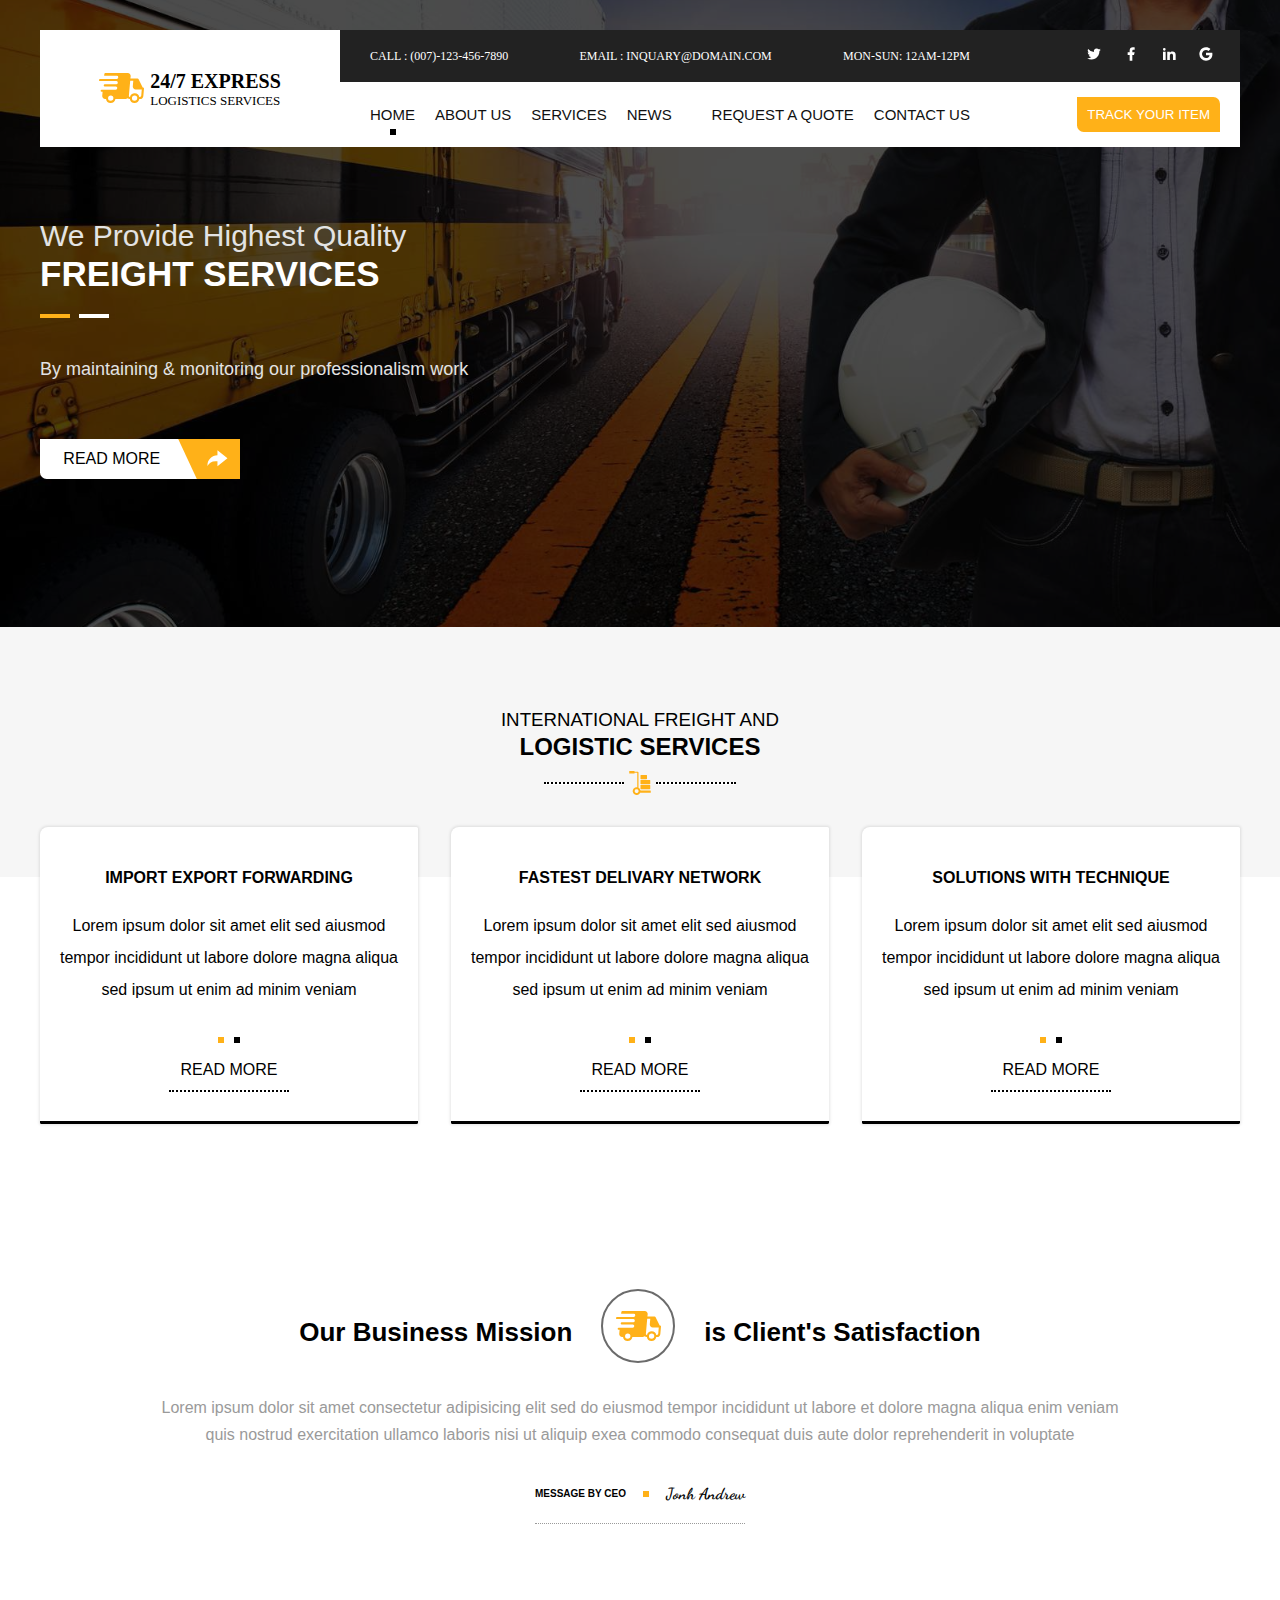
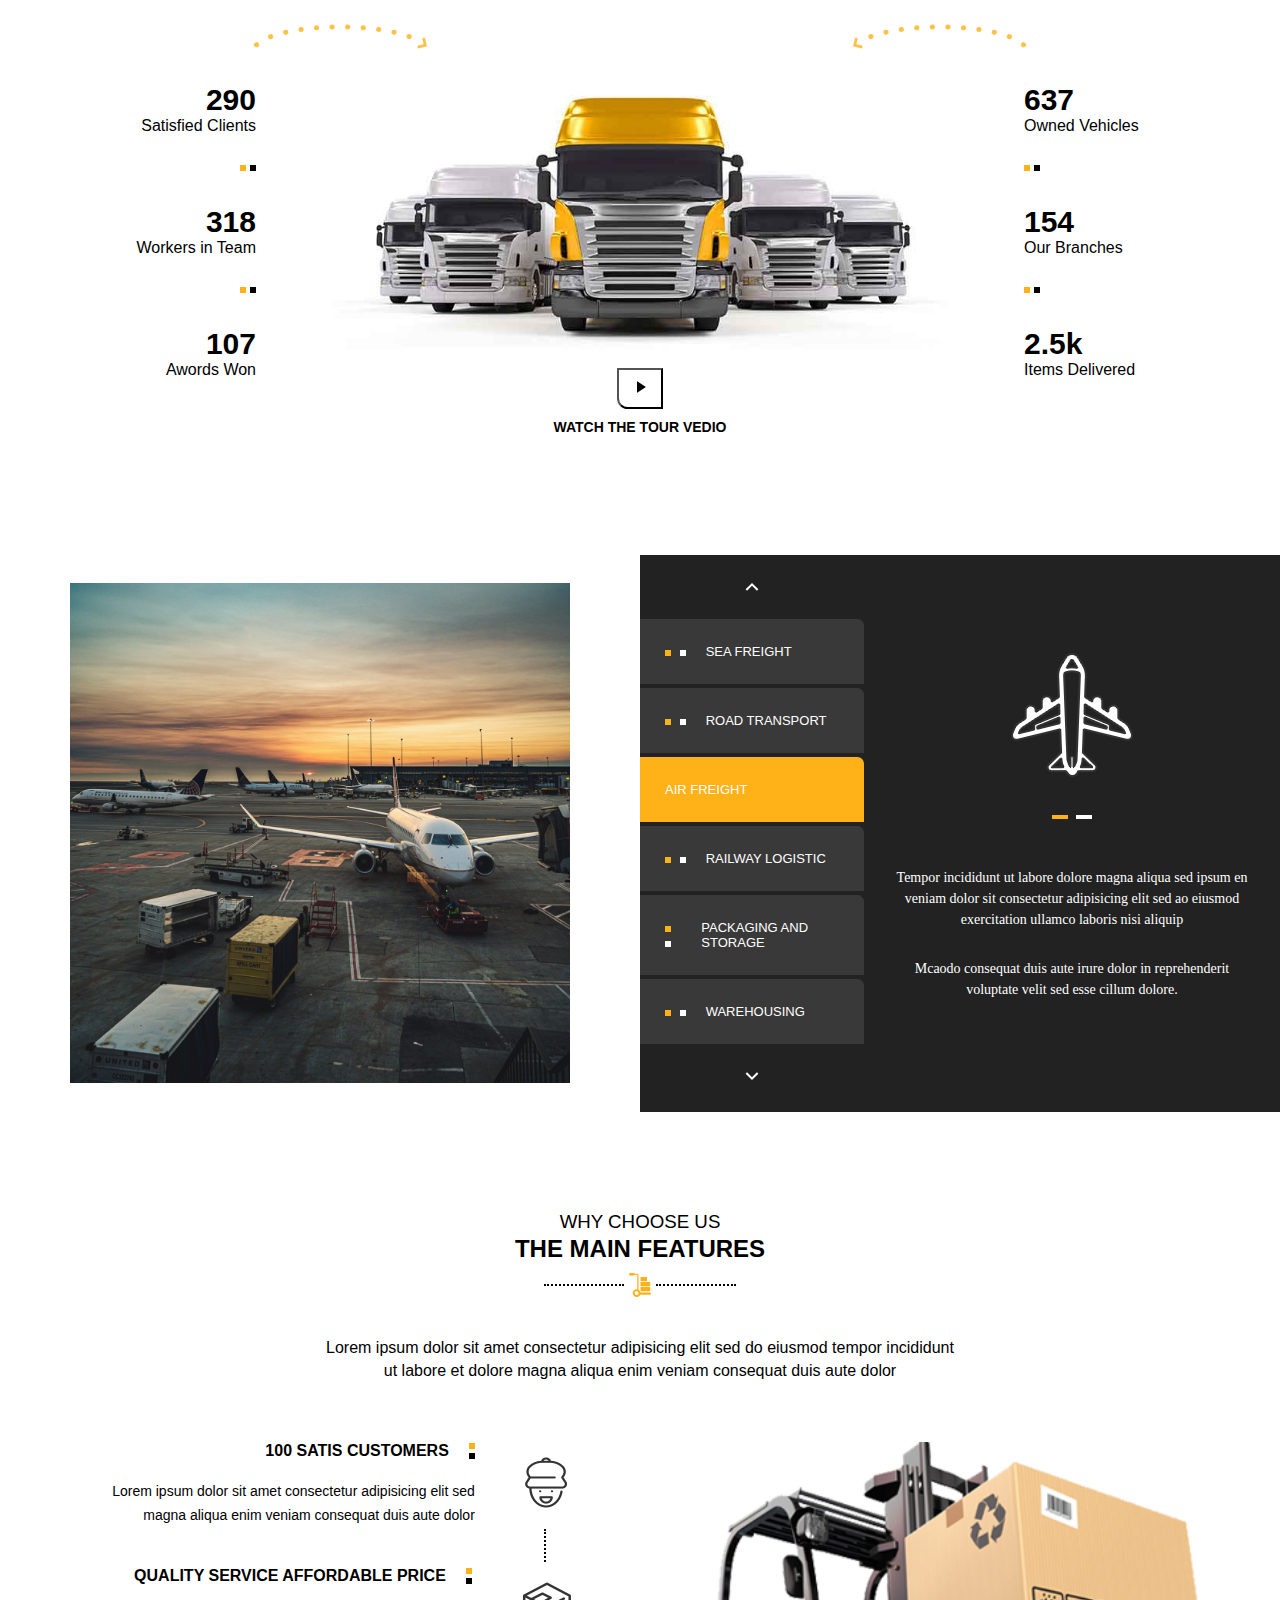
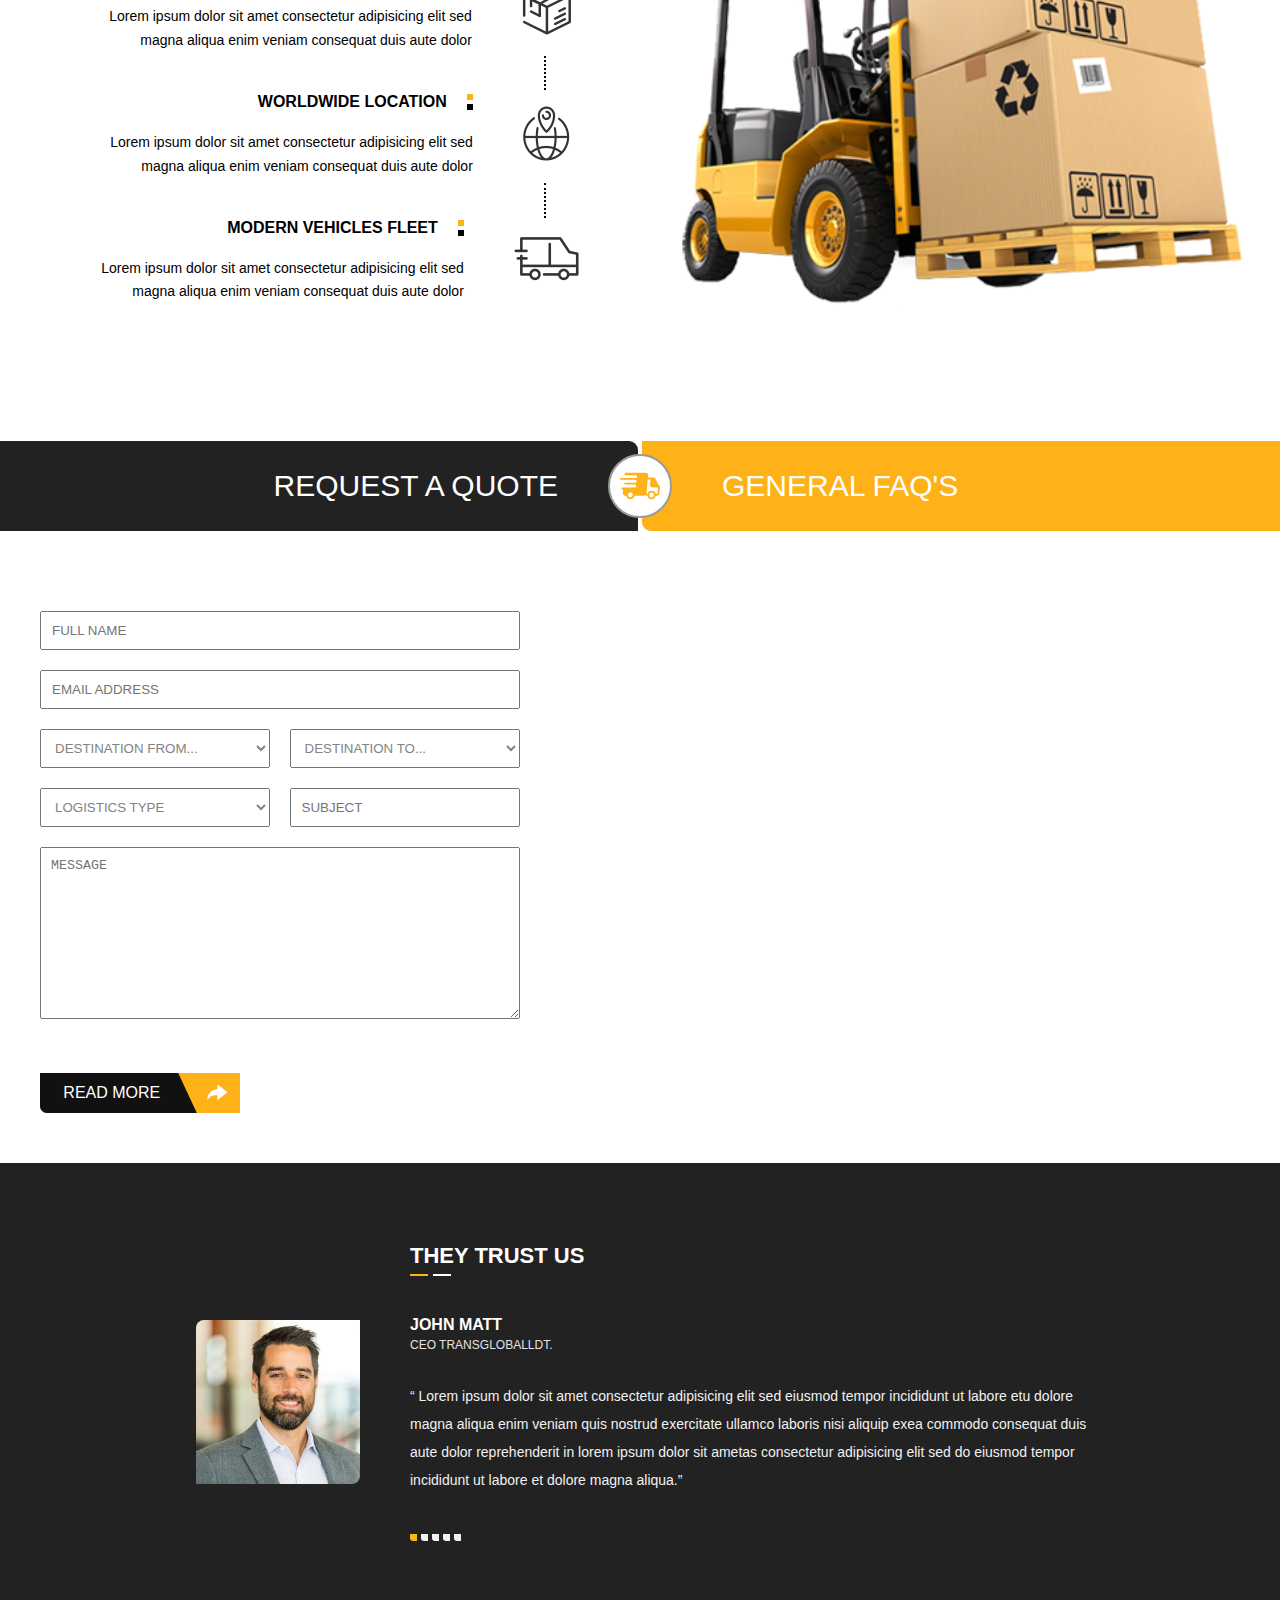
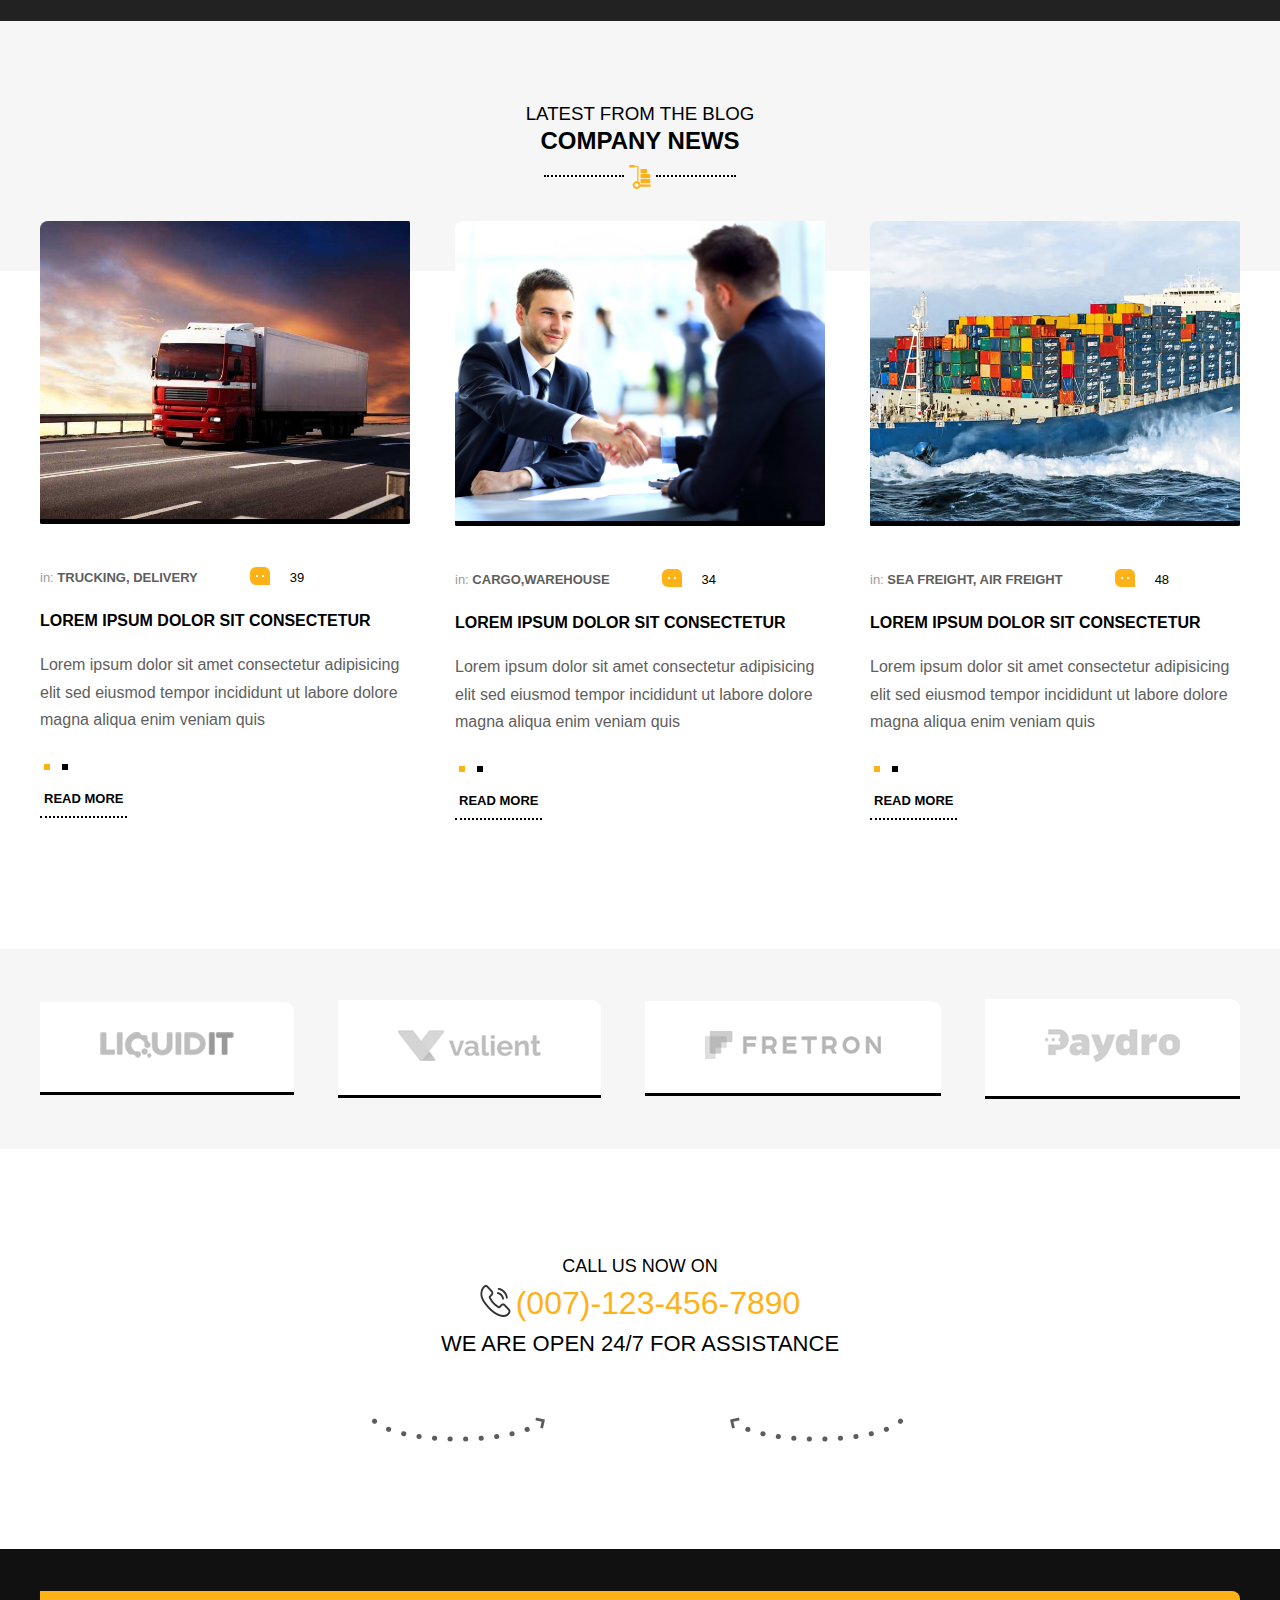
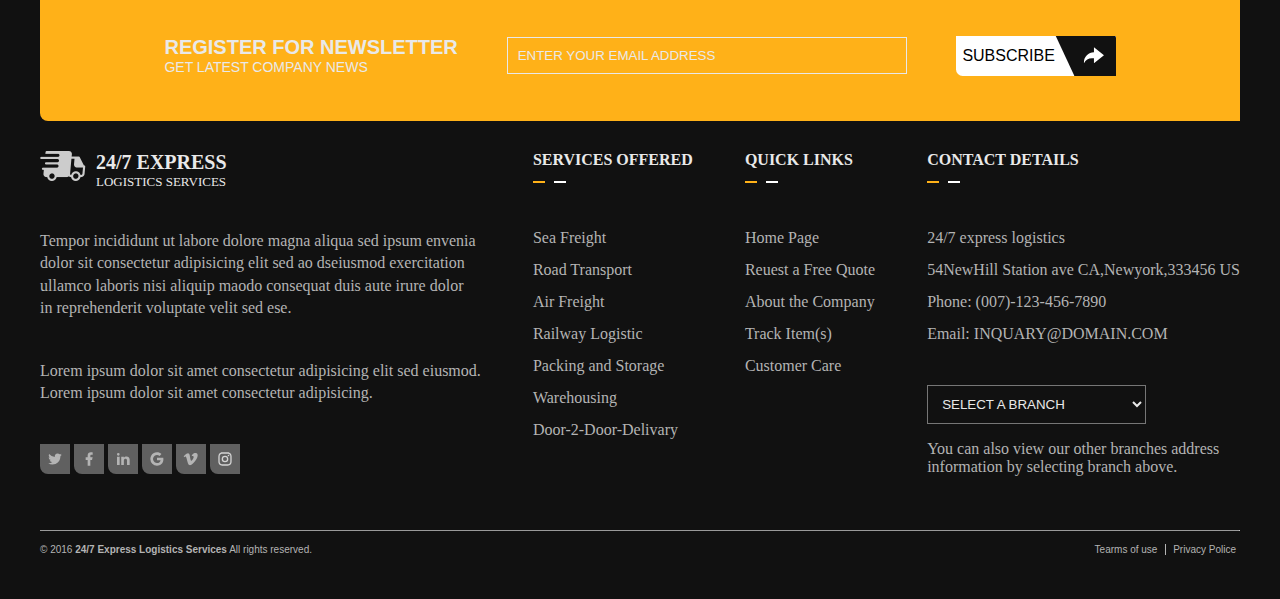
<file: index.html>
<!DOCTYPE html>
<html lang="en" dir="ltr">
  <head>
    <meta charset="utf-8">
    <title>fright services</title>
    <link rel="stylesheet" href="css file/web-design.css">
    <link href="https://fonts.googleapis.com/css2?family=Dancing+Script:wght@500&display=swap" rel="stylesheet">
  </head>
  <body>
    <header>
      <div class="header-part">
       <div class="header-content">
        <div class="top-line">
          <div class="empty">

          </div>
          <div class="topline-content">
            <div class="details">
                <div class="number">
                  <span>CALL :</span>
                  <a  href="tel:(007)-123-456-7890">(007)-123-456-7890</a>
                </div>
                <div class="mail-address">
                  <span>EMAIL :</span>
                  <a href="mailto:INQUARY@DOMAIN.COM">INQUARY@DOMAIN.COM</a>
                </div>
                <div class="">
                  <span>MON-SUN: 12AM-12PM</span>
                </div>
            </div>
            <div class="social-icon">
              <ul>
                <li><svg xmlns="http://www.w3.org/2000/svg" viewBox="0 0 24 24" width="16" height="16"><path fill="none" d="M0 0h24v24H0z"/><path d="M22.162 5.656a8.384 8.384 0 0 1-2.402.658A4.196 4.196 0 0 0 21.6 4c-.82.488-1.719.83-2.656 1.015a4.182 4.182 0 0 0-7.126 3.814 11.874 11.874 0 0 1-8.62-4.37 4.168 4.168 0 0 0-.566 2.103c0 1.45.738 2.731 1.86 3.481a4.168 4.168 0 0 1-1.894-.523v.052a4.185 4.185 0 0 0 3.355 4.101 4.21 4.21 0 0 1-1.89.072A4.185 4.185 0 0 0 7.97 16.65a8.394 8.394 0 0 1-6.191 1.732 11.83 11.83 0 0 0 6.41 1.88c7.693 0 11.9-6.373 11.9-11.9 0-.18-.005-.362-.013-.54a8.496 8.496 0 0 0 2.087-2.165z"/></svg></li>
                <li><svg xmlns="http://www.w3.org/2000/svg" viewBox="0 0 24 24" width="16" height="16"><path fill="none" d="M0 0h24v24H0z"/><path d="M14 13.5h2.5l1-4H14v-2c0-1.03 0-2 2-2h1.5V2.14c-.326-.043-1.557-.14-2.857-.14C11.928 2 10 3.657 10 6.7v2.8H7v4h3V22h4v-8.5z"/></svg></li>
                <li><svg xmlns="http://www.w3.org/2000/svg" viewBox="0 0 24 24" width="16" height="16"><path fill="none" d="M0 0h24v24H0z"/><path d="M6.94 5a2 2 0 1 1-4-.002 2 2 0 0 1 4 .002zM7 8.48H3V21h4V8.48zm6.32 0H9.34V21h3.94v-6.57c0-3.66 4.77-4 4.77 0V21H22v-7.93c0-6.17-7.06-5.94-8.72-2.91l.04-1.68z"/></svg></li>
                <li><svg xmlns="http://www.w3.org/2000/svg" viewBox="0 0 24 24" width="16" height="16"><path fill="none" d="M0 0h24v24H0z"/><path d="M3.064 7.51A9.996 9.996 0 0 1 12 2c2.695 0 4.959.99 6.69 2.605l-2.867 2.868C14.786 6.482 13.468 5.977 12 5.977c-2.605 0-4.81 1.76-5.595 4.123-.2.6-.314 1.24-.314 1.9 0 .66.114 1.3.314 1.9.786 2.364 2.99 4.123 5.595 4.123 1.345 0 2.49-.355 3.386-.955a4.6 4.6 0 0 0 1.996-3.018H12v-3.868h9.418c.118.654.182 1.336.182 2.045 0 3.046-1.09 5.61-2.982 7.35C16.964 21.105 14.7 22 12 22A9.996 9.996 0 0 1 2 12c0-1.614.386-3.14 1.064-4.49z"/></svg></li>
              </ul>
            </div>
          </div>
        </div>
        <div class="navigation-bar">
          <div class="bus-logo">
            <div class="logo-img">
              <img src="images/truck.svg" alt="">
            </div>
            <div class="logo-name">
              <span class="express">24/7 EXPRESS</span>
              <span class="logistic">LOGISTICS SERVICES</span>
            </div>
          </div>
          <div class="navigation-line">
            <div class="nav-content">
              <ul>
                <li class="active-home"><a><span>HOME</span></a></li>
                <li><a href="about.html"><span>ABOUT US</span></a></li>
                <li><a><span>SERVICES</span></a></li>
                <li><a><span>NEWS</span><a></li>
                <li><a><span>REQUEST A QUOTE</span></a></li>
                <li><a><span>CONTACT US</span></a></li>
              </ul>
            </div>
            <div class="track-button">
              <button class="track-buttonone">TRACK YOUR ITEM</button>
            </div>
          </div>
        </div>
      </div>
      <div class="title">
        <div class="title-content">
          <h3><span>We Provide Highest Quality</span></h3>
          <h2><span>FREIGHT SERVICES</span></h2>
          <div class="empty-slider">
            <span></span>
            <span></span>
          </div>
          <p>By maintaining & monitoring our professionalism work</p>
          <div class="button-readmore">
            <button class="read-more">
              <span>READ MORE</span>
              <div class="readmore-icon">
                <i><svg xmlns="http://www.w3.org/2000/svg" viewBox="0 0 24 24" width="24" height="24"><path fill="none" d="M0 0h24v24H0z"/><path d="M13 14h-2a8.999 8.999 0 0 0-7.968 4.81A10.136 10.136 0 0 1 3 18C3 12.477 7.477 8 13 8V3l10 8-10 8v-5z" fill="rgba(255,255,255,1)"/></svg></i>
              </div>
            </button>
          </div>
        </div>
      </div>
    </div>
    <div class="company-title">
      <div class="com-title">
        <h3>INTERNATIONAL FREIGHT AND</h3>
        <h2>LOGISTIC SERVICES</h2>
      </div>
      <div class="com-logo">
        <span></span>
        <img src="images/cargo.png" alt="" >
        <span></span>
      </div>
    </div>
    <div class="services-box-content">
      <div class="service-boxes">
        <div class="service-box">
          <div class="box-one">
            <h5>IMPORT EXPORT FORWARDING</h5>
            <p>Lorem ipsum dolor sit amet elit sed aiusmod <br>
                tempor incididunt ut labore dolore magna aliqua <br>
                sed ipsum ut enim ad minim veniam
            </p>
            <div class="empty-slider">
              <span></span>
              <span></span>
            </div>
           <a href="#">READ MORE</a>
         </div>
        </div>
        <div class="service-box">
          <div class="box-two">
            <h5>FASTEST DELIVARY NETWORK</h5>
            <p>Lorem ipsum dolor sit amet elit sed aiusmod <br>
                tempor incididunt ut labore dolore magna aliqua <br>
                sed ipsum ut enim ad minim veniam
            </p>
            <div class="empty-slider">
              <span></span>
              <span></span>
            </div>
          <a href="#">READ MORE</a>
          </div>
        </div>
        <div class="service-box">
          <div class="box-three">
            <h5>SOLUTIONS WITH TECHNIQUE</h5>
            <p>Lorem ipsum dolor sit amet elit sed aiusmod <br>
                tempor incididunt ut labore dolore magna aliqua <br>
                sed ipsum ut enim ad minim veniam
            </p>
            <div class="empty-slider">
              <span></span>
              <span></span>
            </div>
          <a href="#">READ MORE</a>
          </div>
        </div>
      </div>
    </div>
    <!-- service-box-content is end. -->
    <div class="statement">
      <div class="statement-content">
        <div class="mission">
          <span>Our Business Mission</span>
          <span class="truck-icon"><img src="images/truck.svg"></span>
          <span>is Client's Satisfaction</span>
        </div>
        <p>Lorem ipsum dolor sit amet consectetur adipisicing elit sed do eiusmod tempor incididunt ut labore et dolore magna aliqua enim veniam <br>
             quis nostrud exercitation ullamco laboris nisi ut aliquip exea commodo consequat duis aute dolor reprehenderit in voluptate
        </p>
        <div class="sign">
          <span>MESSAGE BY CEO</span>
          <div class="dash">
            <span></span>
          </div>
          <span>Jonh Andrew</span>
        </div>
      </div>
    </div>
    <!-- statement content is end. -->
    <!-- inf-content is start. -->
    <div class="info-content">
      <div class="client-information">
          <div class="arrows">
            <span><img src="images/left arrow.png"></span>
            <span><img src="images/right arrow.png"></span>
          </div>
          <div class="info-details">
              <div class="left-details">
                  <p class="details-no">290</p>
                  <p>Satisfied Clients</p>
                  <div class="empty-slider">
                    <span></span>
                    <span></span>
                  </div>
                  <p class="details-no">318</p>
                  <p>Workers in Team</p>
                  <div class="empty-slider">
                    <span></span>
                    <span></span>
                  </div>
                  <p class="details-no">107</p>
                  <p>Awords Won</p>
              </div>
              <div class="middle-details">
                <img src="images/buses.jpg" alt="">
                <button class="play-button"><svg xmlns="http://www.w3.org/2000/svg" viewBox="0 0 24 24" width="18" height="18"><path fill="none" d="M0 0h24v24H0z"/><path d="M19.376 12.416L8.777 19.482A.5.5 0 0 1 8 19.066V4.934a.5.5 0 0 1 .777-.416l10.599 7.066a.5.5 0 0 1 0 .832z"/></svg></button>
                <a href="#">WATCH THE TOUR VEDIO</a>
              </div>
              <div class="right-details">
                  <p class="details-no">637</p>
                  <p>Owned Vehicles</p>
                  <div class="empty-slider">
                    <span></span>
                    <span></span>
                  </div>
                  <p class="details-no">154</p>
                  <p>Our Branches</p>
                  <div class="empty-slider">
                    <span></span>
                    <span></span>
                  </div>
                  <p class="details-no">2.5k</p>
                  <p>Items Delivered</p>
              </div>
          </div>
      </div>
    </div>
      <!-- info-details content is end. -->
      <div class="service-bar">
        <div class="services-photo">
          <img src="images/air freight.jpeg" alt="">
        </div>
        <div class="provide-services">
          <div class="verticle-nav">
            <a href="#"><svg xmlns="http://www.w3.org/2000/svg" viewBox="0 0 24 24" width="24" height="24"><path fill="none" d="M0 0h24v24H0z"/><path d="M12 10.828l-4.95 4.95-1.414-1.414L12 8l6.364 6.364-1.414 1.414z" fill="rgba(255,255,255,1)"/></svg></a>
             <ul>
               <li>
                 <span>
                   <div class="empty-slider">
                     <span></span>
                     <span></span>
                   </div>
                 </span>
                 <span class="service-name">SEA FREIGHT</span>
               </li>
               <li>
                 <span>
                   <div class="empty-slider">
                     <span></span>
                     <span></span>
                   </div>
                 </span>
                 <span class="service-name">ROAD TRANSPORT</span>
               </li>
               <li class="active-service">
                 <!-- <span>
                   <div class="empty-slider">
                     <span></span>
                     <span></span>
                   </div>
                 </span> -->
                 <span class="active-service-name">AIR FREIGHT</span>
               </li>
               <li>
                 <span>
                   <div class="empty-slider">
                     <span></span>
                     <span></span>
                   </div>
                 </span>
                 <span class="service-name">RAILWAY LOGISTIC</span>
               </li>
               <li>
                 <span>
                   <div class="empty-slider">
                     <span></span>
                     <span></span>
                   </div>
                 </span>
                 <span class="service-name">PACKAGING AND STORAGE</span>
               </li>
               <li>
                 <span>
                   <div class="empty-slider">
                     <span></span>
                     <span></span>
                   </div>
                 </span>
                 <span class="service-name">WAREHOUSING</span>
               </li>
             </ul>
             <a href="#"><svg xmlns="http://www.w3.org/2000/svg" viewBox="0 0 24 24" width="24" height="24"><path fill="none" d="M0 0h24v24H0z"/><path d="M12 13.172l4.95-4.95 1.414 1.414L12 16 5.636 9.636 7.05 8.222z" fill="rgba(255,255,255,1)"/></svg></a>
          </div>
          <div class="verticle-nav-content">
            <img src="images/plane.png" alt="">
            <div class="empty-slider">
              <span></span>
              <span></span>
            </div>
            <p>Tempor incididunt ut labore dolore magna aliqua sed ipsum en <br>
              veniam dolor sit consectetur adipisicing elit sed ao eiusmod <br>
              exercitation ullamco laboris nisi aliquip
            </p>
            <p>Mcaodo consequat duis aute irure dolor in reprehenderit <br>
              voluptate velit sed esse cillum dolore.<br>
            </p>
          </div>
        </div>
      </div>
      <!--main services content start.-->
      <div class="main-features">
        <div class="company-title">
          <div class="com-title">
            <h3>WHY CHOOSE US</h3>
            <h2>THE MAIN FEATURES</h2>
          </div>
          <div class="com-logo">
            <span></span>
            <img src="images/cargo.png" alt="" >
            <span></span>
          </div>
          <p>Lorem ipsum dolor sit amet consectetur adipisicing  elit sed do eiusmod tempor  incididunt <br> ut labore  et dolore magna aliqua enim veniam consequat duis aute dolor </p>
        </div>
      </div>
      <!-- feature content is start -->
        <div class="main-feature">
          <div class="feature-data">
            <div class="feature-blog">
              <div class="feature-name">
                <div class="feature-title">
                  <h4 class="feature-heading"><span>100 SATIS CUSTOMERS</span></h4>
                  <div class="empty-slider">
                    <span></span>
                    <span></span>
                  </div>
                </div>
                <p>Lorem ipsum dolor sit amet consectetur adipisicing  elit sed  <br>  magna aliqua enim veniam consequat duis aute dolor</p>
              </div>
              <div class="feature-logo">
                <img src="images/user.png" alt="">
              </div>
            </div>
            <div class="feature-blog">
              <div class="feature-name">
                <div class="feature-title">
                  <h4 class="feature-heading"><span>QUALITY SERVICE AFFORDABLE PRICE</span></h4>
                  <div class="empty-slider">
                    <span></span>
                    <span></span>
                  </div>
                </div>
                <p>Lorem ipsum dolor sit amet consectetur adipisicing  elit sed  <br>  magna aliqua enim veniam consequat duis aute dolor</p>
              </div>
              <div class="feature-logo">
                <img src="images/box.png" alt="">
              </div>
            </div>
            <div class="feature-blog">
              <div class="feature-name">
                <div class="feature-title">
                  <h4 class="feature-heading"><span>WORLDWIDE LOCATION</span></h4>
                  <div class="empty-slider">
                    <span></span>
                    <span></span>
                  </div>
                </div>
                <p>Lorem ipsum dolor sit amet consectetur adipisicing  elit sed  <br>  magna aliqua enim veniam consequat duis aute dolor</p>
              </div>
              <div class="feature-logo">
                <img src="images/globe.png" alt="">
              </div>
            </div>
            <div class="feature-blog">
              <div class="feature-name">
                <div class="feature-title">
                  <h4 class="feature-heading"><span>MODERN VEHICLES FLEET</span></h4>
                  <div class="empty-slider">
                    <span></span>
                    <span></span>
                  </div>
                </div>
                <p>Lorem ipsum dolor sit amet consectetur adipisicing  elit sed  <br>  magna aliqua enim veniam consequat duis aute dolor</p>
              </div>
              <div class="feature-logo">
                <img src="images/truck2.png" alt="">
              </div>
            </div>
          </div>
          <div class="feature-image">
            <img src="images/jcb.png" alt="">
          </div>
        </div>
        <div class="form-header">
          <div class="form-left-header">
            <span>REQUEST A QUOTE</span>
          </div>
          <div class="form-middle-header">
            <div class="truck-logo">
              <img src="images/truck.svg" alt="">
            </div>
          </div>
          <div class="form-right-header">
            <span>GENERAL FAQ'S</span>
          </div>
        </div>
        <!-- form content is start -->
        <div class="form-wrapper">
          <div class="form-content">
            <div class="left-form">
              <div class="left-form-content">
                <form class="" action="index.html" method="post">
                <div class="names">
                  <div class="fname">
                    <input class="name" type="text" name="full-name" value="" placeholder="FULL NAME">
                  </div>
                  <div class="lname">
                    <input class="name" type="text" name="email" value="" placeholder="EMAIL ADDRESS">
                  </div>
                </div>
                  <div class="destination">
                    <div class="from">
                      <select class="option" name="destination-from">
                        <option value="" readonly>DESTINATION FROM...</option>
                        <option value="pune">Pune</option>
                        <option value="mumbia">mumbia</option>
                        <option value="nagpur">Nagpur</option>
                        <option value="nagar">Nagar</option>
                      </select>
                    </div>
                    <div class="too">
                      <select class="option" name="destination-to">
                        <option value="readonly" readonly>DESTINATION TO...</option>
                        <option value="goa">Goa</option>
                        <option value="amaravati">Amaravati</option>
                        <option value="satara">Satara</option>
                        <option value="solapur">Solapur</option>
                      </select>
                    </div>
                  </div>
                  <div class="type-subject">
                    <div class="type">
                      <select class="option" name="logistics type">
                        <option value="logistics type" readonly>LOGISTICS TYPE</option>
                        <option value="air freight">Air Fright</option>
                        <option value="sea freight">Sea Freight</option>
                        <option value="road transport">Road Transport</option>
                        <option value="Railway">Railway Logistic</option>
                        <option value="warehousing">Warehousing</option>
                        <option value="packing and storage">Storage and Packing</option>
                      </select>
                    </div>
                    <div class="subject-text">
                      <input class="subject" type="text" name="subject" value="" placeholder="SUBJECT">
                    </div>
                  </div>
                  <div class="message">
                      <textarea type="text" name="message" value="" placeholder="MESSAGE" rows="10"></textarea>
                  </div>
                  <div class="button-readmore">
                    <button class="read-more">
                      <span>READ MORE</span>
                      <div class="readmore-icon">
                        <i><svg xmlns="http://www.w3.org/2000/svg" viewBox="0 0 24 24" width="24" height="24"><path fill="none" d="M0 0h24v24H0z"/><path d="M13 14h-2a8.999 8.999 0 0 0-7.968 4.81A10.136 10.136 0 0 1 3 18C3 12.477 7.477 8 13 8V3l10 8-10 8v-5z" fill="rgba(255,255,255,1)"/></svg></i>
                      </div>
                    </button>
                  </div>
                </form>
              </div>
            </div>
            <div class="right-form">

            </div>
          </div>
      </div>
        <div class="person-data">
          <div class="person-content">
            <div class="person-photo">
              <img src="images/ceo.jpg" alt="">
            </div>
            <div class="person-details">
              <div class="person-title">
                <span><h4>THEY TRUST US</h4></span>
                <div class="empty-slider">
                  <span></span>
                  <span></span>
                </div>
              </div>
              <div class="person-info">
                <span><h5>JOHN MATT</h5></span>
                <span><p>CEO TRANSGLOBALLDT.</p></span>
                <p class="slogan">“ Lorem ipsum dolor sit amet consectetur adipisicing elit sed eiusmod tempor  incididunt ut labore etu dolore <br>
                  magna aliqua enim veniam quis nostrud exercitate ullamco laboris nisi aliquip exea commodo consequat duis <br>
                  aute dolor reprehenderit in lorem ipsum dolor sit ametas consectetur adipisicing elit sed do eiusmod tempor <br>
                  incididunt ut labore et dolore magna aliqua.”</p>
              </div>
              <div class="empty-sliders">
                <span></span>
                <span></span>
                <span></span>
                <span></span>
                <span></span>
              </div>
            </div>
          </div>
        </div>
        <div class="company-title">
          <div class="com-title">
            <h3>LATEST FROM THE BLOG</h3>
            <h2>COMPANY NEWS</h2>
          </div>
          <div class="com-logo">
            <span></span>
            <img src="images/cargo.png" alt="" >
            <span></span>
          </div>
        </div>
        <div class="latest-blog">
          <div class="latest-blog-content">
            <div class="latest-blog-boxes">
              <div class="latest-blog-photo-one">

              </div>
              <div class="latest-blog-data">
                <div class="blog-address">
                  <div class="address-one">
                    <span>in:</span>
                    <span>TRUCKING, DELIVERY</span>
                  </div>
                  <div class="message-count">
                    <span><svg xmlns="http://www.w3.org/2000/svg" viewBox="0 0 24 24" width="24" height="24"><path fill="none" d="M0 0h24v24H0z"/><path d="M2 8.994A5.99 5.99 0 0 1 8 3h8c3.313 0 6 2.695 6 5.994V21H8c-3.313 0-6-2.695-6-5.994V8.994zM14 11v2h2v-2h-2zm-6 0v2h2v-2H8z" fill="rgba(255,177,24,1)"/></svg></span>
                    <span>39</span>
                  </div>
                </div>
                <div class="blog-data">
                  <h4>LOREM IPSUM DOLOR SIT CONSECTETUR</h4>
                  <p>Lorem ipsum dolor sit amet consectetur adipisicing elit sed  eiusmod tempor  incididunt ut labore dolore
                    magna  aliqua enim veniam quis</p>
                </div>
                <div class="empty-slider">
                  <span></span>
                  <span></span>
                </div>
              <a href="#">READ MORE</a>
              </div>
            </div>
            <div class="latest-blog-boxes">
              <div class="latest-blog-photo-two">

              </div>
              <div class="latest-blog-data">
                <div class="blog-address">
                  <div class="address-one">
                    <span>in:</span>
                    <span>CARGO,WAREHOUSE</span>
                  </div>
                  <div class="message-count">
                    <span><svg xmlns="http://www.w3.org/2000/svg" viewBox="0 0 24 24" width="24" height="24"><path fill="none" d="M0 0h24v24H0z"/><path d="M2 8.994A5.99 5.99 0 0 1 8 3h8c3.313 0 6 2.695 6 5.994V21H8c-3.313 0-6-2.695-6-5.994V8.994zM14 11v2h2v-2h-2zm-6 0v2h2v-2H8z" fill="rgba(255,177,24,1)"/></svg></span>
                    <span>34 </span>
                  </div>
                </div>
                <div class="blog-data">
                  <h4>LOREM IPSUM DOLOR SIT CONSECTETUR</h4>
                  <p>Lorem ipsum dolor sit amet consectetur adipisicing elit sed  eiusmod tempor  incididunt ut labore  dolore
                    magna  aliqua enim veniam quis</p>
                </div>
                <div class="empty-slider">
                  <span></span>
                  <span></span>
                </div>
              <a href="#">READ MORE</a>
              </div>
            </div>
            <div class="latest-blog-boxes">
                <div class="latest-blog-photo-three">

                </div>
              <div class="latest-blog-data">
                <div class="blog-address">
                  <div class="address-one">
                    <span>in:</span>
                    <span>SEA FREIGHT, AIR FREIGHT</span>
                  </div>
                  <div class="message-count">
                    <span><svg xmlns="http://www.w3.org/2000/svg" viewBox="0 0 24 24" width="24" height="24"><path fill="none" d="M0 0h24v24H0z"/><path d="M2 8.994A5.99 5.99 0 0 1 8 3h8c3.313 0 6 2.695 6 5.994V21H8c-3.313 0-6-2.695-6-5.994V8.994zM14 11v2h2v-2h-2zm-6 0v2h2v-2H8z" fill="rgba(255,177,24,1)"/></svg></span>
                    <span>48</span>
                  </div>
                </div>
                <div class="blog-data">
                  <h4>LOREM IPSUM DOLOR SIT CONSECTETUR</h4>
                  <p>Lorem ipsum dolor sit amet consectetur adipisicing elit sed  eiusmod tempor  incididunt ut labore  dolore
                    magna  aliqua enim veniam quis</p>
                </div>
                <div class="empty-slider">
                  <span></span>
                  <span></span>
                </div>
              <a href="#">READ MORE</a>
              </div>
            </div>
          </div>
        </div>
        <div class="different-logos">
          <div class="logos-content">
            <div class="logo">
              <img src="images/logoone.png" alt="">
            </div>
            <div class="logo">
                <img src="images/logotwo.png" alt="">
            </div>
            <div class="logo">
                <img src="images/logothree.png" alt="">
            </div>
            <div class="logo">
                <img src="images/logofour.png" alt="">
            </div>
          </div>
        </div>
        <!-- call data content is start -->
        <div class="call-data">
          <p>CALL US NOW ON</p>
          <div class="number">
            <span><img src="images/phone.png"></span>
            <span><a  href="tel:(007)-123-456-7890">(007)-123-456-7890</a></span>
          </div>
          <span>WE ARE OPEN 24/7 FOR ASSISTANCE</span>
          <div class="arrows-content">
            <div class="arrow-images">
              <img src="images/call_l_arrow.png" alt="">
              <img src="images/call_r_arrow.png" alt="">
            </div>
          </div>
        </div>

    </header>
    <footer>
      <div class="footer-content">
        <div class="register">
            <div class="email-subscibe">
              <div class="register-content">
                <span class="heading">REGISTER FOR NEWSLETTER</span>
                <span class="subhead">GET LATEST COMPANY NEWS</span>
              </div>
              <div class="email-placeholder">
                <input type="text" name="email" value="" placeholder="ENTER YOUR EMAIL ADDRESS">
              </div>
              <div class="button-readmore">
                <button class="read-more">
                  <span>SUBSCRIBE</span>
                  <div class="readmore-icon">
                    <i><svg xmlns="http://www.w3.org/2000/svg" viewBox="0 0 24 24" width="24" height="24"><path fill="none" d="M0 0h24v24H0z"/><path d="M13 14h-2a8.999 8.999 0 0 0-7.968 4.81A10.136 10.136 0 0 1 3 18C3 12.477 7.477 8 13 8V3l10 8-10 8v-5z" fill="rgba(255,255,255,1)"/></svg></i>
                  </div>
                </button>
              </div>
            </div>
        </div>
        <!-- FOOTER DATA IS START -->
        <div class="footer-data">
          <div class="first-data">
            <div class="company-logos">
              <div class="white-bus">
                <div class="logo-img">
                  <img src="images/white-truck.png" alt="">
                </div>
                <div class="logo-name">
                  <span class="express">24/7 EXPRESS</span>
                  <span class="logistic">LOGISTICS SERVICES</span>
                </div>
              </div>
              <div class="paras">
                <p>
                  Tempor incididunt ut labore dolore magna aliqua sed ipsum envenia <br>
                  dolor sit consectetur adipisicing elit sed ao dseiusmod exercitation <br>
                  ullamco laboris nisi aliquip maodo consequat duis aute irure dolor <br>
                  in reprehenderit voluptate velit sed ese.
                </p>
                <p>
                  Lorem ipsum dolor sit amet consectetur adipisicing elit sed eiusmod. <br>
                  Lorem ipsum dolor sit amet consectetur adipisicing.
                </p>
              </div>
              <div class="social-logos">
                <span><svg xmlns="http://www.w3.org/2000/svg" viewBox="0 0 24 24" width="16" height="16"><path fill="none" d="M0 0h24v24H0z"/><path d="M22.162 5.656a8.384 8.384 0 0 1-2.402.658A4.196 4.196 0 0 0 21.6 4c-.82.488-1.719.83-2.656 1.015a4.182 4.182 0 0 0-7.126 3.814 11.874 11.874 0 0 1-8.62-4.37 4.168 4.168 0 0 0-.566 2.103c0 1.45.738 2.731 1.86 3.481a4.168 4.168 0 0 1-1.894-.523v.052a4.185 4.185 0 0 0 3.355 4.101 4.21 4.21 0 0 1-1.89.072A4.185 4.185 0 0 0 7.97 16.65a8.394 8.394 0 0 1-6.191 1.732 11.83 11.83 0 0 0 6.41 1.88c7.693 0 11.9-6.373 11.9-11.9 0-.18-.005-.362-.013-.54a8.496 8.496 0 0 0 2.087-2.165z" fill="rgba(180,180,180,1)"/></svg></span>
                <span><svg xmlns="http://www.w3.org/2000/svg" viewBox="0 0 24 24" width="16" height="16"><path fill="none" d="M0 0h24v24H0z"/><path d="M14 13.5h2.5l1-4H14v-2c0-1.03 0-2 2-2h1.5V2.14c-.326-.043-1.557-.14-2.857-.14C11.928 2 10 3.657 10 6.7v2.8H7v4h3V22h4v-8.5z" fill="rgba(180,180,180,1)"/></svg></span>
                <span><svg xmlns="http://www.w3.org/2000/svg" viewBox="0 0 24 24" width="16" height="16"><path fill="none" d="M0 0h24v24H0z"/><path d="M6.94 5a2 2 0 1 1-4-.002 2 2 0 0 1 4 .002zM7 8.48H3V21h4V8.48zm6.32 0H9.34V21h3.94v-6.57c0-3.66 4.77-4 4.77 0V21H22v-7.93c0-6.17-7.06-5.94-8.72-2.91l.04-1.68z" fill="rgba(180,180,180,1)"/></svg></span>
                <span><svg xmlns="http://www.w3.org/2000/svg" viewBox="0 0 24 24" width="16" height="16"><path fill="none" d="M0 0h24v24H0z"/><path d="M3.064 7.51A9.996 9.996 0 0 1 12 2c2.695 0 4.959.99 6.69 2.605l-2.867 2.868C14.786 6.482 13.468 5.977 12 5.977c-2.605 0-4.81 1.76-5.595 4.123-.2.6-.314 1.24-.314 1.9 0 .66.114 1.3.314 1.9.786 2.364 2.99 4.123 5.595 4.123 1.345 0 2.49-.355 3.386-.955a4.6 4.6 0 0 0 1.996-3.018H12v-3.868h9.418c.118.654.182 1.336.182 2.045 0 3.046-1.09 5.61-2.982 7.35C16.964 21.105 14.7 22 12 22A9.996 9.996 0 0 1 2 12c0-1.614.386-3.14 1.064-4.49z" fill="rgba(180,180,180,1)"/></svg></span>
                <span><svg xmlns="http://www.w3.org/2000/svg" viewBox="0 0 24 24" width="16" height="16"><path fill="none" d="M0 0H24V24H0z"/><path d="M1.173 8.301c-.281-.413-.252-.413.328-.922 1.232-1.082 2.394-2.266 3.736-3.212 1.215-.852 2.826-1.402 3.927-.047 1.014 1.249 1.038 3.142 1.295 4.65.257 1.564.503 3.164 1.051 4.66.152.421.443 1.217.968 1.284.678.093 1.368-1.096 1.683-1.54.817-1.18 1.925-2.769 1.785-4.286-.138-1.612-1.878-1.309-2.966-.924.175-1.809 1.858-3.843 3.48-4.53 1.72-.714 4.276-.702 5.14 1.237.923 2.102.093 4.543-.912 6.448-1.097 2.068-2.509 3.982-4.018 5.77-1.331 1.588-2.906 3.33-4.89 4.089-2.267.864-3.61-.82-4.382-2.77-.843-2.123-1.262-4.506-1.87-6.717-.256-.934-.56-1.997-1.167-2.768-.792-.995-1.692-.06-2.474.477-.269-.267-.491-.607-.714-.899z" fill="rgba(180,180,180,1)"/></svg></span>
                <span><svg xmlns="http://www.w3.org/2000/svg" viewBox="0 0 24 24" width="16" height="16"><path fill="none" d="M0 0h24v24H0z"/><path d="M12 9a3 3 0 1 0 0 6 3 3 0 0 0 0-6zm0-2a5 5 0 1 1 0 10 5 5 0 0 1 0-10zm6.5-.25a1.25 1.25 0 0 1-2.5 0 1.25 1.25 0 0 1 2.5 0zM12 4c-2.474 0-2.878.007-4.029.058-.784.037-1.31.142-1.798.332-.434.168-.747.369-1.08.703a2.89 2.89 0 0 0-.704 1.08c-.19.49-.295 1.015-.331 1.798C4.006 9.075 4 9.461 4 12c0 2.474.007 2.878.058 4.029.037.783.142 1.31.331 1.797.17.435.37.748.702 1.08.337.336.65.537 1.08.703.494.191 1.02.297 1.8.333C9.075 19.994 9.461 20 12 20c2.474 0 2.878-.007 4.029-.058.782-.037 1.309-.142 1.797-.331.433-.169.748-.37 1.08-.702.337-.337.538-.65.704-1.08.19-.493.296-1.02.332-1.8.052-1.104.058-1.49.058-4.029 0-2.474-.007-2.878-.058-4.029-.037-.782-.142-1.31-.332-1.798a2.911 2.911 0 0 0-.703-1.08 2.884 2.884 0 0 0-1.08-.704c-.49-.19-1.016-.295-1.798-.331C14.925 4.006 14.539 4 12 4zm0-2c2.717 0 3.056.01 4.122.06 1.065.05 1.79.217 2.428.465.66.254 1.216.598 1.772 1.153a4.908 4.908 0 0 1 1.153 1.772c.247.637.415 1.363.465 2.428.047 1.066.06 1.405.06 4.122 0 2.717-.01 3.056-.06 4.122-.05 1.065-.218 1.79-.465 2.428a4.883 4.883 0 0 1-1.153 1.772 4.915 4.915 0 0 1-1.772 1.153c-.637.247-1.363.415-2.428.465-1.066.047-1.405.06-4.122.06-2.717 0-3.056-.01-4.122-.06-1.065-.05-1.79-.218-2.428-.465a4.89 4.89 0 0 1-1.772-1.153 4.904 4.904 0 0 1-1.153-1.772c-.248-.637-.415-1.363-.465-2.428C2.013 15.056 2 14.717 2 12c0-2.717.01-3.056.06-4.122.05-1.066.217-1.79.465-2.428a4.88 4.88 0 0 1 1.153-1.772A4.897 4.897 0 0 1 5.45 2.525c.638-.248 1.362-.415 2.428-.465C8.944 2.013 9.283 2 12 2z" fill="rgba(212,212,212,1)"/></svg></span>
              </div>
            </div>
          </div>
          <div class="second-data">
            <div class="services-offered">
              <h4>SERVICES OFFERED</h4>
              <div class="empty-slider">
                <span></span>
                <span></span>
              </div>
            </div>
            <div class="services-list">
              <ul>
                <li><span>Sea Freight</span></li>
                <li><span>Road Transport</span></li>
                <li><span>Air Freight</span></li>
                <li><span>Railway Logistic</span></li>
                <li><span>Packing and Storage</span></li>
                <li><span>Warehousing</span></li>
                <li><span>Door-2-Door-Delivary</span></li>
              </ul>
            </div>
          </div>
          <div class="third-data">
            <div class="services-offered">
              <h4>QUICK LINKS</h4>
              <div class="empty-slider">
                <span></span>
                <span></span>
              </div>
            </div>
            <div class="services-list">
              <ul>
                <li><span>Home Page</span></li>
                <li><span>Reuest a Free Quote</span></li>
                <li><span>About the Company</span></li>
                <li><span>Track Item(s)</span></li>
                <li><span>Customer Care</span></li>
              </ul>
            </div>
          </div>
          <div class="fourth-data">
            <div class="services-offered">
              <h4>CONTACT DETAILS</h4>
              <div class="empty-slider">
                <span></span>
                <span></span>
              </div>
            </div>
            <div class="services-list">
              <ul>
                <li><span>24/7 express logistics</span></li>
                <li><span>54NewHill Station ave CA,Newyork,333456 US</span></li>
                <li>
                  <span>Phone:</span>
                  <span><a  href="tel:(007)-123-456-7890">(007)-123-456-7890</a></span>
                </li>
                <li>
                  <span>Email:</span>
                  <span><a href="mailto:INQUARY@DOMAIN.COM">INQUARY@DOMAIN.COM</a></span>
                </li>
              </ul>
              <div class="type">
                <select class="option" name="logistics type">
                  <option value="logistics type" readonly>SELECT A BRANCH</option>
                  <option value="air freight">Air Fright</option>
                  <option value="sea freight">Sea Freight</option>
                  <option value="road transport">Road Transport</option>
                  <option value="Railway">Railway Logistic</option>
                  <option value="warehousing">Warehousing</option>
                  <option value="packing and storage">Storage and Packing</option>
                </select>
              </div>
               <p>You can also view our other branches address <br>
                 information by selecting branch above.</p>
            </div>
          </div>
        </div>
        <div class="footer-end">
          <hr>
          <div class="end-line">
            <div class="">
              <span>© 2016 <strong>24/7 Express Logistics Services</strong> All rights reserved.</span>
            </div>
            <div class="conditions">
              <span>Tearms of use</span>
              <span>Privacy Police</span>
            </div>
          </div>
        </div>
      </div>
    </footer>


  </body>
</html>
</file>
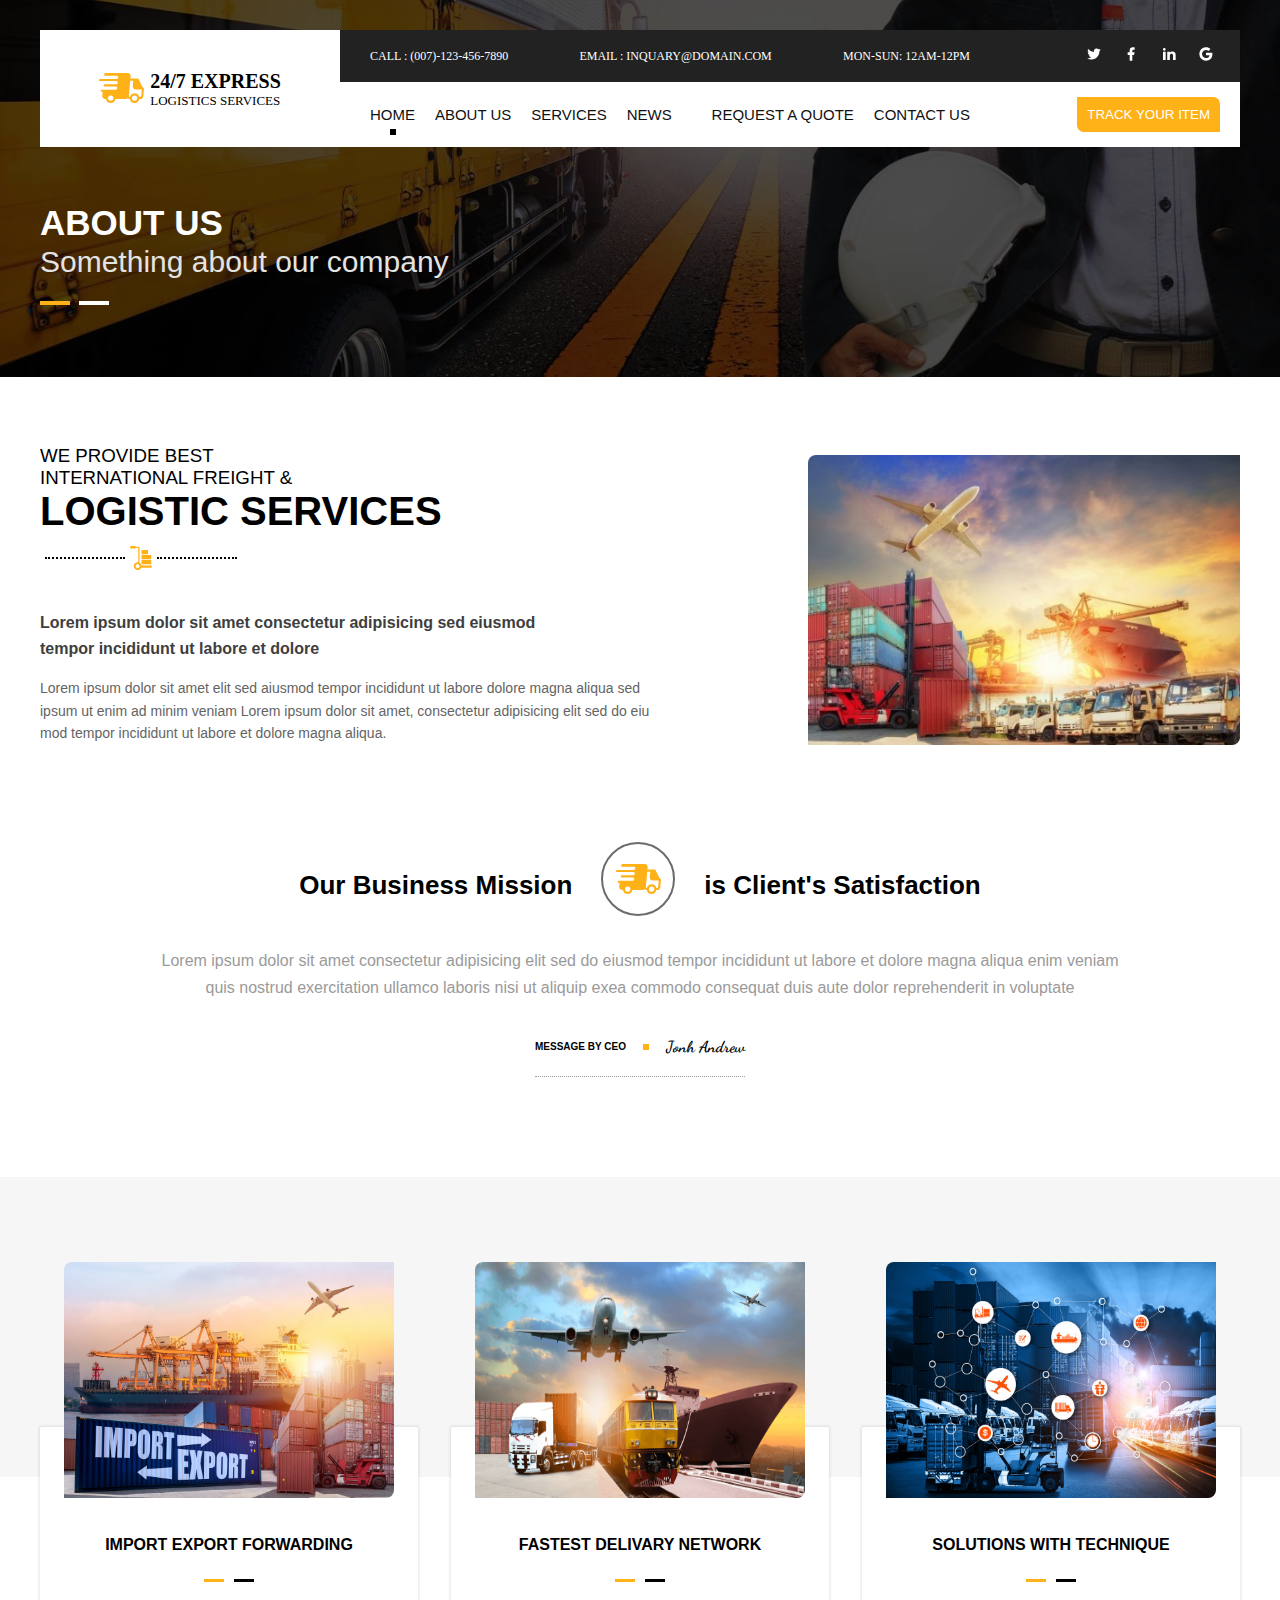
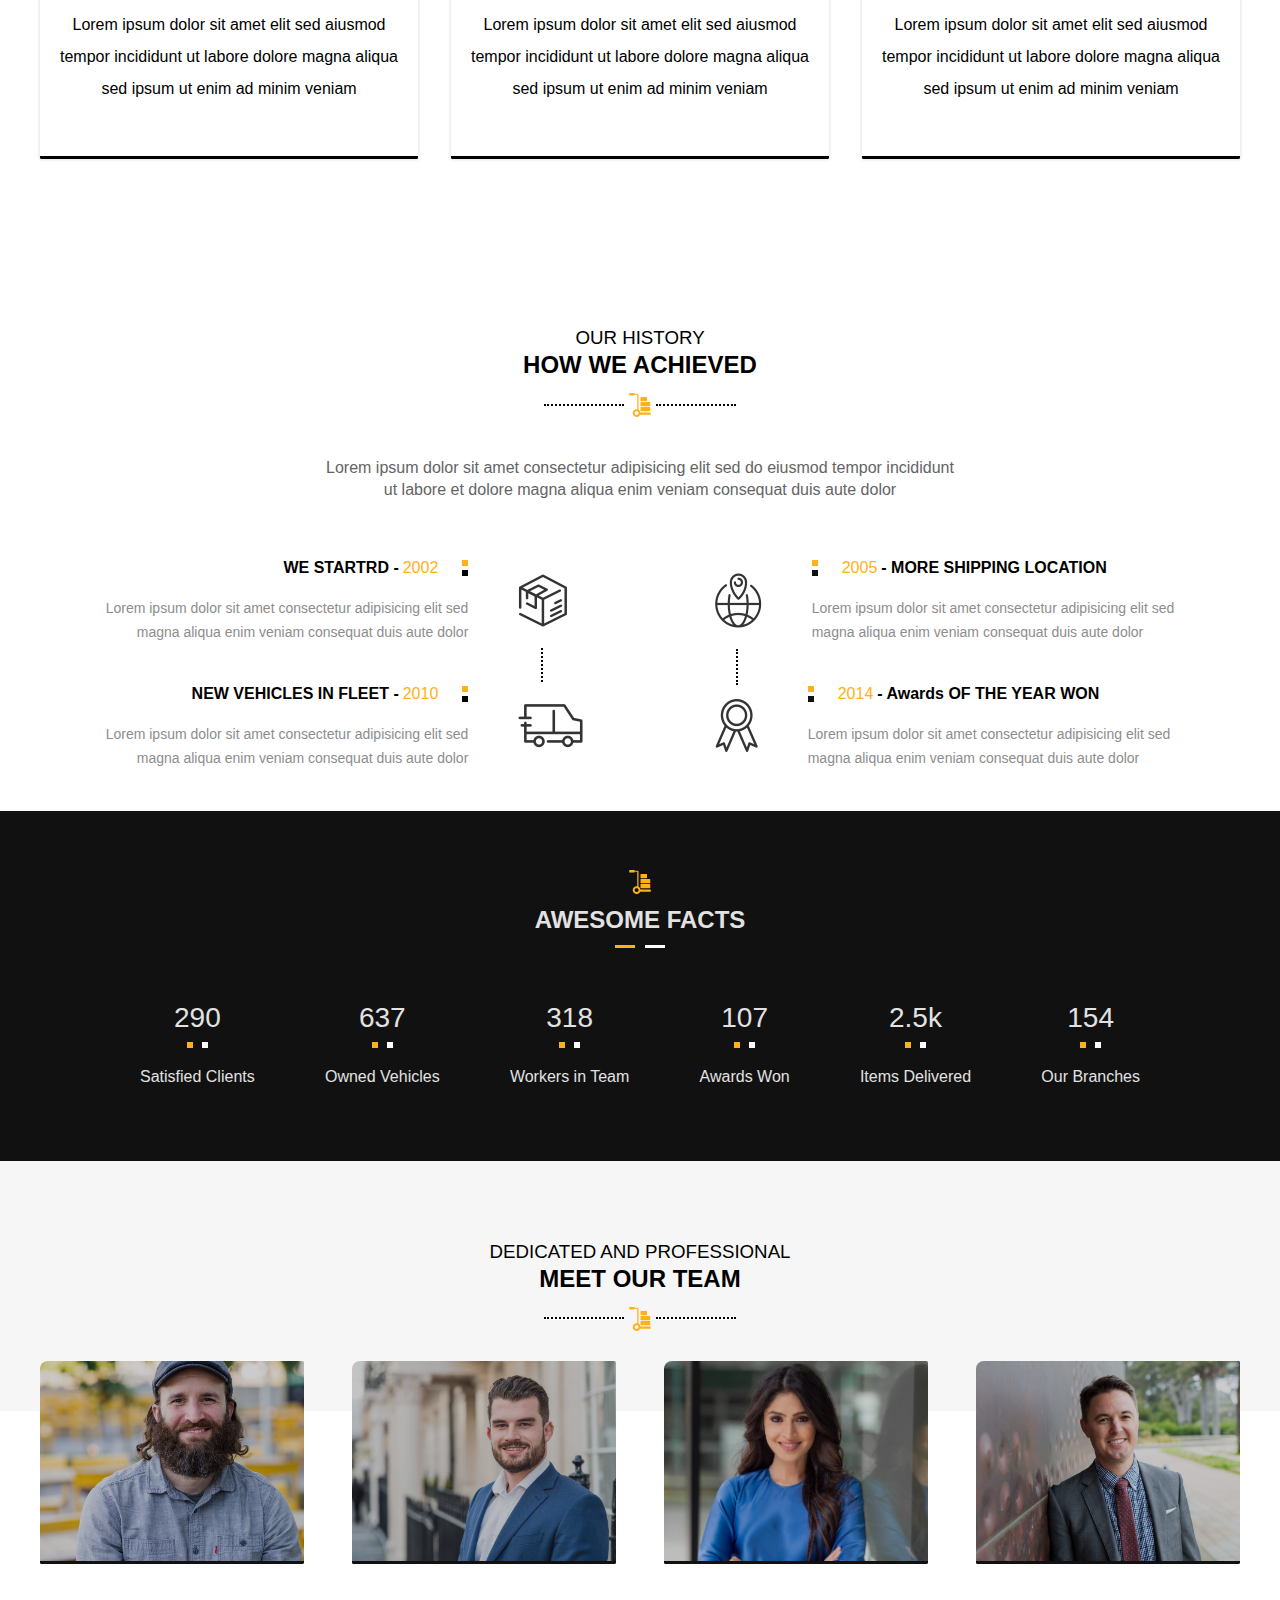
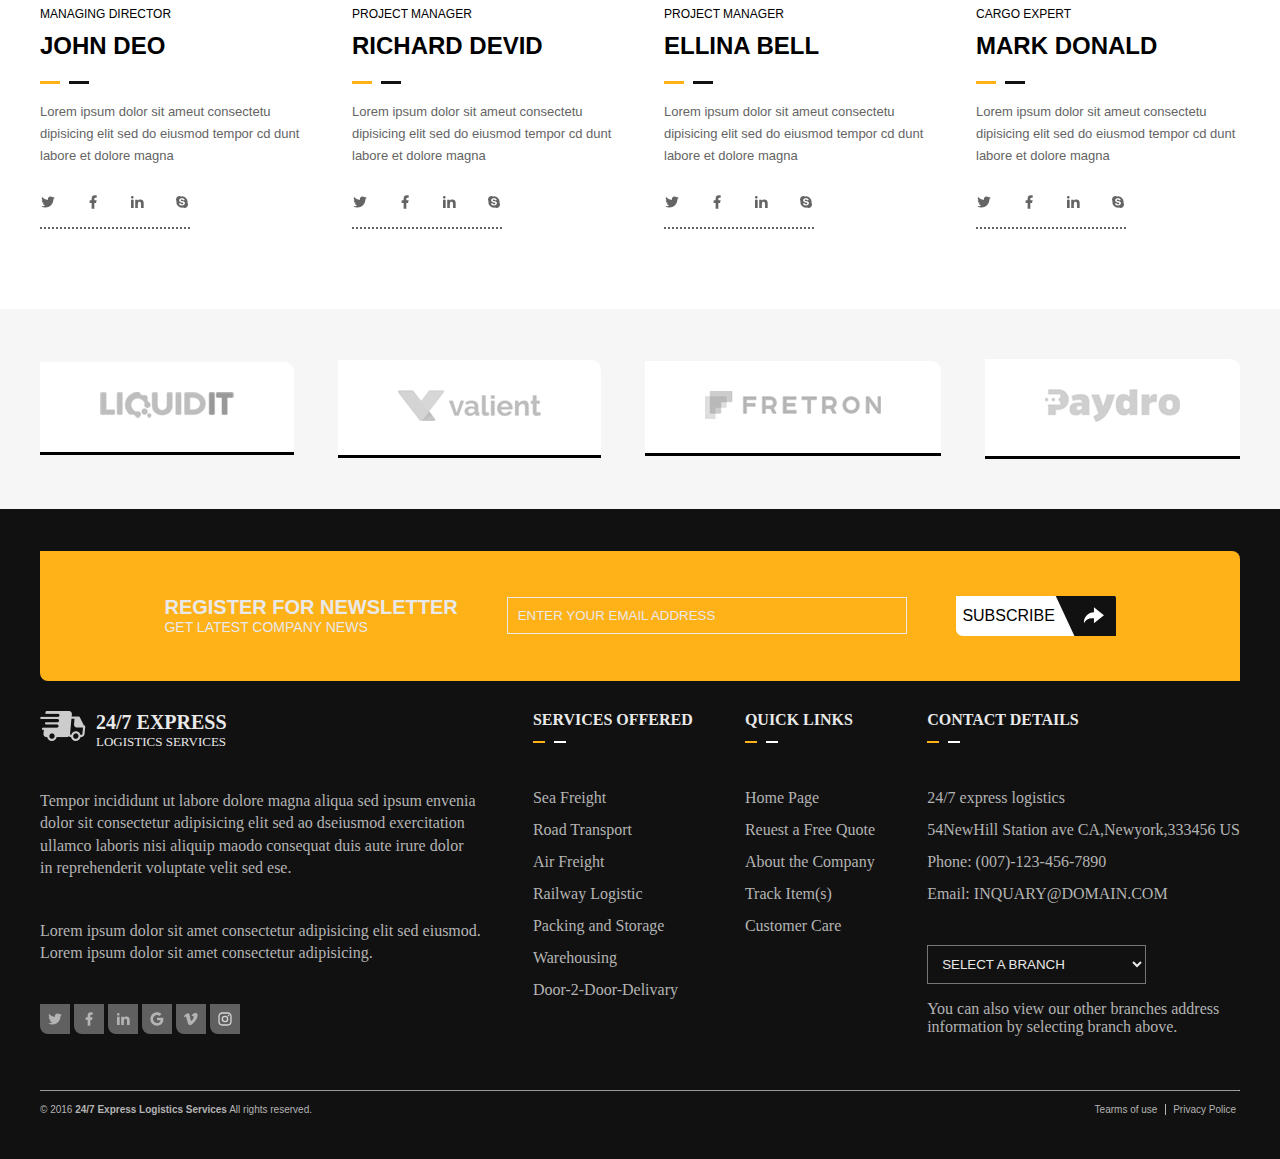
<file: about.html>
<!DOCTYPE html>
<html lang="en" dir="ltr">
  <head>
    <meta charset="utf-8">
    <title>fright services</title>
    <link rel="stylesheet" href="css file/web-design.css">
    <link rel="stylesheet" href="css file/about.css">
    <link href="https://fonts.googleapis.com/css2?family=Dancing+Script:wght@500&display=swap" rel="stylesheet">
  </head>
  <body>
    <header>
      <div class="header-part">
       <div class="header-content">
        <div class="top-line">
          <div class="empty">

          </div>
          <div class="topline-content">
            <div class="details">
                <div class="number">
                  <span>CALL :</span>
                  <a  href="tel:(007)-123-456-7890">(007)-123-456-7890</a>
                </div>
                <div class="mail-address">
                  <span>EMAIL :</span>
                  <a href="mailto:INQUARY@DOMAIN.COM">INQUARY@DOMAIN.COM</a>
                </div>
                <div class="">
                  <span>MON-SUN: 12AM-12PM</span>
                </div>
            </div>
            <div class="social-icon">
              <ul>
                <li><svg xmlns="http://www.w3.org/2000/svg" viewBox="0 0 24 24" width="16" height="16"><path fill="none" d="M0 0h24v24H0z"/><path d="M22.162 5.656a8.384 8.384 0 0 1-2.402.658A4.196 4.196 0 0 0 21.6 4c-.82.488-1.719.83-2.656 1.015a4.182 4.182 0 0 0-7.126 3.814 11.874 11.874 0 0 1-8.62-4.37 4.168 4.168 0 0 0-.566 2.103c0 1.45.738 2.731 1.86 3.481a4.168 4.168 0 0 1-1.894-.523v.052a4.185 4.185 0 0 0 3.355 4.101 4.21 4.21 0 0 1-1.89.072A4.185 4.185 0 0 0 7.97 16.65a8.394 8.394 0 0 1-6.191 1.732 11.83 11.83 0 0 0 6.41 1.88c7.693 0 11.9-6.373 11.9-11.9 0-.18-.005-.362-.013-.54a8.496 8.496 0 0 0 2.087-2.165z"/></svg></li>
                <li><svg xmlns="http://www.w3.org/2000/svg" viewBox="0 0 24 24" width="16" height="16"><path fill="none" d="M0 0h24v24H0z"/><path d="M14 13.5h2.5l1-4H14v-2c0-1.03 0-2 2-2h1.5V2.14c-.326-.043-1.557-.14-2.857-.14C11.928 2 10 3.657 10 6.7v2.8H7v4h3V22h4v-8.5z"/></svg></li>
                <li><svg xmlns="http://www.w3.org/2000/svg" viewBox="0 0 24 24" width="16" height="16"><path fill="none" d="M0 0h24v24H0z"/><path d="M6.94 5a2 2 0 1 1-4-.002 2 2 0 0 1 4 .002zM7 8.48H3V21h4V8.48zm6.32 0H9.34V21h3.94v-6.57c0-3.66 4.77-4 4.77 0V21H22v-7.93c0-6.17-7.06-5.94-8.72-2.91l.04-1.68z"/></svg></li>
                <li><svg xmlns="http://www.w3.org/2000/svg" viewBox="0 0 24 24" width="16" height="16"><path fill="none" d="M0 0h24v24H0z"/><path d="M3.064 7.51A9.996 9.996 0 0 1 12 2c2.695 0 4.959.99 6.69 2.605l-2.867 2.868C14.786 6.482 13.468 5.977 12 5.977c-2.605 0-4.81 1.76-5.595 4.123-.2.6-.314 1.24-.314 1.9 0 .66.114 1.3.314 1.9.786 2.364 2.99 4.123 5.595 4.123 1.345 0 2.49-.355 3.386-.955a4.6 4.6 0 0 0 1.996-3.018H12v-3.868h9.418c.118.654.182 1.336.182 2.045 0 3.046-1.09 5.61-2.982 7.35C16.964 21.105 14.7 22 12 22A9.996 9.996 0 0 1 2 12c0-1.614.386-3.14 1.064-4.49z"/></svg></li>
              </ul>
            </div>
          </div>
        </div>
        <div class="navigation-bar">
          <div class="bus-logo">
            <div class="logo-img">
              <img src="images/truck.svg" alt="">
            </div>
            <div class="logo-name">
              <span class="express">24/7 EXPRESS</span>
              <span class="logistic">LOGISTICS SERVICES</span>
            </div>
          </div>
          <div class="navigation-line">
            <div class="nav-content">
              <ul>
                <li class="active-home"><a href="index.html"><span>HOME</span></a></li>
                <li><a href="about.html"><span>ABOUT US</span></a></li>
                <li><a><span>SERVICES</span></a></li>
                <li><a><span>NEWS</span><a></li>
                <li><a><span>REQUEST A QUOTE</span></a></li>
                <li><a><span>CONTACT US</span></a></li>
              </ul>
            </div>
            <div class="track-button">
              <button class="track-buttonone">TRACK YOUR ITEM</button>
            </div>
          </div>
        </div>
      </div>
      <div class="title">
        <div class="title-content">
          <h2><span>ABOUT US</span></h2>
          <h3><span>Something about our company</span></h3>
          <div class="empty-slider">
            <span></span>
            <span></span>
          </div>
        </div>
      </div>
    </div>
    <div class="about-content">
      <div class="about-data">
        <div class="heading">
          <h3>WE PROVIDE BEST <br> INTERNATIONAL FREIGHT &</h3>
          <h2>LOGISTIC SERVICES</h2>
        </div>
        <div class="com-logo">
          <span></span>
          <img src="images/cargo.png" alt="" >
          <span></span>
        </div>
        <div class="para">
          <p>Lorem ipsum dolor sit amet consectetur adipisicing sed eiusmod <br>
            tempor incididunt ut labore et dolore
          </p>
          <p>Lorem ipsum dolor sit amet elit sed aiusmod tempor incididunt ut labore dolore magna aliqua sed <br>
            ipsum ut enim ad minim veniam Lorem ipsum dolor sit amet, consectetur adipisicing elit sed do eiu <br>
            mod tempor incididunt ut labore et dolore magna aliqua.
          </p>
        </div>
      </div>
      <div class="about-photo">
        <img src="images/about.jpg" alt="">
      </div>
    </div>
    <!-- service-box-content is end. -->
    <div class="statement">
      <div class="statement-content">
        <div class="mission">
          <span>Our Business Mission</span>
          <span class="truck-icon"><img src="images/truck.svg"></span>
          <span>is Client's Satisfaction</span>
        </div>
        <p>Lorem ipsum dolor sit amet consectetur adipisicing elit sed do eiusmod tempor incididunt ut labore et dolore magna aliqua enim veniam <br>
             quis nostrud exercitation ullamco laboris nisi ut aliquip exea commodo consequat duis aute dolor reprehenderit in voluptate
        </p>
        <div class="sign">
          <span>MESSAGE BY CEO</span>
          <div class="dash">
            <span></span>
          </div>
          <span>Jonh Andrew</span>
        </div>
      </div>
    </div>
    <!-- statement content is end. -->
    <div class="empty-div">

    </div>
    <div class="services-box-content">
      <div class="service-boxes">
        <div class="service-box">
          <div class="images">
            <img src="images/import.jpg" alt="">
          </div>
          <div class="box-one">
            <h5>IMPORT EXPORT FORWARDING</h5>
            <div class="empty-slider">
              <span></span>
              <span></span>
            </div>
            <p>Lorem ipsum dolor sit amet elit sed aiusmod <br>
                tempor incididunt ut labore dolore magna aliqua <br>
                sed ipsum ut enim ad minim veniam
            </p>

         </div>
        </div>
        <div class="service-box">
          <div class="images">
            <img src="images/delivery.jpg" alt="">
          </div>
          <div class="box-two">
            <h5>FASTEST DELIVARY NETWORK</h5>
            <div class="empty-slider">
              <span></span>
              <span></span>
            </div>
            <p>Lorem ipsum dolor sit amet elit sed aiusmod <br>
                tempor incididunt ut labore dolore magna aliqua <br>
                sed ipsum ut enim ad minim veniam
            </p>
          </div>
        </div>
        <div class="service-box">
          <div class="images">
            <img src="images/solution.jpg" alt="">
          </div>
          <div class="box-three">
            <h5>SOLUTIONS WITH TECHNIQUE</h5>
            <div class="empty-slider">
              <span></span>
              <span></span>
            </div>
            <p>Lorem ipsum dolor sit amet elit sed aiusmod <br>
                tempor incididunt ut labore dolore magna aliqua <br>
                sed ipsum ut enim ad minim veniam
            </p>
          </div>
        </div>
      </div>
    </div>
    <!-- service-box-content is end. -->
    <!--main services content start.-->
    <div class="main-features">
      <div class="company-title">
        <div class="com-title">
          <h3>OUR HISTORY</h3>
          <h2>HOW WE ACHIEVED</h2>
        </div>
        <div class="com-logo">
          <span></span>
          <img src="images/cargo.png" alt="" >
          <span></span>
        </div>
        <p>Lorem ipsum dolor sit amet consectetur adipisicing  elit sed do eiusmod tempor  incididunt <br> ut labore  et dolore magna aliqua enim veniam consequat duis aute dolor </p>
      </div>
    </div>
    <!-- history content is start -->
    <div class="history">
      <div class="l-history">
        <div class="history-content">
          <div class="feature-blog">
            <div class="feature-name">
              <div class="feature-title">
                <h4 class="feature-heading">
                  <span>WE STARTRD -</span>
                </h4>
                  <span class="year">2002</span>
                <div class="empty-slider">
                  <span></span>
                  <span></span>
                </div>
              </div>
              <p>Lorem ipsum dolor sit amet consectetur adipisicing  elit sed  <br>  magna aliqua enim veniam consequat duis aute dolor</p>
            </div>
            <div class="history-logo">
              <img src="images/box.png" alt="">
            </div>
          </div>
        </div>
        <div class="history-content">
          <div class="feature-blog">
            <div class="feature-name">
              <div class="feature-title">
                <h4 class="feature-heading">
                  <span>NEW VEHICLES IN FLEET -</span>
                </h4>
                <span class="year">2010</span>
                <div class="empty-slider">
                  <span></span>
                  <span></span>
                </div>
              </div>
              <p>Lorem ipsum dolor sit amet consectetur adipisicing  elit sed  <br>  magna aliqua enim veniam consequat duis aute dolor</p>
            </div>
            <div class="history-logo">
              <img src="images/truck2.png" alt="">
            </div>
          </div>
        </div>
      </div>
      <div class="r-history">
        <div class="history-content">
          <div class="feature-blog">
            <div class="history-logo">
              <img src="images/globe.png" alt="">
            </div>
            <div class="history-name">
              <div class="history-title">
                <div class="empty-slider">
                  <span></span>
                  <span></span>
                </div>
                <span class="year">2005</span>
                <h4 class="feature-heading">
                  <span>- MORE SHIPPING LOCATION</span>
                </h4>
              </div>
              <p>Lorem ipsum dolor sit amet consectetur adipisicing  elit sed  <br>  magna aliqua enim veniam consequat duis aute dolor</p>
            </div>
          </div>
        </div>
        <div class="history-content">
          <div class="feature-blog">
            <div class="history-logo">
              <img src="images/medal.png" alt="">
            </div>
            <div class="history-name">
              <div class="history-title">
                <div class="empty-slider">
                  <span></span>
                  <span></span>
                </div>
                <span class="year">2014</span>
                <h4 class="feature-heading">
                  <span>- Awards OF THE YEAR WON</span>
                </h4>
              </div>
              <p>Lorem ipsum dolor sit amet consectetur adipisicing  elit sed  <br>  magna aliqua enim veniam consequat duis aute dolor</p>
            </div>
          </div>
        </div>
      </div>
    </div>

    <!-- awesome fact content is start. -->
    <div class="awesome-fact">
      <div class="awesome-fact-content">
        <div class="heading">
          <img src="images/cargo.png" alt="">
          <h2>AWESOME FACTS</h2>
          <div class="empty-slider">
            <span></span>
            <span></span>
          </div>
        </div>
        <div class="awesome-content">
          <div class="numbers">
            <span>290</span>
            <div class="empty-slider">
              <span></span>
              <span></span>
            </div>
            <p>Satisfied Clients</p>
          </div>
          <div class="numbers">
            <span>637</span>
            <div class="empty-slider">
              <span></span>
              <span></span>
            </div>
            <p>Owned Vehicles</p>
          </div>
          <div class="numbers">
            <span>318</span>
            <div class="empty-slider">
              <span></span>
              <span></span>
            </div>
            <p>Workers in Team</p>
          </div>
          <div class="numbers">
            <span>107</span>
            <div class="empty-slider">
              <span></span>
              <span></span>
            </div>
            <p>Awards Won</p>
          </div>
          <div class="numbers">
            <span>2.5k</span>
            <div class="empty-slider">
              <span></span>
              <span></span>
            </div>
            <p>Items Delivered</p>
          </div>
          <div class="numbers">
            <span>154</span>
            <div class="empty-slider">
              <span></span>
              <span></span>
            </div>
            <p>Our Branches</p>
          </div>
        </div>
      </div>
    </div>
    <!-- company title content is start. -->
    <div class="company-title">
      <div class="com-title">
        <h3>DEDICATED AND PROFESSIONAL</h3>
        <h2>MEET OUR TEAM</h2>
      </div>
      <div class="com-logo">
        <span></span>
        <img src="images/cargo.png" alt="" >
        <span></span>
      </div>
    </div>
    <!-- our team content is start. -->
    <div class="our-team">
      <div class="team-members">
        <div class="team-member">
          <div class="first-member">
            <div class="photo">

            </div>
            <div class="bio">
              <span>MANAGING DIRECTOR</span>
              <h3>JOHN DEO</h3>
              <div class="empty-slider">
                <span></span>
                <span></span>
              </div>
              <p>Lorem ipsum dolor sit ameut consectetu
                  dipisicing elit sed do eiusmod tempor cd
                  dunt labore et dolore magna
              </p>
            </div>
            <div class="social-icon">
              <span><svg xmlns="http://www.w3.org/2000/svg" viewBox="0 0 24 24" width="16" height="16"><path fill="none" d="M0 0h24v24H0z"/><path d="M22.162 5.656a8.384 8.384 0 0 1-2.402.658A4.196 4.196 0 0 0 21.6 4c-.82.488-1.719.83-2.656 1.015a4.182 4.182 0 0 0-7.126 3.814 11.874 11.874 0 0 1-8.62-4.37 4.168 4.168 0 0 0-.566 2.103c0 1.45.738 2.731 1.86 3.481a4.168 4.168 0 0 1-1.894-.523v.052a4.185 4.185 0 0 0 3.355 4.101 4.21 4.21 0 0 1-1.89.072A4.185 4.185 0 0 0 7.97 16.65a8.394 8.394 0 0 1-6.191 1.732 11.83 11.83 0 0 0 6.41 1.88c7.693 0 11.9-6.373 11.9-11.9 0-.18-.005-.362-.013-.54a8.496 8.496 0 0 0 2.087-2.165z"/></svg>
              </span>
              <span>
                <svg xmlns="http://www.w3.org/2000/svg" viewBox="0 0 24 24" width="16" height="16"><path fill="none" d="M0 0h24v24H0z"/><path d="M14 13.5h2.5l1-4H14v-2c0-1.03 0-2 2-2h1.5V2.14c-.326-.043-1.557-.14-2.857-.14C11.928 2 10 3.657 10 6.7v2.8H7v4h3V22h4v-8.5z"/></svg>
              </span>
              <span>
                <svg xmlns="http://www.w3.org/2000/svg" viewBox="0 0 24 24" width="16" height="16"><path fill="none" d="M0 0h24v24H0z"/><path d="M6.94 5a2 2 0 1 1-4-.002 2 2 0 0 1 4 .002zM7 8.48H3V21h4V8.48zm6.32 0H9.34V21h3.94v-6.57c0-3.66 4.77-4 4.77 0V21H22v-7.93c0-6.17-7.06-5.94-8.72-2.91l.04-1.68z"/></svg>
              </span>
              <span>
                <svg xmlns="http://www.w3.org/2000/svg" viewBox="0 0 24 24" width="16" height="16"><path fill="none" d="M0 0h24v24H0z"/><path d="M13.31 20.4a8.5 8.5 0 0 1-9.71-9.71 5.25 5.25 0 0 1 7.09-7.09 8.5 8.5 0 0 1 9.71 9.71 5.25 5.25 0 0 1-7.09 7.09zm-1.258-3.244h-.04c2.872 0 4.303-1.386 4.303-3.243 0-1.198-.551-2.471-2.726-2.958l-1.983-.44c-.755-.172-1.622-.4-1.622-1.115s.62-1.213 1.724-1.213c2.23 0 2.027 1.528 3.131 1.528.576 0 1.093-.342 1.093-.93 0-1.37-2.197-2.4-4.056-2.4-2.021 0-4.173.859-4.173 3.144 0 1.098.394 2.27 2.56 2.813l2.689.671c.816.202 1.018.659 1.018 1.072 0 .687-.684 1.358-1.918 1.358-2.417 0-2.078-1.857-3.374-1.857-.58 0-1.003.398-1.003.971 0 1.114 1.352 2.598 4.377 2.598z"/></svg>
              </span>
            </div>
          </div>
        </div>
        <div class="team-member">
          <div class="second-member">
            <div class="photo">

            </div>
            <div class="bio">
              <span>PROJECT MANAGER</span>
              <h3>RICHARD DEVID</h3>
              <div class="empty-slider">
                <span></span>
                <span></span>
              </div>
              <p>Lorem ipsum dolor sit ameut consectetu
                  dipisicing elit sed do eiusmod tempor cd
                  dunt labore et dolore magna
              </p>
            </div>
            <div class="social-icon">
              <span><svg xmlns="http://www.w3.org/2000/svg" viewBox="0 0 24 24" width="16" height="16"><path fill="none" d="M0 0h24v24H0z"/><path d="M22.162 5.656a8.384 8.384 0 0 1-2.402.658A4.196 4.196 0 0 0 21.6 4c-.82.488-1.719.83-2.656 1.015a4.182 4.182 0 0 0-7.126 3.814 11.874 11.874 0 0 1-8.62-4.37 4.168 4.168 0 0 0-.566 2.103c0 1.45.738 2.731 1.86 3.481a4.168 4.168 0 0 1-1.894-.523v.052a4.185 4.185 0 0 0 3.355 4.101 4.21 4.21 0 0 1-1.89.072A4.185 4.185 0 0 0 7.97 16.65a8.394 8.394 0 0 1-6.191 1.732 11.83 11.83 0 0 0 6.41 1.88c7.693 0 11.9-6.373 11.9-11.9 0-.18-.005-.362-.013-.54a8.496 8.496 0 0 0 2.087-2.165z"/></svg>
              </span>
              <span>
                <svg xmlns="http://www.w3.org/2000/svg" viewBox="0 0 24 24" width="16" height="16"><path fill="none" d="M0 0h24v24H0z"/><path d="M14 13.5h2.5l1-4H14v-2c0-1.03 0-2 2-2h1.5V2.14c-.326-.043-1.557-.14-2.857-.14C11.928 2 10 3.657 10 6.7v2.8H7v4h3V22h4v-8.5z"/></svg>
              </span>
              <span>
                <svg xmlns="http://www.w3.org/2000/svg" viewBox="0 0 24 24" width="16" height="16"><path fill="none" d="M0 0h24v24H0z"/><path d="M6.94 5a2 2 0 1 1-4-.002 2 2 0 0 1 4 .002zM7 8.48H3V21h4V8.48zm6.32 0H9.34V21h3.94v-6.57c0-3.66 4.77-4 4.77 0V21H22v-7.93c0-6.17-7.06-5.94-8.72-2.91l.04-1.68z"/></svg>
              </span>
              <span>
                <svg xmlns="http://www.w3.org/2000/svg" viewBox="0 0 24 24" width="16" height="16"><path fill="none" d="M0 0h24v24H0z"/><path d="M13.31 20.4a8.5 8.5 0 0 1-9.71-9.71 5.25 5.25 0 0 1 7.09-7.09 8.5 8.5 0 0 1 9.71 9.71 5.25 5.25 0 0 1-7.09 7.09zm-1.258-3.244h-.04c2.872 0 4.303-1.386 4.303-3.243 0-1.198-.551-2.471-2.726-2.958l-1.983-.44c-.755-.172-1.622-.4-1.622-1.115s.62-1.213 1.724-1.213c2.23 0 2.027 1.528 3.131 1.528.576 0 1.093-.342 1.093-.93 0-1.37-2.197-2.4-4.056-2.4-2.021 0-4.173.859-4.173 3.144 0 1.098.394 2.27 2.56 2.813l2.689.671c.816.202 1.018.659 1.018 1.072 0 .687-.684 1.358-1.918 1.358-2.417 0-2.078-1.857-3.374-1.857-.58 0-1.003.398-1.003.971 0 1.114 1.352 2.598 4.377 2.598z"/></svg>
              </span>
            </div>
          </div>
        </div>
        <div class="team-member">
          <div class="third-member">
            <div class="photo">

            </div>
            <div class="bio">
              <span>PROJECT MANAGER</span>
              <h3>ELLINA BELL</h3>
              <div class="empty-slider">
                <span></span>
                <span></span>
              </div>
              <p>Lorem ipsum dolor sit ameut consectetu
                  dipisicing elit sed do eiusmod tempor cd
                  dunt labore et dolore magna
              </p>
            </div>
            <div class="social-icon">
              <span><svg xmlns="http://www.w3.org/2000/svg" viewBox="0 0 24 24" width="16" height="16"><path fill="none" d="M0 0h24v24H0z"/><path d="M22.162 5.656a8.384 8.384 0 0 1-2.402.658A4.196 4.196 0 0 0 21.6 4c-.82.488-1.719.83-2.656 1.015a4.182 4.182 0 0 0-7.126 3.814 11.874 11.874 0 0 1-8.62-4.37 4.168 4.168 0 0 0-.566 2.103c0 1.45.738 2.731 1.86 3.481a4.168 4.168 0 0 1-1.894-.523v.052a4.185 4.185 0 0 0 3.355 4.101 4.21 4.21 0 0 1-1.89.072A4.185 4.185 0 0 0 7.97 16.65a8.394 8.394 0 0 1-6.191 1.732 11.83 11.83 0 0 0 6.41 1.88c7.693 0 11.9-6.373 11.9-11.9 0-.18-.005-.362-.013-.54a8.496 8.496 0 0 0 2.087-2.165z"/></svg>
              </span>
              <span>
                <svg xmlns="http://www.w3.org/2000/svg" viewBox="0 0 24 24" width="16" height="16"><path fill="none" d="M0 0h24v24H0z"/><path d="M14 13.5h2.5l1-4H14v-2c0-1.03 0-2 2-2h1.5V2.14c-.326-.043-1.557-.14-2.857-.14C11.928 2 10 3.657 10 6.7v2.8H7v4h3V22h4v-8.5z"/></svg>
              </span>
              <span>
                <svg xmlns="http://www.w3.org/2000/svg" viewBox="0 0 24 24" width="16" height="16"><path fill="none" d="M0 0h24v24H0z"/><path d="M6.94 5a2 2 0 1 1-4-.002 2 2 0 0 1 4 .002zM7 8.48H3V21h4V8.48zm6.32 0H9.34V21h3.94v-6.57c0-3.66 4.77-4 4.77 0V21H22v-7.93c0-6.17-7.06-5.94-8.72-2.91l.04-1.68z"/></svg>
              </span>
              <span>
                <svg xmlns="http://www.w3.org/2000/svg" viewBox="0 0 24 24" width="16" height="16"><path fill="none" d="M0 0h24v24H0z"/><path d="M13.31 20.4a8.5 8.5 0 0 1-9.71-9.71 5.25 5.25 0 0 1 7.09-7.09 8.5 8.5 0 0 1 9.71 9.71 5.25 5.25 0 0 1-7.09 7.09zm-1.258-3.244h-.04c2.872 0 4.303-1.386 4.303-3.243 0-1.198-.551-2.471-2.726-2.958l-1.983-.44c-.755-.172-1.622-.4-1.622-1.115s.62-1.213 1.724-1.213c2.23 0 2.027 1.528 3.131 1.528.576 0 1.093-.342 1.093-.93 0-1.37-2.197-2.4-4.056-2.4-2.021 0-4.173.859-4.173 3.144 0 1.098.394 2.27 2.56 2.813l2.689.671c.816.202 1.018.659 1.018 1.072 0 .687-.684 1.358-1.918 1.358-2.417 0-2.078-1.857-3.374-1.857-.58 0-1.003.398-1.003.971 0 1.114 1.352 2.598 4.377 2.598z"/></svg>
              </span>
            </div>
          </div>
        </div>
        <div class="team-member">
          <div class="fourth-member">
            <div class="photo">

            </div>
            <div class="bio">
              <span>CARGO EXPERT</span>
              <h3>MARK DONALD</h3>
              <div class="empty-slider">
                <span></span>
                <span></span>
              </div>
              <p>Lorem ipsum dolor sit ameut consectetu
                  dipisicing elit sed do eiusmod tempor cd
                  dunt labore et dolore magna
              </p>
            </div>
            <div class="social-icon">
              <span><svg xmlns="http://www.w3.org/2000/svg" viewBox="0 0 24 24" width="16" height="16"><path fill="none" d="M0 0h24v24H0z"/><path d="M22.162 5.656a8.384 8.384 0 0 1-2.402.658A4.196 4.196 0 0 0 21.6 4c-.82.488-1.719.83-2.656 1.015a4.182 4.182 0 0 0-7.126 3.814 11.874 11.874 0 0 1-8.62-4.37 4.168 4.168 0 0 0-.566 2.103c0 1.45.738 2.731 1.86 3.481a4.168 4.168 0 0 1-1.894-.523v.052a4.185 4.185 0 0 0 3.355 4.101 4.21 4.21 0 0 1-1.89.072A4.185 4.185 0 0 0 7.97 16.65a8.394 8.394 0 0 1-6.191 1.732 11.83 11.83 0 0 0 6.41 1.88c7.693 0 11.9-6.373 11.9-11.9 0-.18-.005-.362-.013-.54a8.496 8.496 0 0 0 2.087-2.165z"/></svg>
              </span>
              <span>
                <svg xmlns="http://www.w3.org/2000/svg" viewBox="0 0 24 24" width="16" height="16"><path fill="none" d="M0 0h24v24H0z"/><path d="M14 13.5h2.5l1-4H14v-2c0-1.03 0-2 2-2h1.5V2.14c-.326-.043-1.557-.14-2.857-.14C11.928 2 10 3.657 10 6.7v2.8H7v4h3V22h4v-8.5z"/></svg>
              </span>
              <span>
                <svg xmlns="http://www.w3.org/2000/svg" viewBox="0 0 24 24" width="16" height="16"><path fill="none" d="M0 0h24v24H0z"/><path d="M6.94 5a2 2 0 1 1-4-.002 2 2 0 0 1 4 .002zM7 8.48H3V21h4V8.48zm6.32 0H9.34V21h3.94v-6.57c0-3.66 4.77-4 4.77 0V21H22v-7.93c0-6.17-7.06-5.94-8.72-2.91l.04-1.68z"/></svg>
              </span>
              <span>
                <svg xmlns="http://www.w3.org/2000/svg" viewBox="0 0 24 24" width="16" height="16"><path fill="none" d="M0 0h24v24H0z"/><path d="M13.31 20.4a8.5 8.5 0 0 1-9.71-9.71 5.25 5.25 0 0 1 7.09-7.09 8.5 8.5 0 0 1 9.71 9.71 5.25 5.25 0 0 1-7.09 7.09zm-1.258-3.244h-.04c2.872 0 4.303-1.386 4.303-3.243 0-1.198-.551-2.471-2.726-2.958l-1.983-.44c-.755-.172-1.622-.4-1.622-1.115s.62-1.213 1.724-1.213c2.23 0 2.027 1.528 3.131 1.528.576 0 1.093-.342 1.093-.93 0-1.37-2.197-2.4-4.056-2.4-2.021 0-4.173.859-4.173 3.144 0 1.098.394 2.27 2.56 2.813l2.689.671c.816.202 1.018.659 1.018 1.072 0 .687-.684 1.358-1.918 1.358-2.417 0-2.078-1.857-3.374-1.857-.58 0-1.003.398-1.003.971 0 1.114 1.352 2.598 4.377 2.598z"/></svg>
              </span>
            </div>
          </div>
        </div>
      </div>
    </div>
    <!-- out team content is end -->
    <div class="different-logos">
      <div class="logos-content">
        <div class="logo">
          <img src="images/logoone.png" alt="">
        </div>
        <div class="logo">
            <img src="images/logotwo.png" alt="">
        </div>
        <div class="logo">
            <img src="images/logothree.png" alt="">
        </div>
        <div class="logo">
            <img src="images/logofour.png" alt="">
        </div>
      </div>
    </div>
  </header>
    <footer>
      <div class="footer-content">
        <div class="register">
            <div class="email-subscibe">
              <div class="register-content">
                <span class="heading">REGISTER FOR NEWSLETTER</span>
                <span class="subhead">GET LATEST COMPANY NEWS</span>
              </div>
              <div class="email-placeholder">
                <input type="text" name="email" value="" placeholder="ENTER YOUR EMAIL ADDRESS">
              </div>
              <div class="button-readmore">
                <button class="read-more">
                  <span>SUBSCRIBE</span>
                  <div class="readmore-icon">
                    <i><svg xmlns="http://www.w3.org/2000/svg" viewBox="0 0 24 24" width="24" height="24"><path fill="none" d="M0 0h24v24H0z"/><path d="M13 14h-2a8.999 8.999 0 0 0-7.968 4.81A10.136 10.136 0 0 1 3 18C3 12.477 7.477 8 13 8V3l10 8-10 8v-5z" fill="rgba(255,255,255,1)"/></svg></i>
                  </div>
                </button>
              </div>
            </div>
        </div>
        <!-- FOOTER DATA IS START -->
        <div class="footer-data">
          <div class="first-data">
            <div class="company-logos">
              <div class="white-bus">
                <div class="logo-img">
                  <img src="images/white-truck.png" alt="">
                </div>
                <div class="logo-name">
                  <span class="express">24/7 EXPRESS</span>
                  <span class="logistic">LOGISTICS SERVICES</span>
                </div>
              </div>
              <div class="paras">
                <p>
                  Tempor incididunt ut labore dolore magna aliqua sed ipsum envenia <br>
                  dolor sit consectetur adipisicing elit sed ao dseiusmod exercitation <br>
                  ullamco laboris nisi aliquip maodo consequat duis aute irure dolor <br>
                  in reprehenderit voluptate velit sed ese.
                </p>
                <p>
                  Lorem ipsum dolor sit amet consectetur adipisicing elit sed eiusmod. <br>
                  Lorem ipsum dolor sit amet consectetur adipisicing.
                </p>
              </div>
              <div class="social-logos">
                <span><svg xmlns="http://www.w3.org/2000/svg" viewBox="0 0 24 24" width="16" height="16"><path fill="none" d="M0 0h24v24H0z"/><path d="M22.162 5.656a8.384 8.384 0 0 1-2.402.658A4.196 4.196 0 0 0 21.6 4c-.82.488-1.719.83-2.656 1.015a4.182 4.182 0 0 0-7.126 3.814 11.874 11.874 0 0 1-8.62-4.37 4.168 4.168 0 0 0-.566 2.103c0 1.45.738 2.731 1.86 3.481a4.168 4.168 0 0 1-1.894-.523v.052a4.185 4.185 0 0 0 3.355 4.101 4.21 4.21 0 0 1-1.89.072A4.185 4.185 0 0 0 7.97 16.65a8.394 8.394 0 0 1-6.191 1.732 11.83 11.83 0 0 0 6.41 1.88c7.693 0 11.9-6.373 11.9-11.9 0-.18-.005-.362-.013-.54a8.496 8.496 0 0 0 2.087-2.165z" fill="rgba(180,180,180,1)"/></svg></span>
                <span><svg xmlns="http://www.w3.org/2000/svg" viewBox="0 0 24 24" width="16" height="16"><path fill="none" d="M0 0h24v24H0z"/><path d="M14 13.5h2.5l1-4H14v-2c0-1.03 0-2 2-2h1.5V2.14c-.326-.043-1.557-.14-2.857-.14C11.928 2 10 3.657 10 6.7v2.8H7v4h3V22h4v-8.5z" fill="rgba(180,180,180,1)"/></svg></span>
                <span><svg xmlns="http://www.w3.org/2000/svg" viewBox="0 0 24 24" width="16" height="16"><path fill="none" d="M0 0h24v24H0z"/><path d="M6.94 5a2 2 0 1 1-4-.002 2 2 0 0 1 4 .002zM7 8.48H3V21h4V8.48zm6.32 0H9.34V21h3.94v-6.57c0-3.66 4.77-4 4.77 0V21H22v-7.93c0-6.17-7.06-5.94-8.72-2.91l.04-1.68z" fill="rgba(180,180,180,1)"/></svg></span>
                <span><svg xmlns="http://www.w3.org/2000/svg" viewBox="0 0 24 24" width="16" height="16"><path fill="none" d="M0 0h24v24H0z"/><path d="M3.064 7.51A9.996 9.996 0 0 1 12 2c2.695 0 4.959.99 6.69 2.605l-2.867 2.868C14.786 6.482 13.468 5.977 12 5.977c-2.605 0-4.81 1.76-5.595 4.123-.2.6-.314 1.24-.314 1.9 0 .66.114 1.3.314 1.9.786 2.364 2.99 4.123 5.595 4.123 1.345 0 2.49-.355 3.386-.955a4.6 4.6 0 0 0 1.996-3.018H12v-3.868h9.418c.118.654.182 1.336.182 2.045 0 3.046-1.09 5.61-2.982 7.35C16.964 21.105 14.7 22 12 22A9.996 9.996 0 0 1 2 12c0-1.614.386-3.14 1.064-4.49z" fill="rgba(180,180,180,1)"/></svg></span>
                <span><svg xmlns="http://www.w3.org/2000/svg" viewBox="0 0 24 24" width="16" height="16"><path fill="none" d="M0 0H24V24H0z"/><path d="M1.173 8.301c-.281-.413-.252-.413.328-.922 1.232-1.082 2.394-2.266 3.736-3.212 1.215-.852 2.826-1.402 3.927-.047 1.014 1.249 1.038 3.142 1.295 4.65.257 1.564.503 3.164 1.051 4.66.152.421.443 1.217.968 1.284.678.093 1.368-1.096 1.683-1.54.817-1.18 1.925-2.769 1.785-4.286-.138-1.612-1.878-1.309-2.966-.924.175-1.809 1.858-3.843 3.48-4.53 1.72-.714 4.276-.702 5.14 1.237.923 2.102.093 4.543-.912 6.448-1.097 2.068-2.509 3.982-4.018 5.77-1.331 1.588-2.906 3.33-4.89 4.089-2.267.864-3.61-.82-4.382-2.77-.843-2.123-1.262-4.506-1.87-6.717-.256-.934-.56-1.997-1.167-2.768-.792-.995-1.692-.06-2.474.477-.269-.267-.491-.607-.714-.899z" fill="rgba(180,180,180,1)"/></svg></span>
                <span><svg xmlns="http://www.w3.org/2000/svg" viewBox="0 0 24 24" width="16" height="16"><path fill="none" d="M0 0h24v24H0z"/><path d="M12 9a3 3 0 1 0 0 6 3 3 0 0 0 0-6zm0-2a5 5 0 1 1 0 10 5 5 0 0 1 0-10zm6.5-.25a1.25 1.25 0 0 1-2.5 0 1.25 1.25 0 0 1 2.5 0zM12 4c-2.474 0-2.878.007-4.029.058-.784.037-1.31.142-1.798.332-.434.168-.747.369-1.08.703a2.89 2.89 0 0 0-.704 1.08c-.19.49-.295 1.015-.331 1.798C4.006 9.075 4 9.461 4 12c0 2.474.007 2.878.058 4.029.037.783.142 1.31.331 1.797.17.435.37.748.702 1.08.337.336.65.537 1.08.703.494.191 1.02.297 1.8.333C9.075 19.994 9.461 20 12 20c2.474 0 2.878-.007 4.029-.058.782-.037 1.309-.142 1.797-.331.433-.169.748-.37 1.08-.702.337-.337.538-.65.704-1.08.19-.493.296-1.02.332-1.8.052-1.104.058-1.49.058-4.029 0-2.474-.007-2.878-.058-4.029-.037-.782-.142-1.31-.332-1.798a2.911 2.911 0 0 0-.703-1.08 2.884 2.884 0 0 0-1.08-.704c-.49-.19-1.016-.295-1.798-.331C14.925 4.006 14.539 4 12 4zm0-2c2.717 0 3.056.01 4.122.06 1.065.05 1.79.217 2.428.465.66.254 1.216.598 1.772 1.153a4.908 4.908 0 0 1 1.153 1.772c.247.637.415 1.363.465 2.428.047 1.066.06 1.405.06 4.122 0 2.717-.01 3.056-.06 4.122-.05 1.065-.218 1.79-.465 2.428a4.883 4.883 0 0 1-1.153 1.772 4.915 4.915 0 0 1-1.772 1.153c-.637.247-1.363.415-2.428.465-1.066.047-1.405.06-4.122.06-2.717 0-3.056-.01-4.122-.06-1.065-.05-1.79-.218-2.428-.465a4.89 4.89 0 0 1-1.772-1.153 4.904 4.904 0 0 1-1.153-1.772c-.248-.637-.415-1.363-.465-2.428C2.013 15.056 2 14.717 2 12c0-2.717.01-3.056.06-4.122.05-1.066.217-1.79.465-2.428a4.88 4.88 0 0 1 1.153-1.772A4.897 4.897 0 0 1 5.45 2.525c.638-.248 1.362-.415 2.428-.465C8.944 2.013 9.283 2 12 2z" fill="rgba(212,212,212,1)"/></svg></span>
              </div>
            </div>
          </div>
          <div class="second-data">
            <div class="services-offered">
              <h4>SERVICES OFFERED</h4>
              <div class="empty-slider">
                <span></span>
                <span></span>
              </div>
            </div>
            <div class="services-list">
              <ul>
                <li><span>Sea Freight</span></li>
                <li><span>Road Transport</span></li>
                <li><span>Air Freight</span></li>
                <li><span>Railway Logistic</span></li>
                <li><span>Packing and Storage</span></li>
                <li><span>Warehousing</span></li>
                <li><span>Door-2-Door-Delivary</span></li>
              </ul>
            </div>
          </div>
          <div class="third-data">
            <div class="services-offered">
              <h4>QUICK LINKS</h4>
              <div class="empty-slider">
                <span></span>
                <span></span>
              </div>
            </div>
            <div class="services-list">
              <ul>
                <li><span>Home Page</span></li>
                <li><span>Reuest a Free Quote</span></li>
                <li><span>About the Company</span></li>
                <li><span>Track Item(s)</span></li>
                <li><span>Customer Care</span></li>
              </ul>
            </div>
          </div>
          <div class="fourth-data">
            <div class="services-offered">
              <h4>CONTACT DETAILS</h4>
              <div class="empty-slider">
                <span></span>
                <span></span>
              </div>
            </div>
            <div class="services-list">
              <ul>
                <li><span>24/7 express logistics</span></li>
                <li><span>54NewHill Station ave CA,Newyork,333456 US</span></li>
                <li>
                  <span>Phone:</span>
                  <span><a  href="tel:(007)-123-456-7890">(007)-123-456-7890</a></span>
                </li>
                <li>
                  <span>Email:</span>
                  <span><a href="mailto:INQUARY@DOMAIN.COM">INQUARY@DOMAIN.COM</a></span>
                </li>
              </ul>
              <div class="type">
                <select class="option" name="logistics type">
                  <option value="logistics type" readonly>SELECT A BRANCH</option>
                  <option value="air freight">Air Fright</option>
                  <option value="sea freight">Sea Freight</option>
                  <option value="road transport">Road Transport</option>
                  <option value="Railway">Railway Logistic</option>
                  <option value="warehousing">Warehousing</option>
                  <option value="packing and storage">Storage and Packing</option>
                </select>
              </div>
               <p>You can also view our other branches address <br>
                 information by selecting branch above.</p>
            </div>
          </div>
        </div>
        <div class="footer-end">
          <hr>
          <div class="end-line">
            <div class="">
              <span>© 2016 <strong>24/7 Express Logistics Services</strong> All rights reserved.</span>
            </div>
            <div class="conditions">
              <span>Tearms of use</span>
              <span>Privacy Police</span>
            </div>
          </div>
        </div>
      </div>
    </footer>

  </body>
</html>
</file>
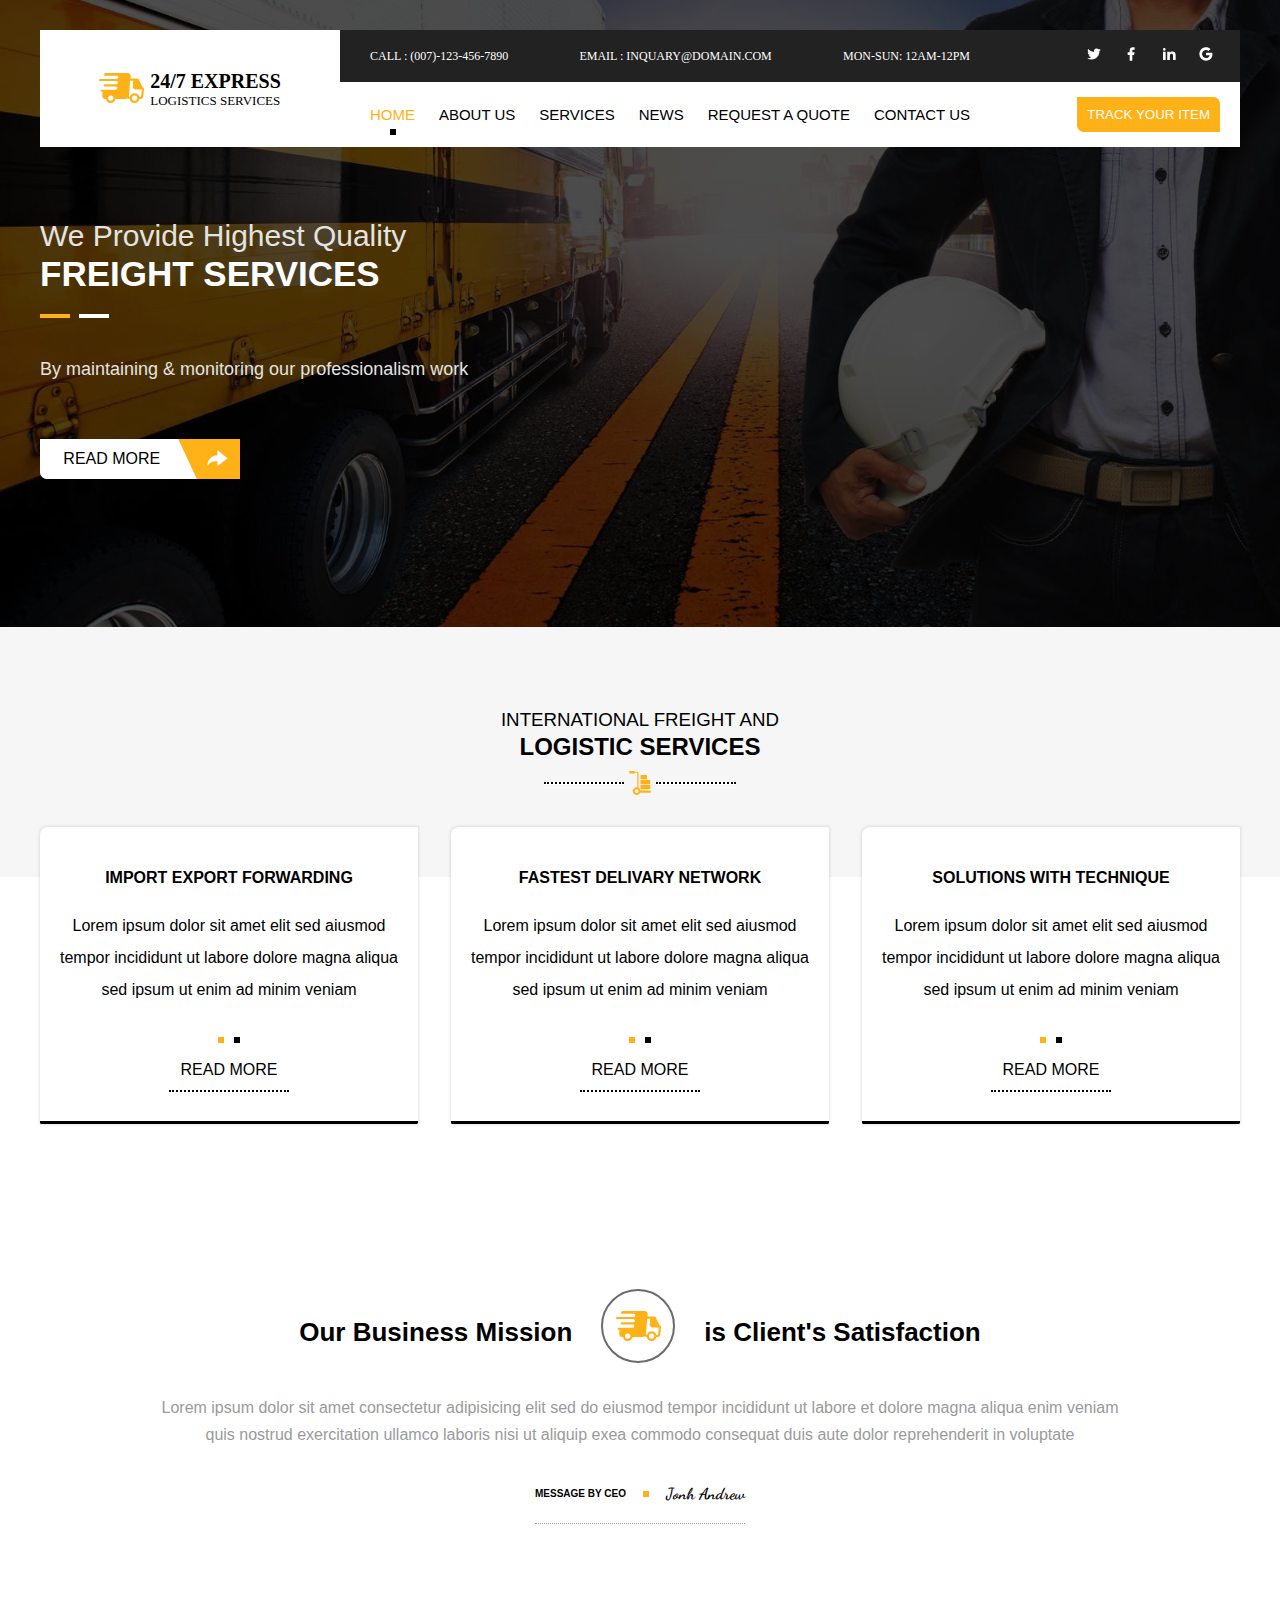
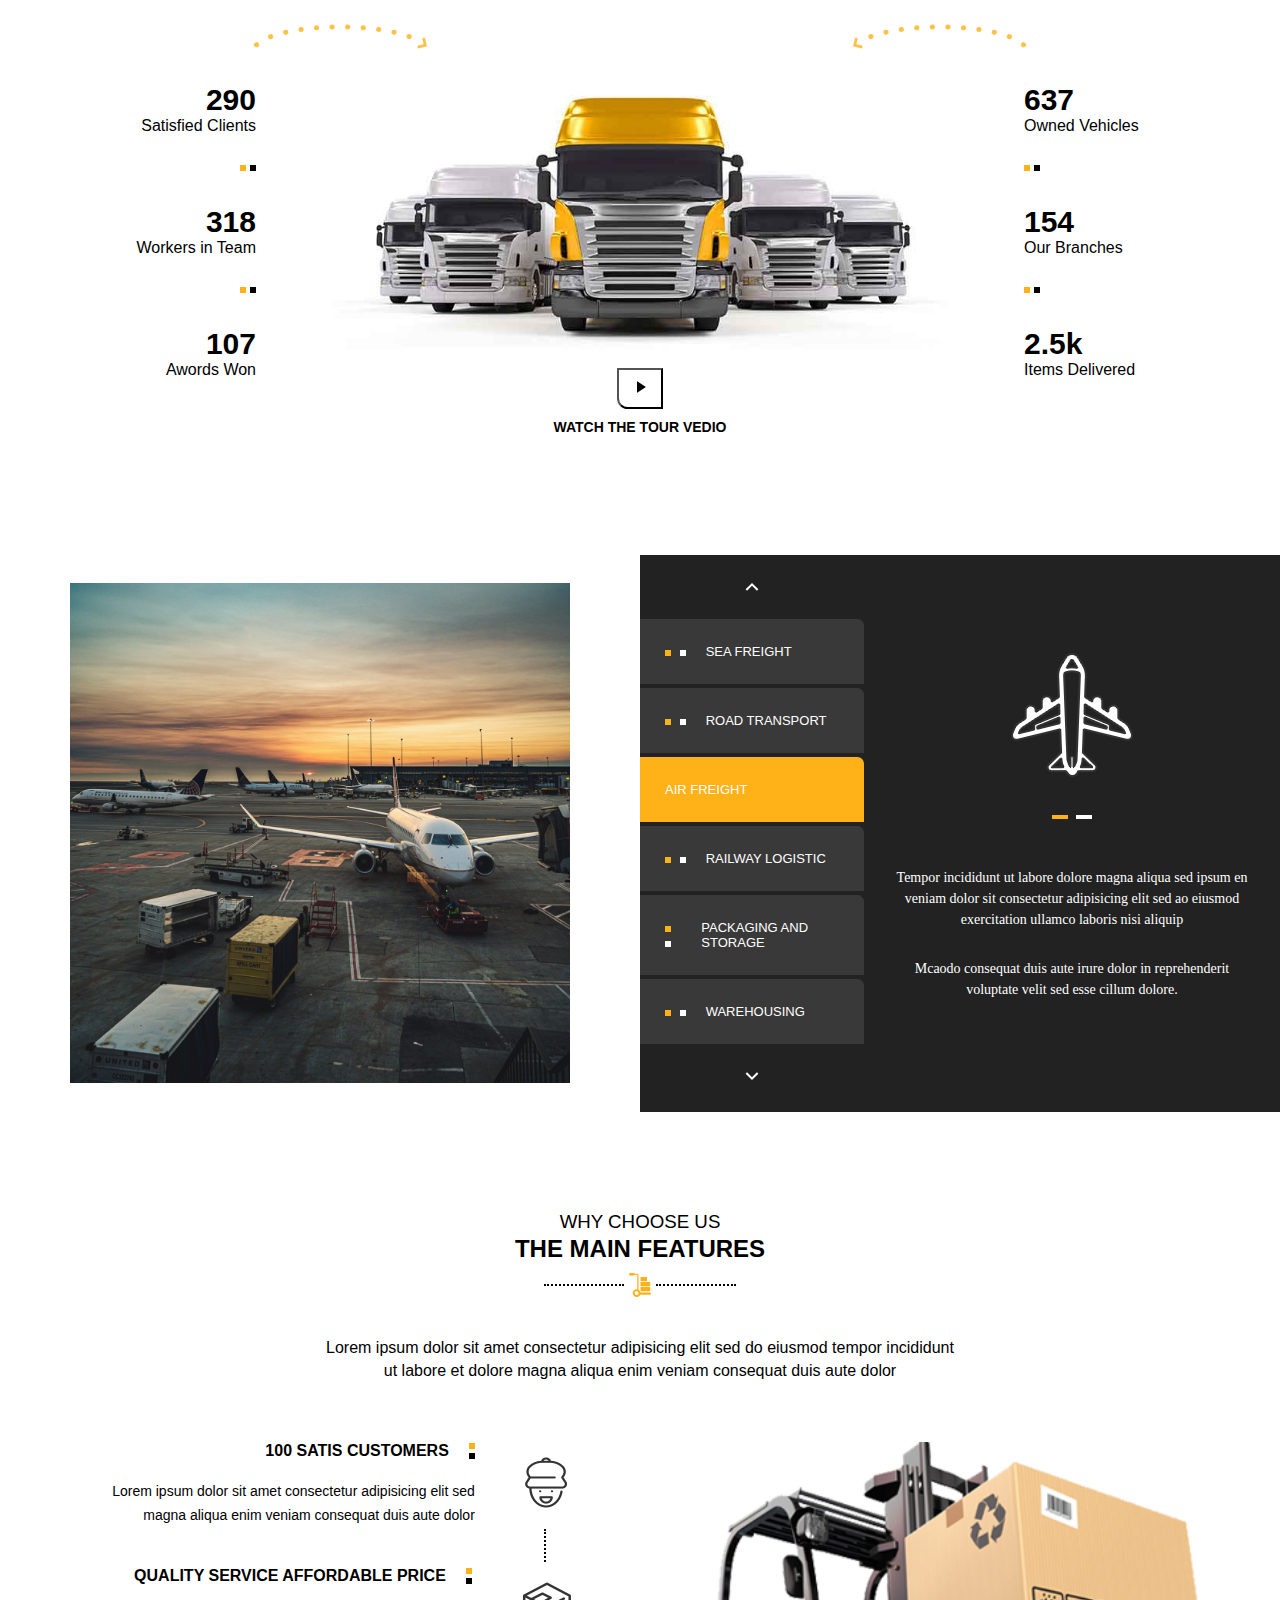
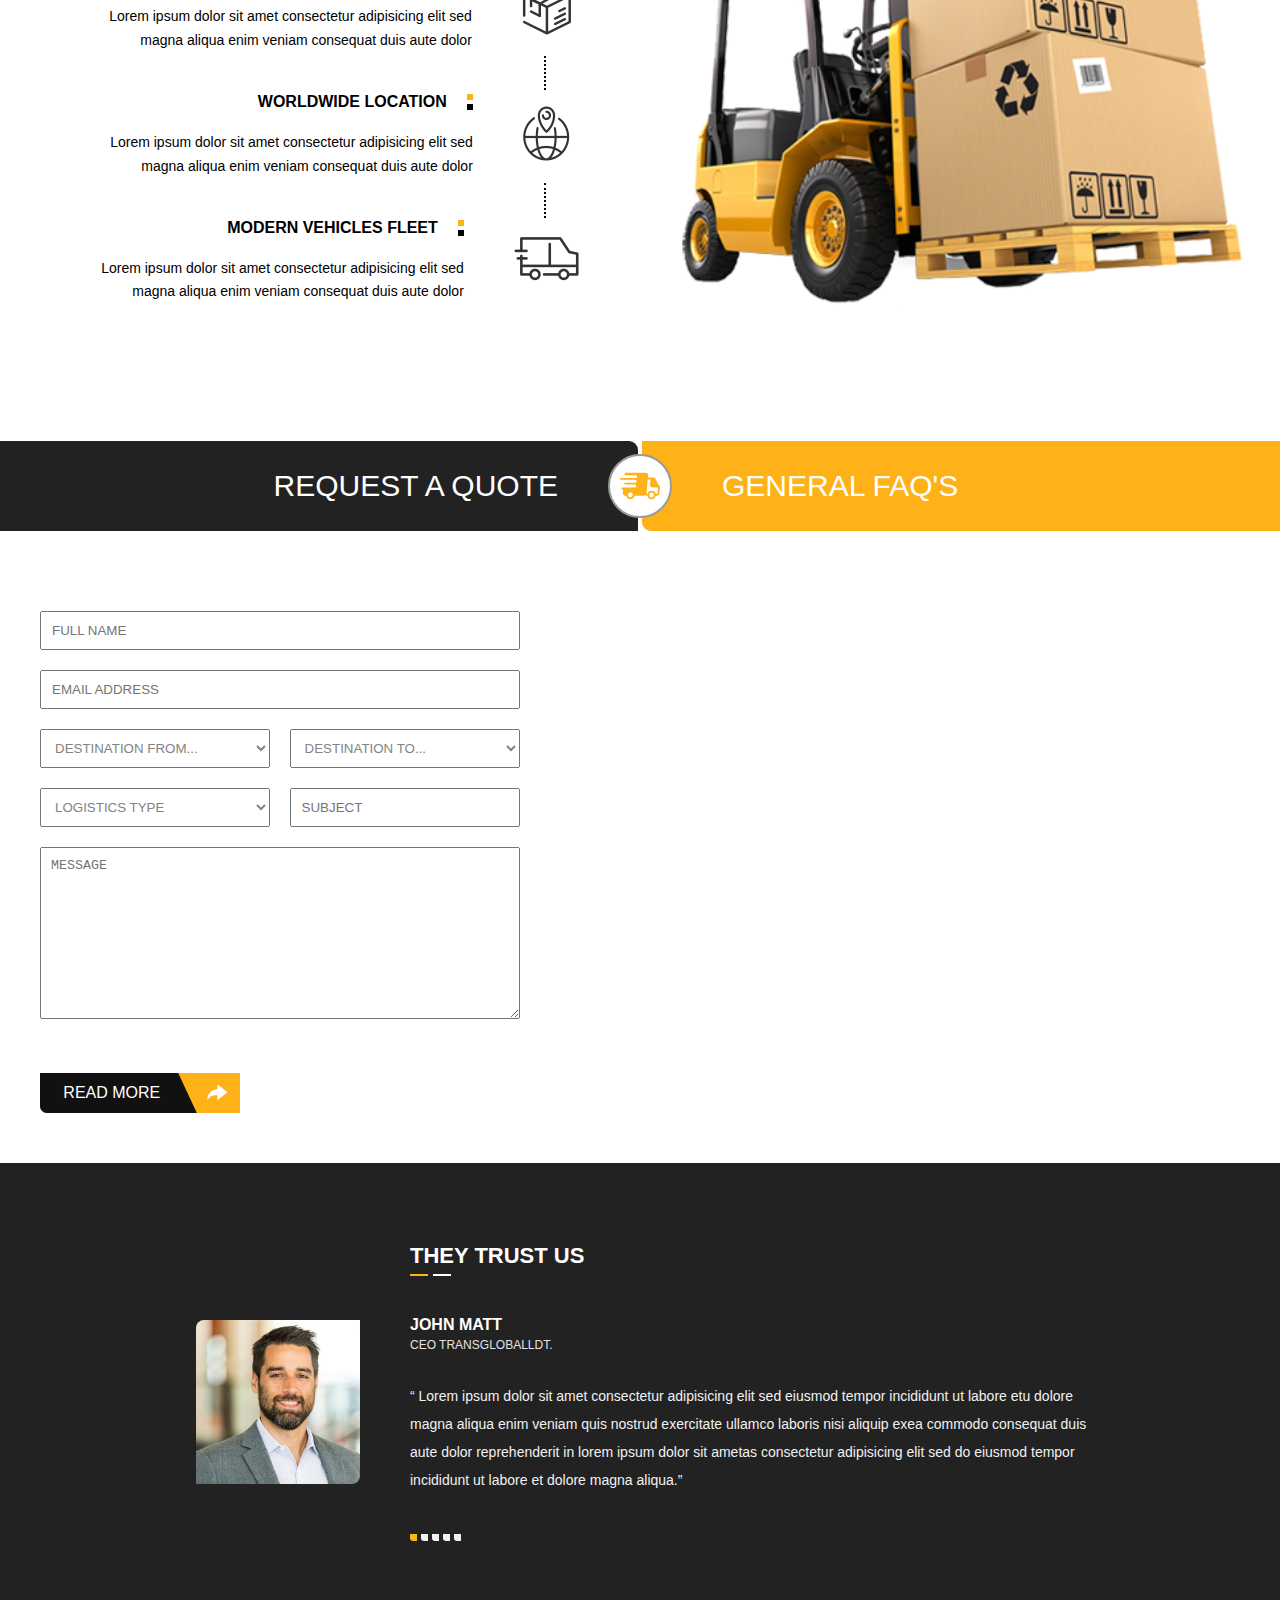
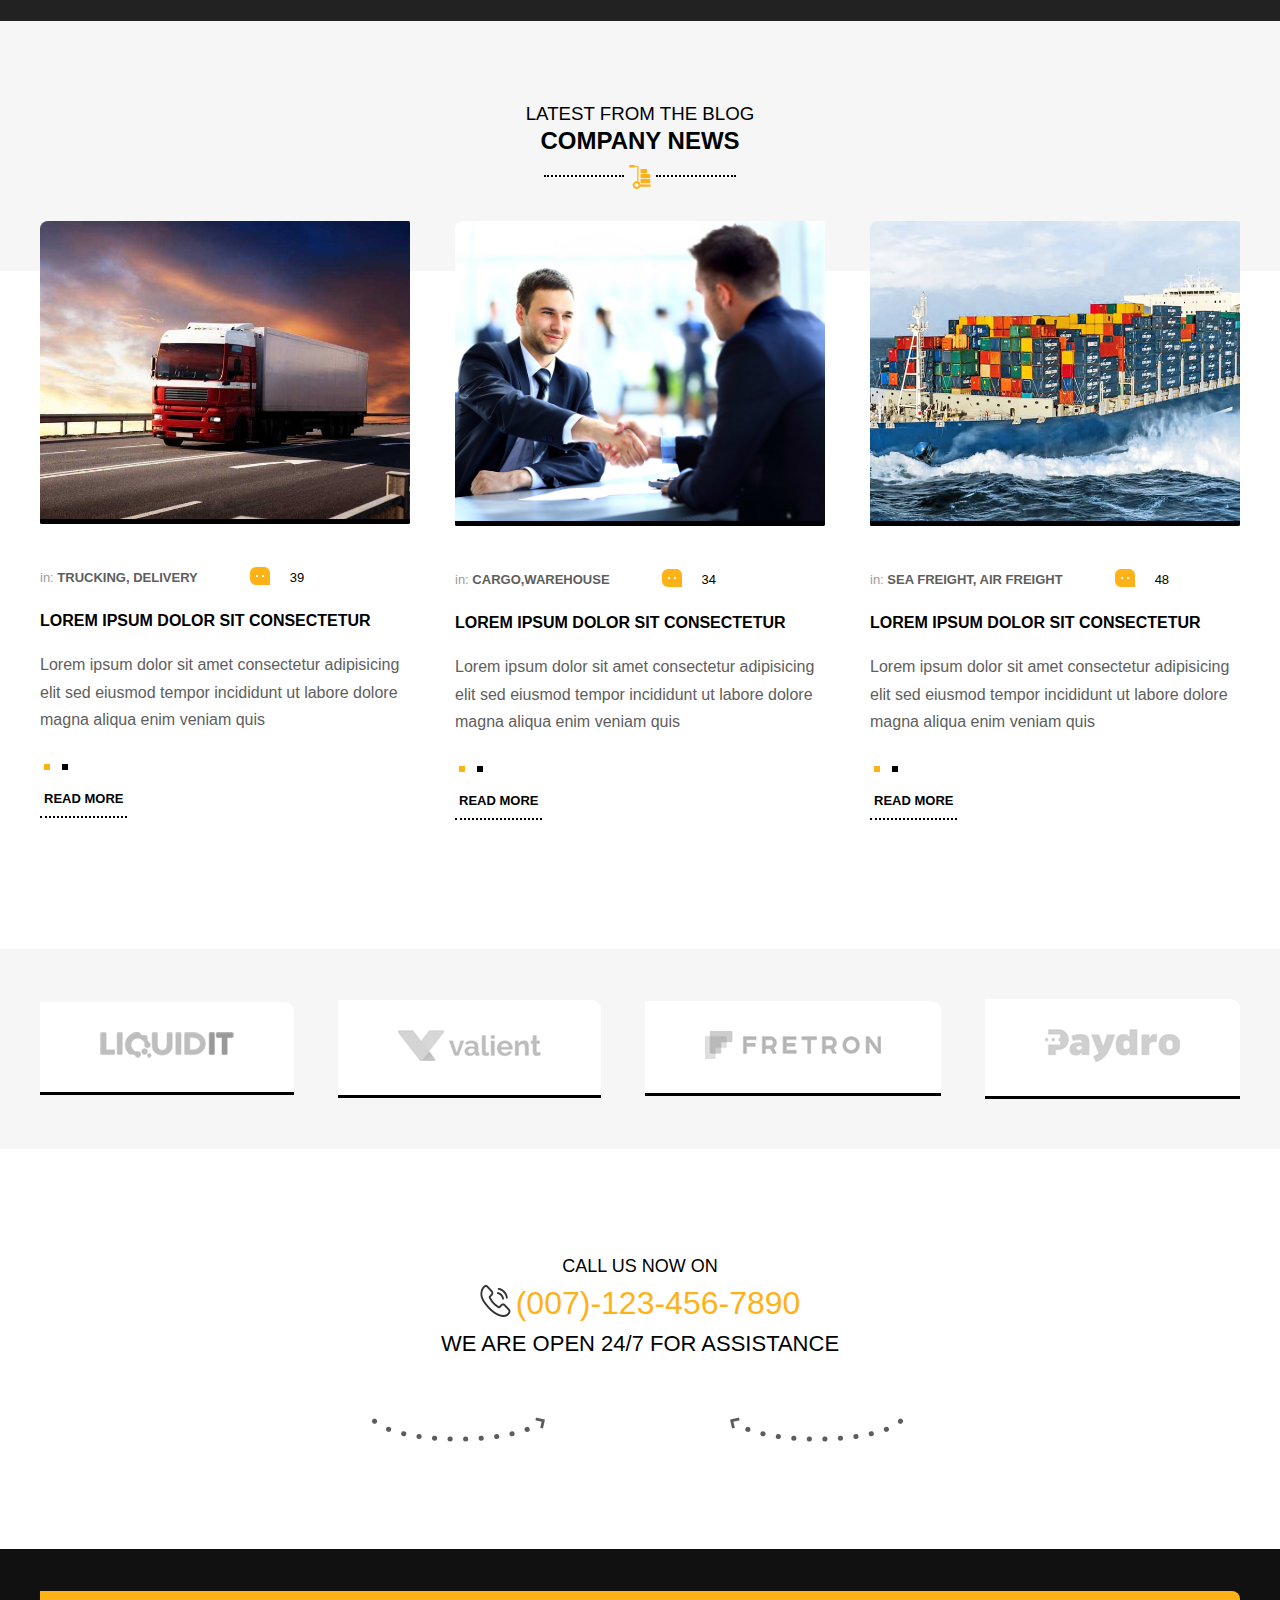
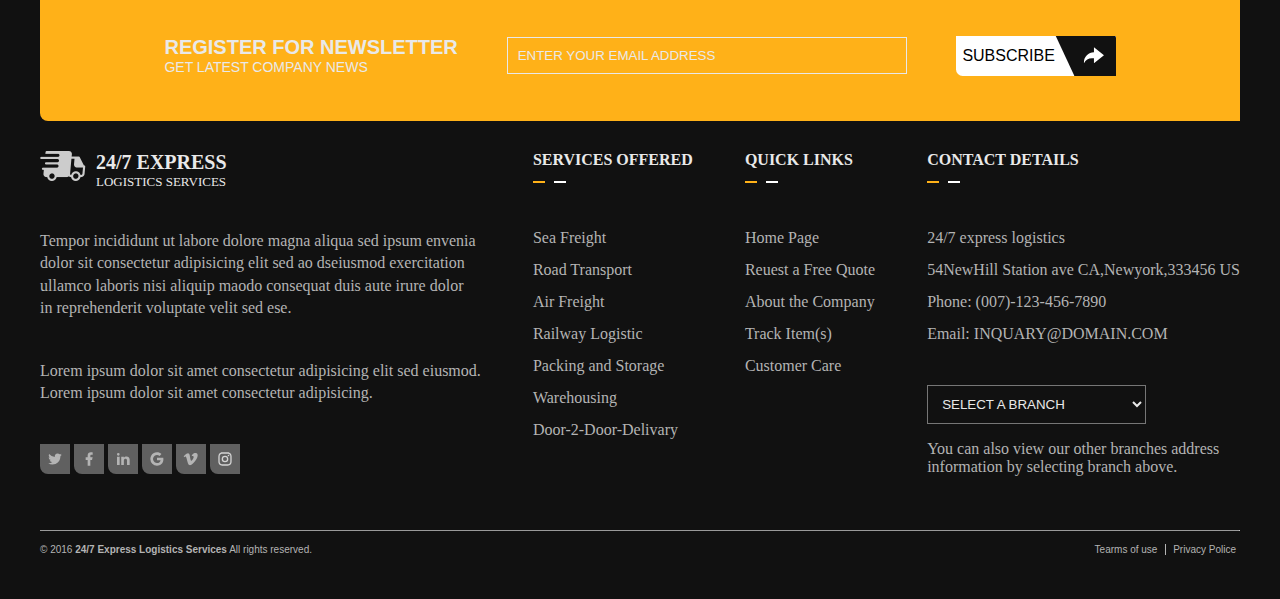
<file: web -  design.html>
<!DOCTYPE html>
<html lang="en" dir="ltr">
  <head>
    <meta charset="utf-8">
    <title>fright services</title>
    <link rel="stylesheet" href="css file/web-design.css">
    <link href="https://fonts.googleapis.com/css2?family=Dancing+Script:wght@500&display=swap" rel="stylesheet">
  </head>
  <body>
    <header>
      <div class="header-part">
       <div class="header-content">
        <div class="top-line">
          <div class="empty">

          </div>
          <div class="topline-content">
            <div class="details">
                <div class="number">
                  <span>CALL :</span>
                  <a  href="tel:(007)-123-456-7890">(007)-123-456-7890</a>
                </div>
                <div class="mail-address">
                  <span>EMAIL :</span>
                  <a href="mailto:INQUARY@DOMAIN.COM">INQUARY@DOMAIN.COM</a>
                </div>
                <div class="">
                  <span>MON-SUN: 12AM-12PM</span>
                </div>
            </div>
            <div class="social-icon">
              <ul>
                <li><svg xmlns="http://www.w3.org/2000/svg" viewBox="0 0 24 24" width="16" height="16"><path fill="none" d="M0 0h24v24H0z"/><path d="M22.162 5.656a8.384 8.384 0 0 1-2.402.658A4.196 4.196 0 0 0 21.6 4c-.82.488-1.719.83-2.656 1.015a4.182 4.182 0 0 0-7.126 3.814 11.874 11.874 0 0 1-8.62-4.37 4.168 4.168 0 0 0-.566 2.103c0 1.45.738 2.731 1.86 3.481a4.168 4.168 0 0 1-1.894-.523v.052a4.185 4.185 0 0 0 3.355 4.101 4.21 4.21 0 0 1-1.89.072A4.185 4.185 0 0 0 7.97 16.65a8.394 8.394 0 0 1-6.191 1.732 11.83 11.83 0 0 0 6.41 1.88c7.693 0 11.9-6.373 11.9-11.9 0-.18-.005-.362-.013-.54a8.496 8.496 0 0 0 2.087-2.165z"/></svg></li>
                <li><svg xmlns="http://www.w3.org/2000/svg" viewBox="0 0 24 24" width="16" height="16"><path fill="none" d="M0 0h24v24H0z"/><path d="M14 13.5h2.5l1-4H14v-2c0-1.03 0-2 2-2h1.5V2.14c-.326-.043-1.557-.14-2.857-.14C11.928 2 10 3.657 10 6.7v2.8H7v4h3V22h4v-8.5z"/></svg></li>
                <li><svg xmlns="http://www.w3.org/2000/svg" viewBox="0 0 24 24" width="16" height="16"><path fill="none" d="M0 0h24v24H0z"/><path d="M6.94 5a2 2 0 1 1-4-.002 2 2 0 0 1 4 .002zM7 8.48H3V21h4V8.48zm6.32 0H9.34V21h3.94v-6.57c0-3.66 4.77-4 4.77 0V21H22v-7.93c0-6.17-7.06-5.94-8.72-2.91l.04-1.68z"/></svg></li>
                <li><svg xmlns="http://www.w3.org/2000/svg" viewBox="0 0 24 24" width="16" height="16"><path fill="none" d="M0 0h24v24H0z"/><path d="M3.064 7.51A9.996 9.996 0 0 1 12 2c2.695 0 4.959.99 6.69 2.605l-2.867 2.868C14.786 6.482 13.468 5.977 12 5.977c-2.605 0-4.81 1.76-5.595 4.123-.2.6-.314 1.24-.314 1.9 0 .66.114 1.3.314 1.9.786 2.364 2.99 4.123 5.595 4.123 1.345 0 2.49-.355 3.386-.955a4.6 4.6 0 0 0 1.996-3.018H12v-3.868h9.418c.118.654.182 1.336.182 2.045 0 3.046-1.09 5.61-2.982 7.35C16.964 21.105 14.7 22 12 22A9.996 9.996 0 0 1 2 12c0-1.614.386-3.14 1.064-4.49z"/></svg></li>
              </ul>
            </div>
          </div>
        </div>
        <div class="navigation-bar">
          <div class="bus-logo">
            <div class="logo-img">
              <img src="images/truck.svg" alt="">
            </div>
            <div class="logo-name">
              <span class="express">24/7 EXPRESS</span>
              <span class="logistic">LOGISTICS SERVICES</span>
            </div>
          </div>
          <div class="navigation-line">
            <div class="nav-content">
              <ul>
                <li class="active-home"><span>HOME</span></li>
                <li><span>ABOUT US</span></li>
                <li><span>SERVICES</span></li>
                <li><span>NEWS</span></li>
                <li><span>REQUEST A QUOTE</span></li>
                <li><span>CONTACT US</span></li>
              </ul>
            </div>
            <div class="track-button">
              <button class="track-buttonone">TRACK YOUR ITEM</button>
            </div>
          </div>
        </div>
      </div>
      <div class="title">
        <div class="title-content">
          <h3><span>We Provide Highest Quality</span></h3>
          <h2><span>FREIGHT SERVICES</span></h2>
          <div class="empty-slider">
            <span></span>
            <span></span>
          </div>
          <p>By maintaining & monitoring our professionalism work</p>
          <div class="button-readmore">
            <button class="read-more">
              <span>READ MORE</span>
              <div class="readmore-icon">
                <i><svg xmlns="http://www.w3.org/2000/svg" viewBox="0 0 24 24" width="24" height="24"><path fill="none" d="M0 0h24v24H0z"/><path d="M13 14h-2a8.999 8.999 0 0 0-7.968 4.81A10.136 10.136 0 0 1 3 18C3 12.477 7.477 8 13 8V3l10 8-10 8v-5z" fill="rgba(255,255,255,1)"/></svg></i>
              </div>
            </button>
          </div>
        </div>
      </div>
    </div>
    <div class="company-title">
      <div class="com-title">
        <h3>INTERNATIONAL FREIGHT AND</h3>
        <h2>LOGISTIC SERVICES</h2>
      </div>
      <div class="com-logo">
        <span></span>
        <img src="images/cargo.png" alt="" >
        <span></span>
      </div>
    </div>
    <div class="services-box-content">
      <div class="service-boxes">
        <div class="service-box">
          <div class="box-one">
            <h5>IMPORT EXPORT FORWARDING</h5>
            <p>Lorem ipsum dolor sit amet elit sed aiusmod <br>
                tempor incididunt ut labore dolore magna aliqua <br>
                sed ipsum ut enim ad minim veniam
            </p>
            <div class="empty-slider">
              <span></span>
              <span></span>
            </div>
           <a href="#">READ MORE</a>
         </div>
        </div>
        <div class="service-box">
          <div class="box-two">
            <h5>FASTEST DELIVARY NETWORK</h5>
            <p>Lorem ipsum dolor sit amet elit sed aiusmod <br>
                tempor incididunt ut labore dolore magna aliqua <br>
                sed ipsum ut enim ad minim veniam
            </p>
            <div class="empty-slider">
              <span></span>
              <span></span>
            </div>
          <a href="#">READ MORE</a>
          </div>
        </div>
        <div class="service-box">
          <div class="box-three">
            <h5>SOLUTIONS WITH TECHNIQUE</h5>
            <p>Lorem ipsum dolor sit amet elit sed aiusmod <br>
                tempor incididunt ut labore dolore magna aliqua <br>
                sed ipsum ut enim ad minim veniam
            </p>
            <div class="empty-slider">
              <span></span>
              <span></span>
            </div>
          <a href="#">READ MORE</a>
          </div>
        </div>
      </div>
    </div>
    <!-- service-box-content is end. -->
    <div class="statement">
      <div class="statement-content">
        <div class="mission">
          <span>Our Business Mission</span>
          <span class="truck-icon"><img src="images/truck.svg"></span>
          <span>is Client's Satisfaction</span>
        </div>
        <p>Lorem ipsum dolor sit amet consectetur adipisicing elit sed do eiusmod tempor incididunt ut labore et dolore magna aliqua enim veniam <br>
             quis nostrud exercitation ullamco laboris nisi ut aliquip exea commodo consequat duis aute dolor reprehenderit in voluptate
        </p>
        <div class="sign">
          <span>MESSAGE BY CEO</span>
          <div class="dash">
            <span></span>
          </div>
          <span>Jonh Andrew</span>
        </div>
      </div>
    </div>
    <!-- statement content is end. -->
    <!-- inf-content is start. -->
    <div class="info-content">
      <div class="client-information">
          <div class="arrows">
            <span><img src="images/left arrow.png"></span>
            <span><img src="images/right arrow.png"></span>
          </div>
          <div class="info-details">
              <div class="left-details">
                  <p class="details-no">290</p>
                  <p>Satisfied Clients</p>
                  <div class="empty-slider">
                    <span></span>
                    <span></span>
                  </div>
                  <p class="details-no">318</p>
                  <p>Workers in Team</p>
                  <div class="empty-slider">
                    <span></span>
                    <span></span>
                  </div>
                  <p class="details-no">107</p>
                  <p>Awords Won</p>
              </div>
              <div class="middle-details">
                <img src="images/buses.jpg" alt="">
                <button class="play-button"><svg xmlns="http://www.w3.org/2000/svg" viewBox="0 0 24 24" width="18" height="18"><path fill="none" d="M0 0h24v24H0z"/><path d="M19.376 12.416L8.777 19.482A.5.5 0 0 1 8 19.066V4.934a.5.5 0 0 1 .777-.416l10.599 7.066a.5.5 0 0 1 0 .832z"/></svg></button>
                <a href="#">WATCH THE TOUR VEDIO</a>
              </div>
              <div class="right-details">
                  <p class="details-no">637</p>
                  <p>Owned Vehicles</p>
                  <div class="empty-slider">
                    <span></span>
                    <span></span>
                  </div>
                  <p class="details-no">154</p>
                  <p>Our Branches</p>
                  <div class="empty-slider">
                    <span></span>
                    <span></span>
                  </div>
                  <p class="details-no">2.5k</p>
                  <p>Items Delivered</p>
              </div>
          </div>
      </div>
    </div>
      <!-- info-details content is end. -->
      <div class="service-bar">
        <div class="services-photo">
          <img src="images/air freight.jpeg" alt="">
        </div>
        <div class="provide-services">
          <div class="verticle-nav">
            <a href="#"><svg xmlns="http://www.w3.org/2000/svg" viewBox="0 0 24 24" width="24" height="24"><path fill="none" d="M0 0h24v24H0z"/><path d="M12 10.828l-4.95 4.95-1.414-1.414L12 8l6.364 6.364-1.414 1.414z" fill="rgba(255,255,255,1)"/></svg></a>
             <ul>
               <li>
                 <span>
                   <div class="empty-slider">
                     <span></span>
                     <span></span>
                   </div>
                 </span>
                 <span class="service-name">SEA FREIGHT</span>
               </li>
               <li>
                 <span>
                   <div class="empty-slider">
                     <span></span>
                     <span></span>
                   </div>
                 </span>
                 <span class="service-name">ROAD TRANSPORT</span>
               </li>
               <li class="active-service">
                 <!-- <span>
                   <div class="empty-slider">
                     <span></span>
                     <span></span>
                   </div>
                 </span> -->
                 <span class="active-service-name">AIR FREIGHT</span>
               </li>
               <li>
                 <span>
                   <div class="empty-slider">
                     <span></span>
                     <span></span>
                   </div>
                 </span>
                 <span class="service-name">RAILWAY LOGISTIC</span>
               </li>
               <li>
                 <span>
                   <div class="empty-slider">
                     <span></span>
                     <span></span>
                   </div>
                 </span>
                 <span class="service-name">PACKAGING AND STORAGE</span>
               </li>
               <li>
                 <span>
                   <div class="empty-slider">
                     <span></span>
                     <span></span>
                   </div>
                 </span>
                 <span class="service-name">WAREHOUSING</span>
               </li>
             </ul>
             <a href="#"><svg xmlns="http://www.w3.org/2000/svg" viewBox="0 0 24 24" width="24" height="24"><path fill="none" d="M0 0h24v24H0z"/><path d="M12 13.172l4.95-4.95 1.414 1.414L12 16 5.636 9.636 7.05 8.222z" fill="rgba(255,255,255,1)"/></svg></a>
          </div>
          <div class="verticle-nav-content">
            <img src="images/plane.png" alt="">
            <div class="empty-slider">
              <span></span>
              <span></span>
            </div>
            <p>Tempor incididunt ut labore dolore magna aliqua sed ipsum en <br>
              veniam dolor sit consectetur adipisicing elit sed ao eiusmod <br>
              exercitation ullamco laboris nisi aliquip
            </p>
            <p>Mcaodo consequat duis aute irure dolor in reprehenderit <br>
              voluptate velit sed esse cillum dolore.<br>
            </p>
          </div>
        </div>
      </div>
      <!--main services content start.-->
      <div class="main-features">
        <div class="company-title">
          <div class="com-title">
            <h3>WHY CHOOSE US</h3>
            <h2>THE MAIN FEATURES</h2>
          </div>
          <div class="com-logo">
            <span></span>
            <img src="images/cargo.png" alt="" >
            <span></span>
          </div>
          <p>Lorem ipsum dolor sit amet consectetur adipisicing  elit sed do eiusmod tempor  incididunt <br> ut labore  et dolore magna aliqua enim veniam consequat duis aute dolor </p>
        </div>
      </div>
      <!-- feature content is start -->
        <div class="main-feature">
          <div class="feature-data">
            <div class="feature-blog">
              <div class="feature-name">
                <div class="feature-title">
                  <h4 class="feature-heading"><span>100 SATIS CUSTOMERS</span></h4>
                  <div class="empty-slider">
                    <span></span>
                    <span></span>
                  </div>
                </div>
                <p>Lorem ipsum dolor sit amet consectetur adipisicing  elit sed  <br>  magna aliqua enim veniam consequat duis aute dolor</p>
              </div>
              <div class="feature-logo">
                <img src="images/user.png" alt="">
              </div>
            </div>
            <div class="feature-blog">
              <div class="feature-name">
                <div class="feature-title">
                  <h4 class="feature-heading"><span>QUALITY SERVICE AFFORDABLE PRICE</span></h4>
                  <div class="empty-slider">
                    <span></span>
                    <span></span>
                  </div>
                </div>
                <p>Lorem ipsum dolor sit amet consectetur adipisicing  elit sed  <br>  magna aliqua enim veniam consequat duis aute dolor</p>
              </div>
              <div class="feature-logo">
                <img src="images/box.png" alt="">
              </div>
            </div>
            <div class="feature-blog">
              <div class="feature-name">
                <div class="feature-title">
                  <h4 class="feature-heading"><span>WORLDWIDE LOCATION</span></h4>
                  <div class="empty-slider">
                    <span></span>
                    <span></span>
                  </div>
                </div>
                <p>Lorem ipsum dolor sit amet consectetur adipisicing  elit sed  <br>  magna aliqua enim veniam consequat duis aute dolor</p>
              </div>
              <div class="feature-logo">
                <img src="images/globe.png" alt="">
              </div>
            </div>
            <div class="feature-blog">
              <div class="feature-name">
                <div class="feature-title">
                  <h4 class="feature-heading"><span>MODERN VEHICLES FLEET</span></h4>
                  <div class="empty-slider">
                    <span></span>
                    <span></span>
                  </div>
                </div>
                <p>Lorem ipsum dolor sit amet consectetur adipisicing  elit sed  <br>  magna aliqua enim veniam consequat duis aute dolor</p>
              </div>
              <div class="feature-logo">
                <img src="images/truck2.png" alt="">
              </div>
            </div>
          </div>
          <div class="feature-image">
            <img src="images/jcb.png" alt="">
          </div>
        </div>
        <div class="form-header">
          <div class="form-left-header">
            <span>REQUEST A QUOTE</span>
          </div>
          <div class="form-middle-header">
            <div class="truck-logo">
              <img src="images/truck.svg" alt="">
            </div>
          </div>
          <div class="form-right-header">
            <span>GENERAL FAQ'S</span>
          </div>
        </div>
        <!-- form content is start -->
        <div class="form-wrapper">
          <div class="form-content">
            <div class="left-form">
              <div class="left-form-content">
                <form class="" action="index.html" method="post">
                <div class="names">
                  <div class="fname">
                    <input class="name" type="text" name="full-name" value="" placeholder="FULL NAME">
                  </div>
                  <div class="lname">
                    <input class="name" type="text" name="email" value="" placeholder="EMAIL ADDRESS">
                  </div>
                </div>
                  <div class="destination">
                    <div class="from">
                      <select class="option" name="destination-from">
                        <option value="" readonly>DESTINATION FROM...</option>
                        <option value="pune">Pune</option>
                        <option value="mumbia">mumbia</option>
                        <option value="nagpur">Nagpur</option>
                        <option value="nagar">Nagar</option>
                      </select>
                    </div>
                    <div class="too">
                      <select class="option" name="destination-to">
                        <option value="readonly" readonly>DESTINATION TO...</option>
                        <option value="goa">Goa</option>
                        <option value="amaravati">Amaravati</option>
                        <option value="satara">Satara</option>
                        <option value="solapur">Solapur</option>
                      </select>
                    </div>
                  </div>
                  <div class="type-subject">
                    <div class="type">
                      <select class="option" name="logistics type">
                        <option value="logistics type" readonly>LOGISTICS TYPE</option>
                        <option value="air freight">Air Fright</option>
                        <option value="sea freight">Sea Freight</option>
                        <option value="road transport">Road Transport</option>
                        <option value="Railway">Railway Logistic</option>
                        <option value="warehousing">Warehousing</option>
                        <option value="packing and storage">Storage and Packing</option>
                      </select>
                    </div>
                    <div class="subject-text">
                      <input class="subject" type="text" name="subject" value="" placeholder="SUBJECT">
                    </div>
                  </div>
                  <div class="message">
                      <textarea type="text" name="message" value="" placeholder="MESSAGE" rows="10"></textarea>
                  </div>
                  <div class="button-readmore">
                    <button class="read-more">
                      <span>READ MORE</span>
                      <div class="readmore-icon">
                        <i><svg xmlns="http://www.w3.org/2000/svg" viewBox="0 0 24 24" width="24" height="24"><path fill="none" d="M0 0h24v24H0z"/><path d="M13 14h-2a8.999 8.999 0 0 0-7.968 4.81A10.136 10.136 0 0 1 3 18C3 12.477 7.477 8 13 8V3l10 8-10 8v-5z" fill="rgba(255,255,255,1)"/></svg></i>
                      </div>
                    </button>
                  </div>
                </form>
              </div>
            </div>
            <div class="right-form">

            </div>
          </div>
      </div>
        <div class="person-data">
          <div class="person-content">
            <div class="person-photo">
              <img src="images/ceo.jpg" alt="">
            </div>
            <div class="person-details">
              <div class="person-title">
                <span><h4>THEY TRUST US</h4></span>
                <div class="empty-slider">
                  <span></span>
                  <span></span>
                </div>
              </div>
              <div class="person-info">
                <span><h5>JOHN MATT</h5></span>
                <span><p>CEO TRANSGLOBALLDT.</p></span>
                <p class="slogan">“ Lorem ipsum dolor sit amet consectetur adipisicing elit sed eiusmod tempor  incididunt ut labore etu dolore <br>
                  magna aliqua enim veniam quis nostrud exercitate ullamco laboris nisi aliquip exea commodo consequat duis <br>
                  aute dolor reprehenderit in lorem ipsum dolor sit ametas consectetur adipisicing elit sed do eiusmod tempor <br>
                  incididunt ut labore et dolore magna aliqua.”</p>
              </div>
              <div class="empty-sliders">
                <span></span>
                <span></span>
                <span></span>
                <span></span>
                <span></span>
              </div>
            </div>
          </div>
        </div>
        <div class="company-title">
          <div class="com-title">
            <h3>LATEST FROM THE BLOG</h3>
            <h2>COMPANY NEWS</h2>
          </div>
          <div class="com-logo">
            <span></span>
            <img src="images/cargo.png" alt="" >
            <span></span>
          </div>
        </div>
        <div class="latest-blog">
          <div class="latest-blog-content">
            <div class="latest-blog-boxes">
              <div class="latest-blog-photo-one">

              </div>
              <div class="latest-blog-data">
                <div class="blog-address">
                  <div class="address-one">
                    <span>in:</span>
                    <span>TRUCKING, DELIVERY</span>
                  </div>
                  <div class="message-count">
                    <span><svg xmlns="http://www.w3.org/2000/svg" viewBox="0 0 24 24" width="24" height="24"><path fill="none" d="M0 0h24v24H0z"/><path d="M2 8.994A5.99 5.99 0 0 1 8 3h8c3.313 0 6 2.695 6 5.994V21H8c-3.313 0-6-2.695-6-5.994V8.994zM14 11v2h2v-2h-2zm-6 0v2h2v-2H8z" fill="rgba(255,177,24,1)"/></svg></span>
                    <span>39</span>
                  </div>
                </div>
                <div class="blog-data">
                  <h4>LOREM IPSUM DOLOR SIT CONSECTETUR</h4>
                  <p>Lorem ipsum dolor sit amet consectetur adipisicing elit sed  eiusmod tempor  incididunt ut labore dolore
                    magna  aliqua enim veniam quis</p>
                </div>
                <div class="empty-slider">
                  <span></span>
                  <span></span>
                </div>
              <a href="#">READ MORE</a>
              </div>
            </div>
            <div class="latest-blog-boxes">
              <div class="latest-blog-photo-two">

              </div>
              <div class="latest-blog-data">
                <div class="blog-address">
                  <div class="address-one">
                    <span>in:</span>
                    <span>CARGO,WAREHOUSE</span>
                  </div>
                  <div class="message-count">
                    <span><svg xmlns="http://www.w3.org/2000/svg" viewBox="0 0 24 24" width="24" height="24"><path fill="none" d="M0 0h24v24H0z"/><path d="M2 8.994A5.99 5.99 0 0 1 8 3h8c3.313 0 6 2.695 6 5.994V21H8c-3.313 0-6-2.695-6-5.994V8.994zM14 11v2h2v-2h-2zm-6 0v2h2v-2H8z" fill="rgba(255,177,24,1)"/></svg></span>
                    <span>34 </span>
                  </div>
                </div>
                <div class="blog-data">
                  <h4>LOREM IPSUM DOLOR SIT CONSECTETUR</h4>
                  <p>Lorem ipsum dolor sit amet consectetur adipisicing elit sed  eiusmod tempor  incididunt ut labore  dolore
                    magna  aliqua enim veniam quis</p>
                </div>
                <div class="empty-slider">
                  <span></span>
                  <span></span>
                </div>
              <a href="#">READ MORE</a>
              </div>
            </div>
            <div class="latest-blog-boxes">
                <div class="latest-blog-photo-three">

                </div>
              <div class="latest-blog-data">
                <div class="blog-address">
                  <div class="address-one">
                    <span>in:</span>
                    <span>SEA FREIGHT, AIR FREIGHT</span>
                  </div>
                  <div class="message-count">
                    <span><svg xmlns="http://www.w3.org/2000/svg" viewBox="0 0 24 24" width="24" height="24"><path fill="none" d="M0 0h24v24H0z"/><path d="M2 8.994A5.99 5.99 0 0 1 8 3h8c3.313 0 6 2.695 6 5.994V21H8c-3.313 0-6-2.695-6-5.994V8.994zM14 11v2h2v-2h-2zm-6 0v2h2v-2H8z" fill="rgba(255,177,24,1)"/></svg></span>
                    <span>48</span>
                  </div>
                </div>
                <div class="blog-data">
                  <h4>LOREM IPSUM DOLOR SIT CONSECTETUR</h4>
                  <p>Lorem ipsum dolor sit amet consectetur adipisicing elit sed  eiusmod tempor  incididunt ut labore  dolore
                    magna  aliqua enim veniam quis</p>
                </div>
                <div class="empty-slider">
                  <span></span>
                  <span></span>
                </div>
              <a href="#">READ MORE</a>
              </div>
            </div>
          </div>
        </div>
        <div class="different-logos">
          <div class="logos-content">
            <div class="logo">
              <img src="images/logoone.png" alt="">
            </div>
            <div class="logo">
                <img src="images/logotwo.png" alt="">
            </div>
            <div class="logo">
                <img src="images/logothree.png" alt="">
            </div>
            <div class="logo">
                <img src="images/logofour.png" alt="">
            </div>
          </div>
        </div>
        <!-- call data content is start -->
        <div class="call-data">
          <p>CALL US NOW ON</p>
          <div class="number">
            <span><img src="images/phone.png"></span>
            <span><a  href="tel:(007)-123-456-7890">(007)-123-456-7890</a></span>
          </div>
          <span>WE ARE OPEN 24/7 FOR ASSISTANCE</span>
          <div class="arrows-content">
            <div class="arrow-images">
              <img src="images/call_l_arrow.png" alt="">
              <img src="images/call_r_arrow.png" alt="">
            </div>
          </div>
        </div>

    </header>
    <footer>
      <div class="footer-content">
        <div class="register">
            <div class="email-subscibe">
              <div class="register-content">
                <span class="heading">REGISTER FOR NEWSLETTER</span>
                <span class="subhead">GET LATEST COMPANY NEWS</span>
              </div>
              <div class="email-placeholder">
                <input type="text" name="email" value="" placeholder="ENTER YOUR EMAIL ADDRESS">
              </div>
              <div class="button-readmore">
                <button class="read-more">
                  <span>SUBSCRIBE</span>
                  <div class="readmore-icon">
                    <i><svg xmlns="http://www.w3.org/2000/svg" viewBox="0 0 24 24" width="24" height="24"><path fill="none" d="M0 0h24v24H0z"/><path d="M13 14h-2a8.999 8.999 0 0 0-7.968 4.81A10.136 10.136 0 0 1 3 18C3 12.477 7.477 8 13 8V3l10 8-10 8v-5z" fill="rgba(255,255,255,1)"/></svg></i>
                  </div>
                </button>
              </div>
            </div>
        </div>
        <!-- FOOTER DATA IS START -->
        <div class="footer-data">
          <div class="first-data">
            <div class="company-logos">
              <div class="white-bus">
                <div class="logo-img">
                  <img src="images/white-truck.png" alt="">
                </div>
                <div class="logo-name">
                  <span class="express">24/7 EXPRESS</span>
                  <span class="logistic">LOGISTICS SERVICES</span>
                </div>
              </div>
              <div class="paras">
                <p>
                  Tempor incididunt ut labore dolore magna aliqua sed ipsum envenia <br>
                  dolor sit consectetur adipisicing elit sed ao dseiusmod exercitation <br>
                  ullamco laboris nisi aliquip maodo consequat duis aute irure dolor <br>
                  in reprehenderit voluptate velit sed ese.
                </p>
                <p>
                  Lorem ipsum dolor sit amet consectetur adipisicing elit sed eiusmod. <br>
                  Lorem ipsum dolor sit amet consectetur adipisicing.
                </p>
              </div>
              <div class="social-logos">
                <span><svg xmlns="http://www.w3.org/2000/svg" viewBox="0 0 24 24" width="16" height="16"><path fill="none" d="M0 0h24v24H0z"/><path d="M22.162 5.656a8.384 8.384 0 0 1-2.402.658A4.196 4.196 0 0 0 21.6 4c-.82.488-1.719.83-2.656 1.015a4.182 4.182 0 0 0-7.126 3.814 11.874 11.874 0 0 1-8.62-4.37 4.168 4.168 0 0 0-.566 2.103c0 1.45.738 2.731 1.86 3.481a4.168 4.168 0 0 1-1.894-.523v.052a4.185 4.185 0 0 0 3.355 4.101 4.21 4.21 0 0 1-1.89.072A4.185 4.185 0 0 0 7.97 16.65a8.394 8.394 0 0 1-6.191 1.732 11.83 11.83 0 0 0 6.41 1.88c7.693 0 11.9-6.373 11.9-11.9 0-.18-.005-.362-.013-.54a8.496 8.496 0 0 0 2.087-2.165z" fill="rgba(180,180,180,1)"/></svg></span>
                <span><svg xmlns="http://www.w3.org/2000/svg" viewBox="0 0 24 24" width="16" height="16"><path fill="none" d="M0 0h24v24H0z"/><path d="M14 13.5h2.5l1-4H14v-2c0-1.03 0-2 2-2h1.5V2.14c-.326-.043-1.557-.14-2.857-.14C11.928 2 10 3.657 10 6.7v2.8H7v4h3V22h4v-8.5z" fill="rgba(180,180,180,1)"/></svg></span>
                <span><svg xmlns="http://www.w3.org/2000/svg" viewBox="0 0 24 24" width="16" height="16"><path fill="none" d="M0 0h24v24H0z"/><path d="M6.94 5a2 2 0 1 1-4-.002 2 2 0 0 1 4 .002zM7 8.48H3V21h4V8.48zm6.32 0H9.34V21h3.94v-6.57c0-3.66 4.77-4 4.77 0V21H22v-7.93c0-6.17-7.06-5.94-8.72-2.91l.04-1.68z" fill="rgba(180,180,180,1)"/></svg></span>
                <span><svg xmlns="http://www.w3.org/2000/svg" viewBox="0 0 24 24" width="16" height="16"><path fill="none" d="M0 0h24v24H0z"/><path d="M3.064 7.51A9.996 9.996 0 0 1 12 2c2.695 0 4.959.99 6.69 2.605l-2.867 2.868C14.786 6.482 13.468 5.977 12 5.977c-2.605 0-4.81 1.76-5.595 4.123-.2.6-.314 1.24-.314 1.9 0 .66.114 1.3.314 1.9.786 2.364 2.99 4.123 5.595 4.123 1.345 0 2.49-.355 3.386-.955a4.6 4.6 0 0 0 1.996-3.018H12v-3.868h9.418c.118.654.182 1.336.182 2.045 0 3.046-1.09 5.61-2.982 7.35C16.964 21.105 14.7 22 12 22A9.996 9.996 0 0 1 2 12c0-1.614.386-3.14 1.064-4.49z" fill="rgba(180,180,180,1)"/></svg></span>
                <span><svg xmlns="http://www.w3.org/2000/svg" viewBox="0 0 24 24" width="16" height="16"><path fill="none" d="M0 0H24V24H0z"/><path d="M1.173 8.301c-.281-.413-.252-.413.328-.922 1.232-1.082 2.394-2.266 3.736-3.212 1.215-.852 2.826-1.402 3.927-.047 1.014 1.249 1.038 3.142 1.295 4.65.257 1.564.503 3.164 1.051 4.66.152.421.443 1.217.968 1.284.678.093 1.368-1.096 1.683-1.54.817-1.18 1.925-2.769 1.785-4.286-.138-1.612-1.878-1.309-2.966-.924.175-1.809 1.858-3.843 3.48-4.53 1.72-.714 4.276-.702 5.14 1.237.923 2.102.093 4.543-.912 6.448-1.097 2.068-2.509 3.982-4.018 5.77-1.331 1.588-2.906 3.33-4.89 4.089-2.267.864-3.61-.82-4.382-2.77-.843-2.123-1.262-4.506-1.87-6.717-.256-.934-.56-1.997-1.167-2.768-.792-.995-1.692-.06-2.474.477-.269-.267-.491-.607-.714-.899z" fill="rgba(180,180,180,1)"/></svg></span>
                <span><svg xmlns="http://www.w3.org/2000/svg" viewBox="0 0 24 24" width="16" height="16"><path fill="none" d="M0 0h24v24H0z"/><path d="M12 9a3 3 0 1 0 0 6 3 3 0 0 0 0-6zm0-2a5 5 0 1 1 0 10 5 5 0 0 1 0-10zm6.5-.25a1.25 1.25 0 0 1-2.5 0 1.25 1.25 0 0 1 2.5 0zM12 4c-2.474 0-2.878.007-4.029.058-.784.037-1.31.142-1.798.332-.434.168-.747.369-1.08.703a2.89 2.89 0 0 0-.704 1.08c-.19.49-.295 1.015-.331 1.798C4.006 9.075 4 9.461 4 12c0 2.474.007 2.878.058 4.029.037.783.142 1.31.331 1.797.17.435.37.748.702 1.08.337.336.65.537 1.08.703.494.191 1.02.297 1.8.333C9.075 19.994 9.461 20 12 20c2.474 0 2.878-.007 4.029-.058.782-.037 1.309-.142 1.797-.331.433-.169.748-.37 1.08-.702.337-.337.538-.65.704-1.08.19-.493.296-1.02.332-1.8.052-1.104.058-1.49.058-4.029 0-2.474-.007-2.878-.058-4.029-.037-.782-.142-1.31-.332-1.798a2.911 2.911 0 0 0-.703-1.08 2.884 2.884 0 0 0-1.08-.704c-.49-.19-1.016-.295-1.798-.331C14.925 4.006 14.539 4 12 4zm0-2c2.717 0 3.056.01 4.122.06 1.065.05 1.79.217 2.428.465.66.254 1.216.598 1.772 1.153a4.908 4.908 0 0 1 1.153 1.772c.247.637.415 1.363.465 2.428.047 1.066.06 1.405.06 4.122 0 2.717-.01 3.056-.06 4.122-.05 1.065-.218 1.79-.465 2.428a4.883 4.883 0 0 1-1.153 1.772 4.915 4.915 0 0 1-1.772 1.153c-.637.247-1.363.415-2.428.465-1.066.047-1.405.06-4.122.06-2.717 0-3.056-.01-4.122-.06-1.065-.05-1.79-.218-2.428-.465a4.89 4.89 0 0 1-1.772-1.153 4.904 4.904 0 0 1-1.153-1.772c-.248-.637-.415-1.363-.465-2.428C2.013 15.056 2 14.717 2 12c0-2.717.01-3.056.06-4.122.05-1.066.217-1.79.465-2.428a4.88 4.88 0 0 1 1.153-1.772A4.897 4.897 0 0 1 5.45 2.525c.638-.248 1.362-.415 2.428-.465C8.944 2.013 9.283 2 12 2z" fill="rgba(212,212,212,1)"/></svg></span>
              </div>
            </div>
          </div>
          <div class="second-data">
            <div class="services-offered">
              <h4>SERVICES OFFERED</h4>
              <div class="empty-slider">
                <span></span>
                <span></span>
              </div>
            </div>
            <div class="services-list">
              <ul>
                <li><span>Sea Freight</span></li>
                <li><span>Road Transport</span></li>
                <li><span>Air Freight</span></li>
                <li><span>Railway Logistic</span></li>
                <li><span>Packing and Storage</span></li>
                <li><span>Warehousing</span></li>
                <li><span>Door-2-Door-Delivary</span></li>
              </ul>
            </div>
          </div>
          <div class="third-data">
            <div class="services-offered">
              <h4>QUICK LINKS</h4>
              <div class="empty-slider">
                <span></span>
                <span></span>
              </div>
            </div>
            <div class="services-list">
              <ul>
                <li><span>Home Page</span></li>
                <li><span>Reuest a Free Quote</span></li>
                <li><span>About the Company</span></li>
                <li><span>Track Item(s)</span></li>
                <li><span>Customer Care</span></li>
              </ul>
            </div>
          </div>
          <div class="fourth-data">
            <div class="services-offered">
              <h4>CONTACT DETAILS</h4>
              <div class="empty-slider">
                <span></span>
                <span></span>
              </div>
            </div>
            <div class="services-list">
              <ul>
                <li><span>24/7 express logistics</span></li>
                <li><span>54NewHill Station ave CA,Newyork,333456 US</span></li>
                <li>
                  <span>Phone:</span>
                  <span><a  href="tel:(007)-123-456-7890">(007)-123-456-7890</a></span>
                </li>
                <li>
                  <span>Email:</span>
                  <span><a href="mailto:INQUARY@DOMAIN.COM">INQUARY@DOMAIN.COM</a></span>
                </li>
              </ul>
              <div class="type">
                <select class="option" name="logistics type">
                  <option value="logistics type" readonly>SELECT A BRANCH</option>
                  <option value="air freight">Air Fright</option>
                  <option value="sea freight">Sea Freight</option>
                  <option value="road transport">Road Transport</option>
                  <option value="Railway">Railway Logistic</option>
                  <option value="warehousing">Warehousing</option>
                  <option value="packing and storage">Storage and Packing</option>
                </select>
              </div>
               <p>You can also view our other branches address <br>
                 information by selecting branch above.</p>
            </div>
          </div>
        </div>
        <div class="footer-end">
          <hr>
          <div class="end-line">
            <div class="">
              <span>© 2016 <strong>24/7 Express Logistics Services</strong> All rights reserved.</span>
            </div>
            <div class="conditions">
              <span>Tearms of use</span>
              <span>Privacy Police</span>
            </div>
          </div>
        </div>
      </div>
    </footer>


  </body>
</html>
</file>
<file: css file/web-design.css>
body {
  margin: 0;
}
.header-part {
  background-color: rgba(0,0,0,0.7);
  background-image: url('../images/header-bg.jpg');
  background-blend-mode: overlay;
  background-size: cover;
  background-position: center center;
  display: flex;
  flex-direction: column;
  justify-content: center;
  align-items: center;
  padding: 30px 0px;
}
.header-content {
  width: 1200px;
  display: flex;
  flex-direction: column;
}
.top-line {
  display: flex;
}
.empty {
  width: 300px;
  background: #fff;
}
.topline-content {
  width: 900px;
  display: flex;
  justify-content: space-between;
  align-items: center;
  background: #222222;
  color: #fff;
}
.details {
  width: 600px;
  display: flex;
  justify-content: space-between;
  font-size: 12px;
  margin-left: 30px;
}
.number a,
.mail-address a {
  text-decoration: none;
  color: #fff;
}
.social-icon {
  width: 150px;
  margin-right: 15px;
}
.social-icon ul {
  list-style: none;
  display: flex;
  fill: #fff;
  justify-content: space-around;
  padding: 0;
  cursor: pointer;
}
.navigation-bar {
  display: flex;
}
.bus-logo {
  display: flex;
  background: #fff;
  width: 300px;
  justify-content: center;
  align-items: center;
  margin-top: -50px;
}
.bus-logo .logo-img {
  padding-right: 6px;
}
.bus-logo .logo-name {
  display: flex;
  flex-direction: column;
}
.logo-name .express {
  font-weight: bolder;
  font-size: 20px;
}
.logo-name .logistic {
  font-size: small;
}
.navigation-line {
  display: flex;
  width: 900px;
  justify-content: space-between;
  align-items: center;
  background: #fff;
  padding: 15px 0px;
}
.nav-content {
  width: 600px;
  margin-left: 30px;
  font-size: 15px;
}
.nav-content ul {
  display: flex;
  list-style: none;
  padding: 0;
  justify-content: space-between;
  margin: 0;
}
.nav-content ul li {
  font-family: sans-serif;
  position: relative;
}
.nav-content a{
  text-decoration: none;
  color: #111;
}
.track-button {
  margin-right: 20px;
}
.track-buttonone {
  background: #ffb118;
  color: #fff;
  border: hidden;
  padding: 10px;
  border-top-right-radius: 0.5em;
  border-bottom-left-radius: 0.5em;
  cursor: pointer;
}
.nav-content ul li span {
  padding: 10px 0px;
  cursor: pointer;
}
.nav-content ul .active-home {
  color: #ffb118;
  cursor: pointer;
  position: relative;
}
.nav-content ul li:hover::after,
.nav-content ul .active-home::after {
  content: "";
  position: absolute;
  height: 6px;
  width: 6px;
  display: block;
  background: black;
  top: calc( 100% + 6px );
  left: calc( 50% - 3px )
}
.nav-content ul li span:hover {
  color: #ffb118;
}
/* heading part started*/
.title {
  height: 450px;
}
.title-content {
  width: 1200px;
  margin: 0 auto;
  font-family: sans-serif;
  line-height: 2.4em;
}
.title-content h3 {
  margin: 0;
  padding-top: 70px;
  font-size: 30px;
  color: #e3e3e3;
  font-weight: lighter;
}
.title-content h2 {
  font-size: 35PX;
  margin: 0;
  color: #fff;
}
/* This is slide part */
.empty-slider span{
  display: inline-block;
}
.empty-slider span:first-child {
  background: #ffb118;
  width: 30px;
  height: 4px;
  margin-right: 5px;
}
.empty-slider span:last-child {
  background: #fff;
  width: 30px;
  height: 4px;
}
.title-content p{
  color: #e3e3e3;
  font-size: 18px;
}
.read-more {
  display: flex;
  width: 200px;
  height: 40px;
  align-items: center;
  justify-content: center;
  overflow: hidden;
  border: hidden;
  border-bottom-left-radius: 0.5em;
  margin: 50px 0px;
  cursor: pointer;
  background: #fff;
}
.read-more span {
  width: 70%;
  font-size: 16px;
  font-family: sans-serif;
}
.read-more .readmore-icon {
  width: 30%;
  background: #ffb118;
  height: 70px;
  transform: rotate(-25deg) translate(20%, 0px);
  display: inline-flex;
  align-items: center;
  justify-content: center;
}
.read-more .readmore-icon i {
transform: rotate(25deg);
padding-top: 12px;
}
/*company services title content is start. */
.company-title {
  background: #f6f6f6;
  text-align: center;
  font-family: sans-serif;
  height: 250px;
  display: flex;
  flex-direction: column;
  align-items: center;
  justify-content: center;
}
.com-title h3 {
  margin: 0;
  font-weight: lighter;
}
.com-title h2 {
  margin: 2px;
}
.com-logo {
  display: inline-flex;
  justify-content: center;
  align-items: center;
  margin-top: 8px;
}
.com-logo span {
  margin: 0px 5px;
 display: inline-block;
 width: 80px;
 height: 1px;
 background: #fff;
 border-top: 2px dotted;
}
/*company services title content is end.*/
/*services box content is start.*/
.services-box-content  {
  width: 1200px;
  margin: -50px auto;
  margin-bottom: 150px;
}
.service-boxes {
  display: flex;
  justify-content: space-between;
  font-family: sans-serif;
}
.service-boxes .empty-slider span {
  display: inline-block;
  width: 6px;
  height: 6px;
}
.service-boxes .empty-slider span:last-child {
  background: black;
}
.service-box {
  background: #fff;
  padding: 35px 20px;
  text-align: center;
  line-height: 2em;
  box-shadow: 0px 0px 3px .5px rgba(0, 0, 0, 0.1);
  border-radius: 0.5em 0.1em 0.1em 0.1em;
  border-bottom: 3px solid black;
  cursor: pointer;
  transition: all .25s ease-in-out;
}
.service-box:hover {
  background: black;
  border-bottom: 3px solid #ffb118;
  color: #fff;
}
.service-box h5 {
  font-size: 16px;
  margin: 0;
}
.service-box a {
  border: none;
  text-decoration: none;
  color: black;
  padding: 12px;
  border-bottom: 2px dotted;
}
.service-box:hover a {
  color: #fff;
  border-bottom: 2px dotted #fff;
}
.service-box:hover span:first-child {
  background: #fff;
}
.service-box:hover span:last-child {
  background: #ffb118;
}
/*service content is end.*/
.statement-content {
  width: 1200px;
  margin: 0 auto;
  text-align: center;
  padding-bottom: 100px;
}
.mission {
  padding: 15px 0px;
}
.mission span{
  display: inline-flex;
  font-size: 26px;
  font-family: sans-serif;
  font-weight: bold;
}
.truck-icon {
  padding: 15px;
  height: 40px;
  width: 40px;
  border: .1em solid #6b6b6b;
  border-radius: 50%;
  display: inline-flex;
  align-items: center;
  justify-content: center;
  margin: 0px 25px;
}
.statement-content p {
  color: #9a9a9a;
  font-family: sans-serif;
  line-height: 1.7em;
}
.sign {
  display: inline-flex;
  padding: 20px 0px;
  align-items: center;
  justify-content: center;
  border-bottom: 1.9px dotted #9a9a9a;
}
.sign span:first-child{
  font-family: sans-serif;
  font-size: 10px;
  font-weight: bold;
}
.sign span:last-child{
  font-family: 'Dancing Script', cursive;
  font-weight: bolder;
}
.sign .dash {
  width: 40px;
  height: 6px;
  display: flex;
  justify-content: center;
}
.sign .dash span {
  height: 6px;
  width: 6px;
  display: inherit;
  background: #ffb118;
}
/*info content is start.*/
.info-content {
  padding-bottom: 120px;
}
.client-information {
  width: 1200px;
  margin: 0 auto;
}
.arrows {
  display: flex;
  justify-content: space-around;
  margin-bottom: 30px;
}
.info-details {
  width: 100%;
  display: flex;
}
.info-details p {
  margin: 0;
  font-family: sans-serif;
}
.info-details .details-no {
  font-size: 30px;
  font-weight: bold;
}
.left-details {
  width: 18%;
  display: flex;
  flex-direction: column;
  align-items: flex-end;
}
.middle-details {
  width: 64%;
  display: flex;
  flex-direction: column;
  align-items: center;
}
.middle-details img {
  width: 80%;
}
.middle-details a{
  margin-top: 10px;
  font-size: 14px;
  text-decoration: none;
  font-family: sans-serif;
  color: black;
  font-weight: bold;
}
.play-button {
  padding: 8px 12px;
  background: #fff;
  border-bottom-left-radius: 0.8em;
  cursor: pointer;
}
.right-details {
  width: 18%;
}
.info-details .empty-slider span {
  display: inline-block;
  width: 6px;
  height: 6px;
  margin: 30px 0px;
}
.info-details .empty-slider span:last-child {
  background: black;
}
/*service verticle navigation content is start.*/
.service-bar {
  width: 100%;
  display: flex;
}
.services-photo {
  width: 50%;
  display: flex;
  justify-content: center;
  align-items: center;
}
.services-photo img{
  width: 500px;
  height: 500px;
}
.provide-services {
  width: 50%;
  display: flex;
  background: #222222; /*dark gray color*/
  color: #fff;
  padding: 20px 0px;
}
.provide-services .verticle-nav {
  width: 35%;
  display: flex;
  flex-direction: column;
  font-family: sans-serif;
}
.provide-services .verticle-nav a {
  margin: 0 auto;
}
.provide-services .verticle-nav ul{
  list-style: none;
  padding: 0;
}
.provide-services .verticle-nav li {
  display: flex;
  justify-content: flex-start;
  padding: 25px;
  margin-bottom: 4px;
  background: #393939; /*gray color*/
  font-size: 13px;
  border-top-right-radius: .5em;
  cursor: pointer;
}
.provide-services .verticle-nav li:hover {
  background: #ffb118;
}
.provide-services .verticle-nav li .service-name {
  margin-left: 20px;
}
.provide-services .verticle-nav .active-service {
  background: #ffb118;
}
.provide-services .verticle-nav .empty-slider span {
  display: inline-flex;
  width: 6px;
  height: 6px;
}
.provide-services .verticle-nav-content {
  width: 65%;
  display: flex;
  flex-direction: column;
  align-items: center;
  justify-content: center;
  text-align: center;
  font-size: 14px;
}
.provide-services .verticle-nav-content p {
  line-height: 1.5em;
}
.provide-services .verticle-nav-content .empty-slider {
  margin: 30px;
}
.provide-services .verticle-nav-content .empty-slider span {
  display: inline-flex;
  width: 16px;
  height: 4px;
}
/*features content is start*/
.main-features {
  background: #fff;
  margin-top: 80px;
}
.main-features .company-title {
  background: #fff;
}
.main-features .company-title p{
  margin: 40px 0px;
  line-height: 1.4em;
}
.main-feature {
  width: 1200px;
  display: flex;
  margin: 0 auto;
}
.feature-data {
  display: flex;
  flex-direction: column;
  width: 50%;
  align-items: center;
}
.feature-image {
  width: 50%;
}
.feature-image img {
  width: 620px;
}
.feature-blog {
  display: inline-flex;
  padding-bottom: 40px;
  font-family: sans-serif;
  align-items: center;
}
.feature-blog .feature-name {
  display: flex;
  flex-direction: column;
  align-items: flex-end;
  text-align: right;
  margin-right: 50px;
}
.feature-blog .feature-name .feature-title {
  display: flex;
}
.feature-blog .feature-name P{
  font-size: 14px;
  line-height: 1.7em;
  margin: 0;
  margin-top: 20px;
}
.feature-blog .feature-name .feature-title .empty-slider {
  display: flex;
  flex-direction: column;
  align-items: center;
  justify-content: center;
  margin-left: 20px;
}
.feature-blog .feature-name .feature-title .empty-slider span {
  display: flex;
  width: 6px;
  height: 6px;
}
.feature-blog .feature-name .feature-title .empty-slider span:first-child {
  margin-right: 0px;
  margin-bottom: 4px;
}
.feature-blog .feature-name .feature-title .empty-slider span:last-child {
  background: black;
}
.feature-blog .feature-name .feature-title .feature-heading{
  margin: 0;
}
.feature-logo {
  position: relative;
}
.feature-logo:after {
  content: "";
  display: block;
  position: absolute;
  height: 60%;
  border-right: 2px dotted black;
  top: 130%;
  right: 50%;
}
.feature-blog:last-child .feature-logo:after{
  display: none;
}
/*feature content is end.*/
.form-header {
  width: 100%;
  display: inline-flex;
  margin: 80px 0px;
  font-size: 30px;
  font-family: sans-serif;
}
.form-left-header {
   width: 50%;
   height: 90px;
   background: #222222;
   color: #fff;
   padding: 0px 80px;
   display: flex;
   justify-content: flex-end;
   align-items: center;
   border-top-right-radius: 0.3em;
}
.form-middle-header {
  height: 90px;
  width: 4px;
  display: flex;
  align-items: center;
  justify-content: center;
}
.truck-logo {
  display: flex;
  height: 40px;
  padding: 10px;
  background: #fff;
  z-index: 9;
  border-radius: 50%;
  border: 2px solid #9a9a9a;
}
.truck-logo img  {
  width: 40px;
}
.form-right-header {
  width: 50%;
  height: 90px;
  display: flex;
  align-items: center;
  background: #ffb118;
  color: #fff;
  padding: 0px 80px;
  border-bottom-left-radius: 0.3em;
}
.form {
  height: 500px;
}
.person-data {
  background: #222222;
  padding: 80px 0px;
}
.person-content {
  width: 1300px;
  display: flex;
  color: #fff;
  margin: 0 auto;
}
.person-photo {
  width: 30%;
  display: flex;
  align-items: center;
  justify-content: flex-end;
  padding-top: 20px;
}
.person-photo img {
  width: 164px;
  border-top-left-radius: 0.5em;
  border-bottom-right-radius: 0.5em;
}
.person-details {
  width: 70%;
  padding: 0px 50px;
}
.person-details h4 {
  margin: 0;
  font-family: sans-serif;
  padding-bottom: 5px;
  font-size: 22PX;
}
.person-details .empty-slider {
  display: flex;
}
.person-details .empty-slider span {
  display: inline-flex;
  width: 18px;
  height: 1.5px;
}
.person-info {
  margin-top: 40px;
  font-family: sans-serif;
}
.person-info h5 {
  margin: 0;
  font-size: 16px;
  margin-bottom: 4px;
}
.person-info span p {
  margin: 0;
  font-size: 12px;
  font-weight: lighter;
  color: #e2e2e2;
}
.person-info .slogan {
  margin-top: 30px;
  font-size: 14px;
  color: #f1f1f1;
  line-height: 2em;
}
.empty-sliders {
  display: flex;
  margin-top: 40px;
}
.empty-sliders span {
  width: 7px;
  height: 7px;
  display: inline-flex;
  margin-right: 4px;
  background: #f2f2f2;
  border-bottom-left-radius: 0.2em;
}
.empty-sliders span:first-child {
  background: #ffb118;
}
.form-content {
  width: 1200px;
  display: flex;
  margin: 0 auto;
}
.left-form {
  width: 50%;
}
.left-form-content {
  width: 80%;
}
form .name {
  width: 100%;
  padding: 10px;
  box-sizing: border-box;
  margin-bottom: 20px;
}
form .destination {
  display: inline-flex;
  width: 100%;
  justify-content: space-between;
  margin-bottom: 20px;
}
form .from,
form .too {
  width: 48%;
}
form option {
  background: #111111;
  color: #fff;
}
form .option {
  width: 100%;
  padding: 10px;
  color: #838383;
}
form .type-subject {
  display: inline-flex;
  justify-content: space-between;
  width: 100%;
}
form .type {
  width: 48%;
}
form .subject-text {
  width: 48%;
  margin-bottom: 20px;
}
form .subject {
  width: 100%;
  padding: 10px;
  box-sizing: border-box;
}
form .message{
  width: 100%;
}
form textarea {
  width: 100%;
  padding: 10px;
  box-sizing: border-box;
}
form .read-more{
  background: #111111;
  color: #fff;
}
/*latest blog content is start.*/
.latest-blog-content {
  width: 1200px;
  display: flex;
  margin: -50px auto;
  justify-content: space-between;
  margin-bottom: 140px;
}
.latest-blog-photos {
  width: 380px;
}
.latest-blog-photo-one {
  width: 370px;
  height: 298px;
  background-image: url('../images/big truck.jpg');
  background-position: center center;
  background-size: cover;
  border-bottom: 5px solid black;
  border-radius: 0.5em 0.1em 0.1em 0.1em;
}
.latest-blog-photo-two {
  width: 370px;
  height: 300px;
  background-image: url('../images/disscus.jpg');
  background-position: center center;
  background-size: cover;
  border-bottom: 5px solid black;
  border-radius: 0.5em 0.1em 0.1em 0.1em;
}
.latest-blog-photo-three {
  width: 370px;
  height: 300px;
  background-image: url('../images/seafreight.jpg');
  background-position: center center;
  background-size: cover;
  border-bottom: 5px solid black;
  border-radius: 0.5em 0.1em 0.1em 0.1em;
}
.latest-blog-data {
  font-family: sans-serif;
}
.latest-blog-data p{
  color: #5e5e5e;
  line-height: 1.7em;
}
.blog-address {
  display: flex;
  align-items: center;
  margin-top: 40px;
}
.message-count {
  font-size: 13px;
  display: flex;
  align-items: center;
}
.message-count span:first-child{
  margin-right: 18px;
}
.address-one {
  font-size: 13px;
  margin-right: 50px;
}
.address-one span:first-child {
  color: #9a9a9a;
}
.address-one span:last-child {
  font-weight: bold;
  color: #5e5e5e;
}
.blog-data {
  width: 370px;
}
.latest-blog-data .empty-slider span {
  display: inline-block;
  width: 6px;
  height: 6px;
  margin: 15px 4px;
}
.latest-blog-data .empty-slider span:last-child {
  background: black;
}
.latest-blog-data a {
  font-size: 13px;
  font-weight: bold;
  border: none;
  text-decoration: none;
  color: black;
  border-bottom: 2px dotted;
  padding: 10px 4px;
}
/*latest blog content is end.*/
/*different company logos content.*/
.different-logos{
  background: #f6f6f6;
  height: 200px;
  display: flex;
  align-items: center;
}
.logos-content {
  width: 1200px;
  margin: 0 auto;
  display: flex;
  justify-content: space-between;
  align-items: center;
}
.logos-content .logo {
  padding: 30px 60px;
  background: #fff;
  border-top-right-radius: 0.6em;
  border-bottom: 3px solid black;
  cursor: grab;
}
.logos-content .logo:hover {
  border-bottom: 3px solid #ffb118;
}
/*company logo content is end*/
.call-data {
  height: 400px;
  display: flex;
  flex-direction: column;
  align-items: center;
  justify-content: center;
  text-align: center;
  font-family: sans-serif;
}
.call-data p {
  margin: 0;
  font-size: 18px;
}
.call-data a {
  color: #ffb118;
  font-size: 32px;
}
.call-data .number {
  display: inline-flex;
  margin: 8px 0px;
}
.call-data img {
  padding-right: 5px;
}
.call-data:last-child {
  font-size: 22px;
}
.arrows-content {
  display: flex;
  width: 70%;
  margin-top: 60px;
}
.arrow-images {
  width: 80%;
  display: inline-flex;
  justify-content: space-around;
  margin: 0 auto;
}
footer {
  background: #111111;
  color: #e9e9e9;
}
.footer-content {
  width: 1200px;
  margin: 0 auto;
  display: flex;
  height: 650px;
  flex-direction: column;
  align-items: center;
  justify-content: center;
}
.register {
  margin-bottom: 30px;
  background: #ffb118;
  width: 100%;
  height: 130px;
  display: flex;
  border-top-right-radius: 0.5em;
  border-bottom-left-radius: 0.5em;
}
.register-content {
  display: flex;
  flex-direction: column;
  font-family: sans-serif;
}
.email-subscibe {
  width: 1000px;
  display: inline-flex;
  margin: 0 auto;
  align-items: center;
  justify-content: space-around;
}
.email-content {
  display: flex;
  flex-direction: column;
  font-family: sans-serif;
}
.register-content .heading {
  font-size: 20px;
  font-weight: bolder;
}
.register-content .subhead {
  font-size: 14px;
}
.email-placeholder{
  width: 40%;
}
.email-placeholder input {
  padding: 10px;
  width: 100%;
  background: #ffb118;
  border: 1px solid #e9e9e9;
  color: white;
  box-sizing: border-box;
}
.email-placeholder input::placeholder {
  color: #e9e9e9;
}
.email-subscibe .read-more {
  margin: 0;
  width: 160px;
}
.email-subscibe .read-more .readmore-icon {
  width: 40%;
  background: #111;
}

.footer-data {
  display: inline-flex;
  justify-content: space-between;
  align-items: flex-start;
  width: 1200px;
}
.footer-data .white-bus {
  background: #111111;
  margin: 0;
  display: flex;
  margin-bottom: 22px;
}
.footer-data .white-bus .logo-img {
  padding-right: 10px;
}
.footer-data .white-bus .logo-name {
  display: flex;
  flex-direction: column;
}
.paras p{
  line-height: 1.4em;
  color: #b4b4b4;
  margin: 40px 0px;
}
.footer-data  h4 {
  margin: 0;
}
.second-data,
.third-data,
.fourth-data {
   display: flex;
   flex-direction: column;

}
.services-list ul {
  list-style: none;
  padding: 0;
  line-height: 2em;
  color: #b4b4b4;
  margin: 35px 0px;
}
.services-list ul li span{
  cursor: pointer;
  transition: 0.3s;
}
.services-list ul li span:hover {
  color: #e9e9e9;
}
.services-list p,
.services-list a {
  text-decoration: none;
  color: #b4b4b4;
}
.services-list .option{
  width: 70%;
  background: #111;
  color: #e9e9e9;
  padding: 10px;
}
.footer-data .empty-slider span {
  display: inline-flex;
  width: 12px;
  height: 2px;
}
footer .social-logos span {
  display: inline-flex;
  padding: 7px;
  background: #606060;
  cursor: pointer;
  border-bottom-left-radius: 0.5em;
}
.footer-end {
  width: 1200px;
  margin-top: 30px;
  font-family: sans-serif;
}
.footer-end hr {
  border-bottom: 1px;
}
.end-line {
  width: 100%;
  display: inline-flex;
  justify-content: space-between;
  margin-top: 5px;
  color: #b4b4b4;
  font-size: 10px;
}
.conditions span {
  padding: 0px 4px;
}
.conditions span:first-child{
  border-right: 1px solid #b4b4b4;
  padding-right: 8px;
}
</file>
<file: css file/about.css>
.title {
  height: 200px;
  display: flex;
  align-items: center;
}
.title-content {
  padding-top: 30px;
}
.title-content h3 {
  padding-top: 0;
}
.about-content {
  height: 450px;
  width: 1200px;
  margin: 0 auto;
  display: flex;
  justify-content: space-between;
  align-items: center;
}
.about-data {
  font-family: sans-serif;
  width: 60%;
}
.about-data h3 {
  font-weight: lighter;
  margin: 0;
}
.about-data h2{
  margin: 0;
  font-size: 40px;
}
.com-logo {
  margin-top: 12px;
}
.about-data .para {
  margin-top: 40px;
}
.about-data .para p:first-child {
  font-weight: bold;
  color: #3e3e3e;
  line-height: 1.6em;
}
.about-data .para p:last-child {
  font-size: 14px;
  color: #646464;
  line-height: 1.6em;
}
.about-photo {
  width: 40%;
  text-align: right;
}
.about-photo img {
  border-top-left-radius: 0.5em;
  border-bottom-right-radius: 0.5em;
  width: 90%;
}
.empty-div {
  height: 300px;
  background: #f6f6f6;
  width: 100%;
}
.service-box {
  border-radius: 0.1em;
}
.service-box h5 {
  margin-top: 20px;
}
.service-box:hover h5 {
  color: #ffb118;
}
.service-box .empty-slider span {
  width: 20px;
  height: 3px;
}
.service-box .images img {
  width: 330px;
  height: 236px;
  margin-top: -200px;
  border-top-left-radius: 0.5em;
  border-bottom-right-radius: 0.5em;
}
.our-team {
  margin-top: -50px;
  margin-bottom: 80px;
}
.team-members {
  width: 1200px;
  display: flex;
  margin: 0 auto;
  justify-content: space-between;
}
.team-member {
  width: 22%;
  font-family: sans-serif;
}
.team-member .photo {
  width: 100%;
  height: 200px;
  background-size: cover;
  background-position: center center;
  border-radius: 0.5em 0.1em 0.1em 0.1em;
  margin-bottom: 40px;
  border-bottom: 3px solid #111;
  background-blend-mode: overlay;
  background-color: rgba(0, 0, 0, 0.2);
}
.team-member .first-member .photo {
  background-image: url('../images/team one.jpg');
}
.team-member .second-member .photo {
  background-image: url('../images/team two.jpg');
}
.team-member .third-member .photo {
  background-image: url('../images/team three.jpg');
}
.team-member .fourth-member .photo {
  background-image: url('../images/team four.jpg');
}
.team-member span {
  font-size: 12px;
}
.team-member h3 {
  font-size: 24px;
  margin: 10px 0px;
}
.team-member p {
  color: #646464;
  font-size: 13px;
  line-height: 1.7em;
}
.team-member .empty-slider span {
  display: inline-flex;
  width: 20px;
  height: 3px;
}
.team-member .empty-slider span:last-child {
  background: #111;
}
.team-member .social-icon {
  padding: 14px 0px;
  border-bottom: 2px dotted #646464;
  display: flex;
  justify-content: space-between;
}
.team-member .social-icon svg {
  fill: #646464;
  cursor: pointer;
}
.main-features p{
  color: #646464;
}
.history {
  display: flex;
  width: 1200px;
  margin: 0 auto;
  justify-content: space-around;
}
.history-name {
  margin-left: 50px;
}
.history-name .empty-slider {
  display: flex;
  flex-direction: column;
  align-items: center;
  justify-content: center;
  margin-right: 20px;
}
.history-name .empty-slider span {
  display: flex;
  width: 6px;
  height: 6px;
  margin: 0;
}
.history-name .empty-slider span:first-child {
  margin-bottom: 4px;
}
.history-name .empty-slider span:last-child  {
  background: #111;
}
.history-title {
  display: flex;
}
.history-title h4 {
  margin: 0;
}
.history-content p{
  font-size: 14px;
  line-height: 1.7em;
  margin: 0;
  margin-top: 20px;
  color: #8d8d8d;
}
.history-content .history-logo {
  position: relative;
}
 .history-content .history-logo:after {
  content: "";
  display: block;
  position: absolute;
  height: 60%;
  border-right: 2px dotted black;
  top: 130%;
  right: 50%;
}
.history-content:last-child .history-logo::after {
  display: none;
}
.history-content .year {
  margin: 0px 4px;
  color: #ffb118;
}
.awesome-fact {
  background: #111;
  height: 350px;
  display: flex;
}
.awesome-fact-content {
  width: 1000px;
  margin: 0 auto;
  color: #e2e2e2;
  display: flex;
  flex-direction: column;
  justify-content: center;
  align-items: center;
  font-family: sans-serif;
}
.awesome-fact-content .heading {
  text-align: center;
}
.awesome-fact-content .heading h2 {
  margin: 0;
  margin-top: 8px;
}
.awesome-fact-content .empty-slider span {
  width: 20px;
  height: 3px;
}
.awesome-content {
  display: flex;
  justify-content: space-between;
  width: 100%;
  margin-top: 50px;
}
.awesome-content .numbers {
  text-align: center;
}
.awesome-content .numbers span {
  font-size: 28px;
}
.awesome-content .numbers .empty-slider span {
  width: 6px;
  height: 6px;
}
</file>
